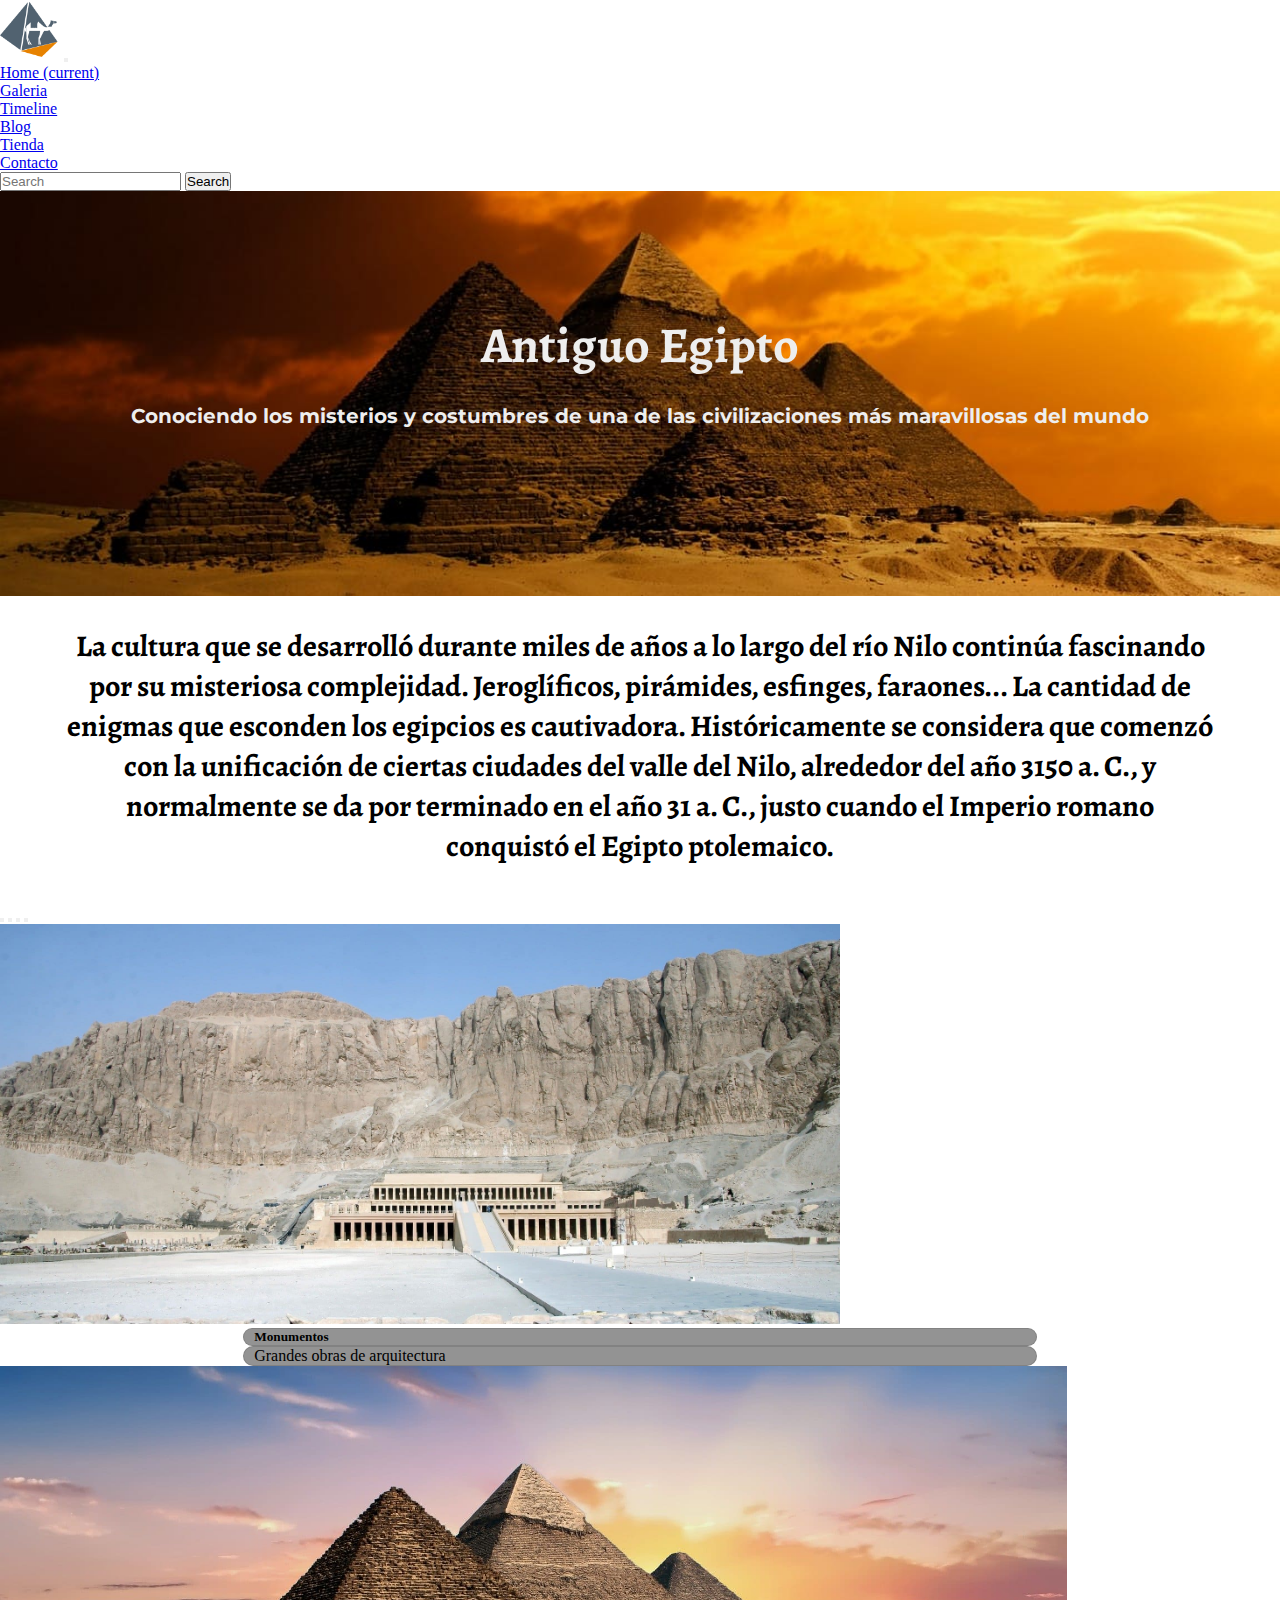
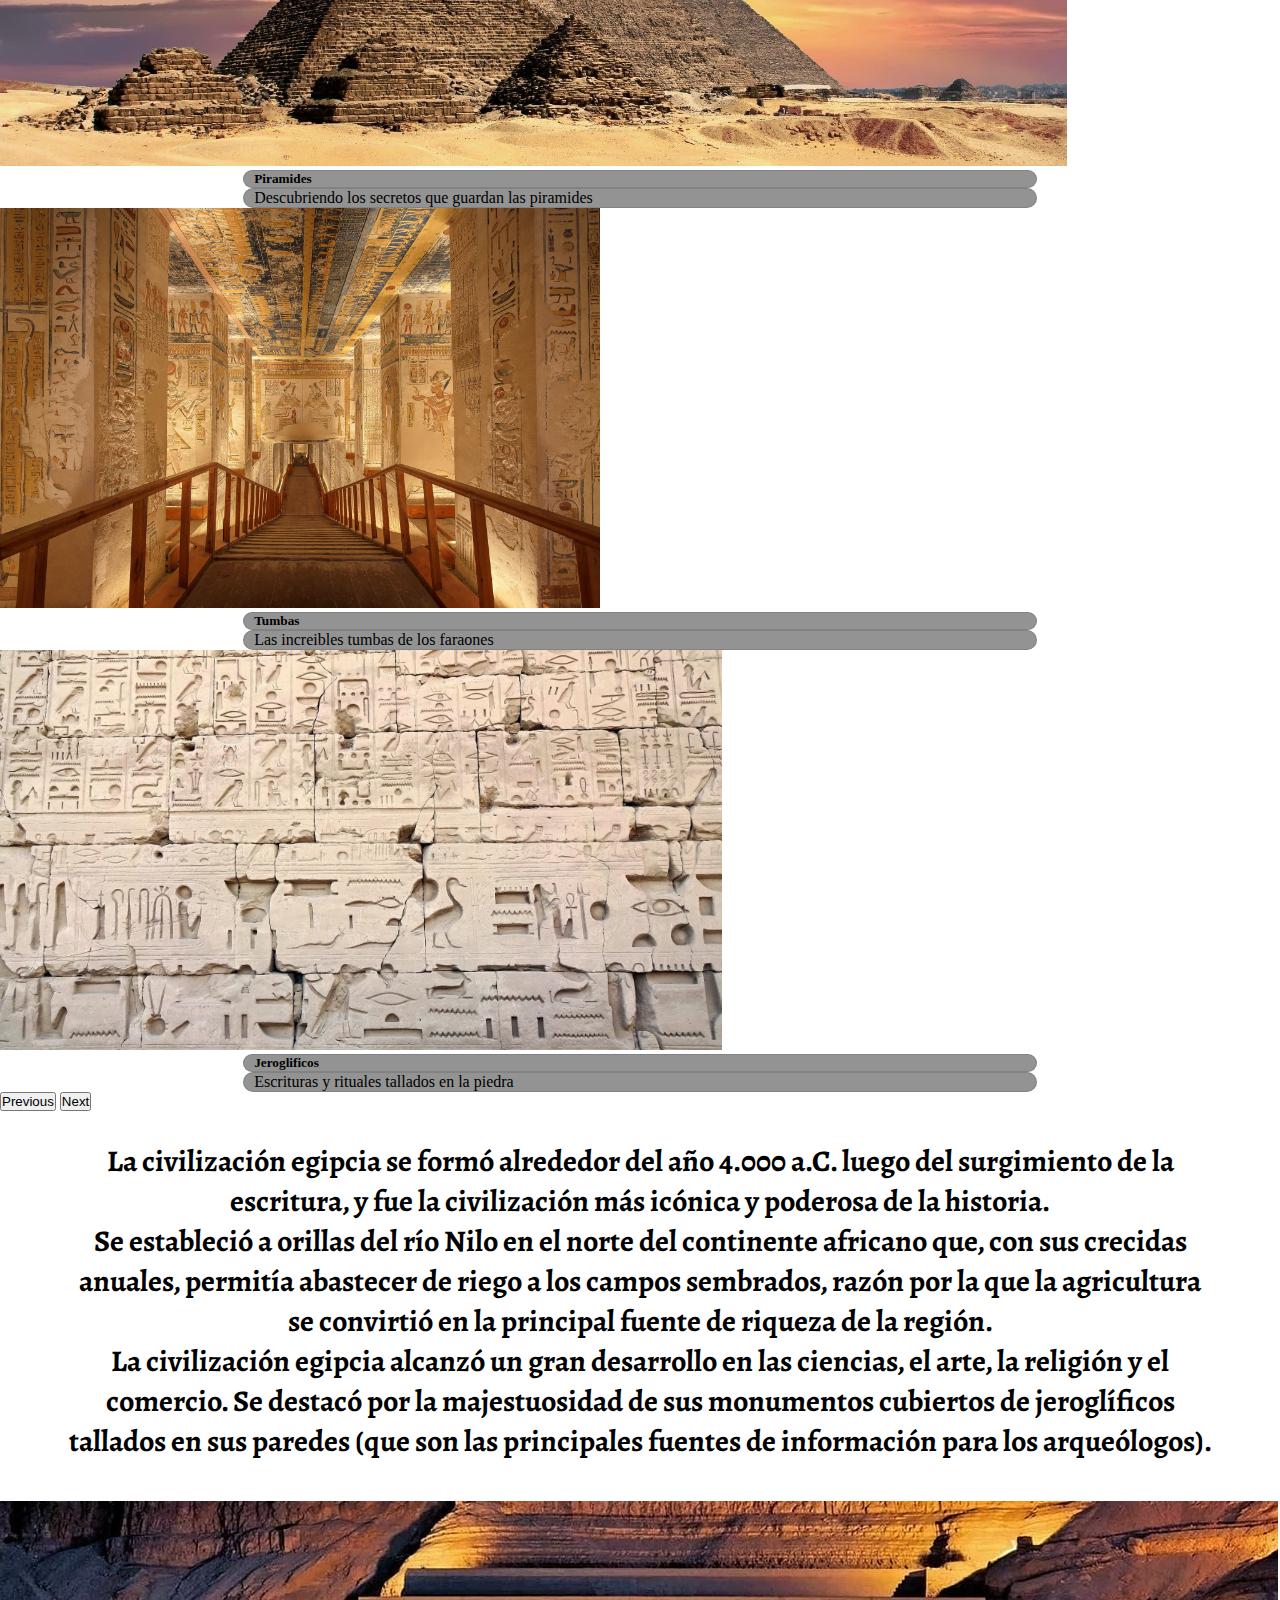
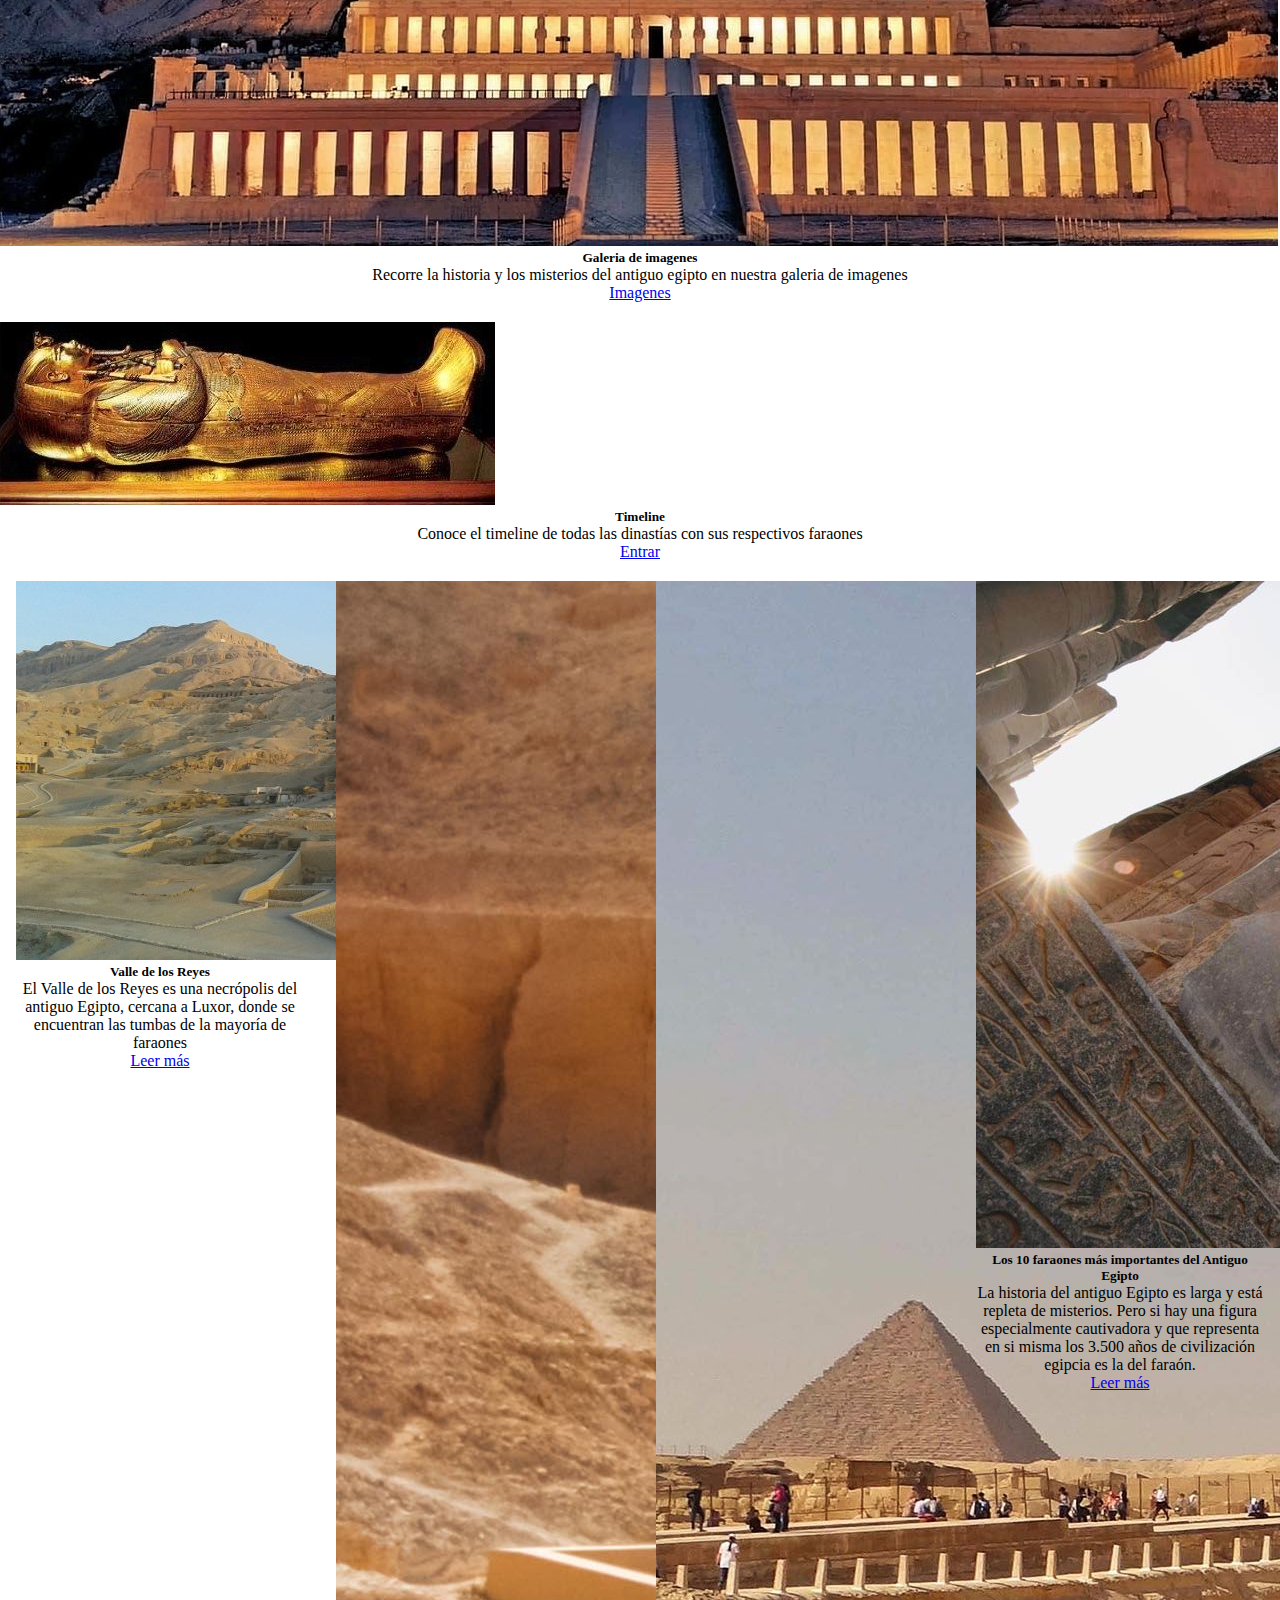
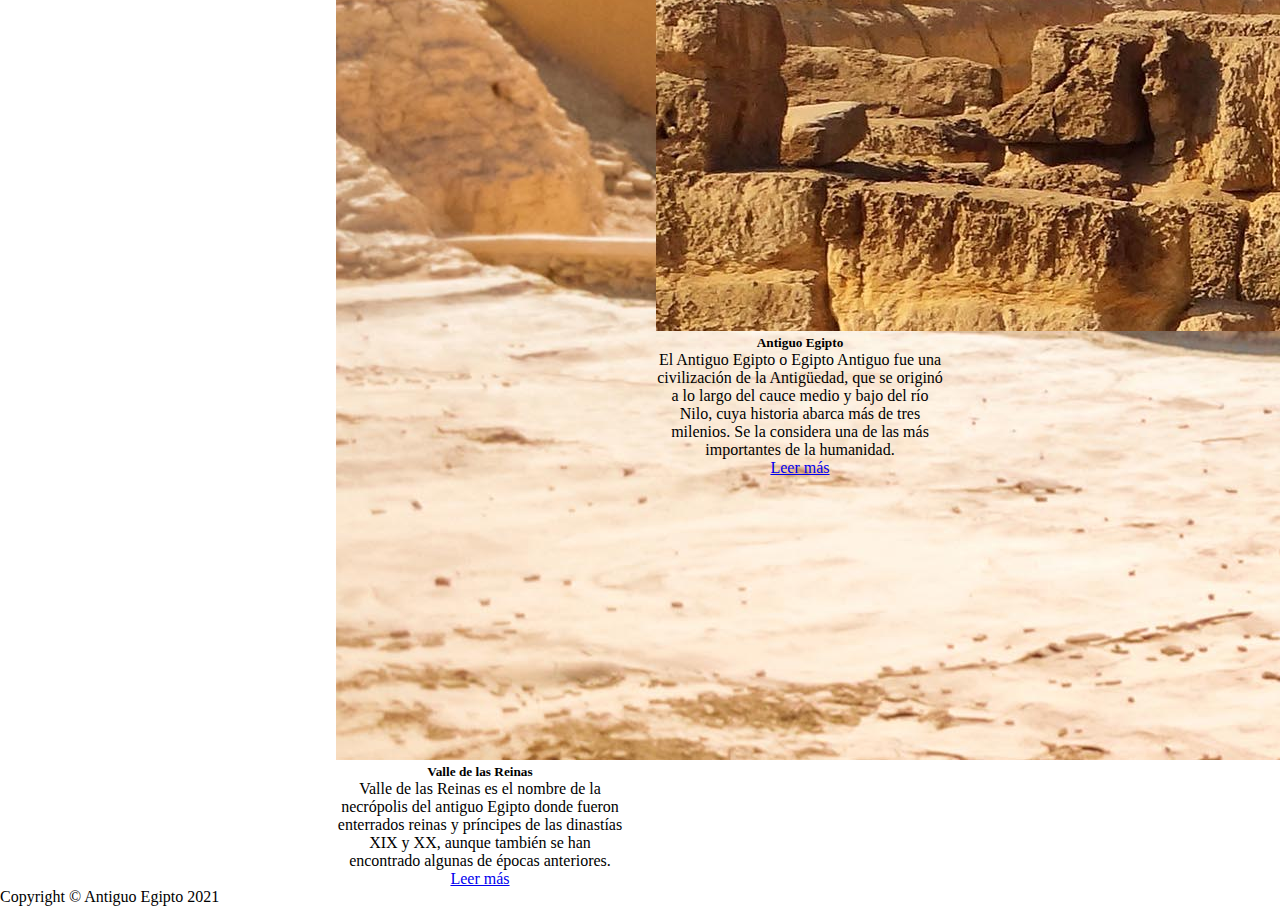
<file: index.html>
<!DOCTYPE html>
<html lang="en">

<head>
    <meta charset="UTF-8">
    <meta http-equiv="X-UA-Compatible" content="IE=edge">
    <meta name="viewport" content="width=device-width, initial-scale=1.0">
    <link href="https://cdn.jsdelivr.net/npm/bootstrap@5.1.3/dist/css/bootstrap.min.css" rel="stylesheet"
        integrity="sha384-1BmE4kWBq78iYhFldvKuhfTAU6auU8tT94WrHftjDbrCEXSU1oBoqyl2QvZ6jIW3" crossorigin="anonymous">

    <link rel="shortcut icon" href="./assets/favicon.ico" type="image/x-icon">

    <link rel="stylesheet" href="./css/styles.css">

    <title>Antiguo Egipto</title>
</head>

<body>
    <!-- Navegador -->
    <nav class="navbar navbar-expand-lg navbar-dark bg-dark">
        <div class="container-fluid">
            <a class="navbar-brand" href="#"><img src="./assets/logo.png" alt="logo" width="60px"></a>
            <button class="navbar-toggler" type="button" data-bs-toggle="collapse" data-bs-target="#navbarColor02"
                aria-controls="navbarColor02" aria-expanded="false" aria-label="Toggle navigation">
                <span class="navbar-toggler-icon"></span>
            </button>

            <div class="collapse navbar-collapse" id="navbarColor02">
                <ul class="navbar-nav me-auto">
                    <li class="nav-item">
                        <a class="nav-link active" href="./index.html">Home
                            <span class="visually-hidden">(current)</span>
                        </a>
                    </li>
                    <li class="nav-item">
                        <a class="nav-link" href="./galeria.html">Galeria</a>
                    </li>
                    <li class="nav-item">
                        <a class="nav-link" href="./timeline.html">Timeline</a>
                    </li>
                    <li class="nav-item">
                        <a class="nav-link" href="./blog.html">Blog</a>
                    </li>
                    <li class="nav-item">
                        <a class="nav-link" href="./tienda.html">Tienda</a>
                    </li>
                    <li class="nav-item">
                        <a class="nav-link" href="./contact.html">Contacto</a>
                    </li>
                </ul>
                <form class="d-flex">
                    <input class="form-control me-sm-2" type="text" placeholder="Search">
                    <button class="btn btn-secondary my-2 my-sm-0" type="submit">Search</button>
                </form>
            </div>
        </div>
    </nav>
    <!-- Fin navegador     -->

    <!-- header -->
    <header class="header">
        <h1>Antiguo Egipto</h1>
        <p>Conociendo los misterios y costumbres de una de las civilizaciones más maravillosas del mundo</p>
    </header>
    <!-- Fin header -->

    <!-- Introducción-->
    <div class="introduccion">
        <h2>La cultura que se desarrolló durante miles de años a lo largo del río Nilo continúa fascinando por su misteriosa complejidad. Jeroglíficos, pirámides, esfinges, faraones... La cantidad de enigmas que esconden los egipcios es cautivadora. Históricamente se considera que comenzó con la unificación de ciertas ciudades del valle del Nilo,  alrededor del año 3150 a. C.,​ y normalmente se da por terminado en el año 31 a. C., justo cuando el Imperio romano conquistó el Egipto ptolemaico.</h2>
    </div>
    <!-- Fin Introducción-->

    <!-- Carousel -->

    <div id="carouselExampleCaptions" class="carousel slide" data-bs-ride="carousel">
        <div class="carousel-indicators">
            <button type="button" data-bs-target="#carouselExampleCaptions" data-bs-slide-to="0" class="active"
                aria-current="true" aria-label="Slide 1"></button>
            <button type="button" data-bs-target="#carouselExampleCaptions" data-bs-slide-to="1"
                aria-label="Slide 2"></button>
            <button type="button" data-bs-target="#carouselExampleCaptions" data-bs-slide-to="2"
                aria-label="Slide 3"></button>
            <button type="button" data-bs-target="#carouselExampleCaptions" data-bs-slide-to="3"
                aria-label="Slide 4"></button>
        </div>
        <div class="carousel-inner">
            <div class="carousel-item active">
                <img src="./assets/images/hathseput.jpg" class="d-block w-100" alt="hathseput" height="400px">
                <div class="carousel-caption d-none d-md-block">
                    <h5 class="slider-h5">Monumentos</h5>
                    <p class="slider-p">Grandes obras de arquitectura</p>
                </div>
            </div>
            <div class="carousel-item">
                <img src="./assets/images/piramides.jpg" class="d-block w-100" alt="piramides" height="400px">
                <div class="carousel-caption d-none d-md-block">
                    <h5 class="slider-h5">Piramides</h5>
                    <p class="slider-p">Descubriendo los secretos que guardan las piramides</p>
                </div>
            </div>
            <div class="carousel-item">
                <img src="./assets/images/tumbas.jpg" class="d-block w-100" alt="tumbas" height="400px">
                <div class="carousel-caption d-none d-md-block">
                    <h5 class="slider-h5">Tumbas</h5>
                    <p class="slider-p">Las increibles tumbas de los faraones</p>
                </div>
            </div>
            <div class="carousel-item">
                <img src="./assets/images/jeroglificos.jpg" class="d-block w-100" alt="jeroglificos" height="400px">
                <div class="carousel-caption d-none d-md-block">
                    <h5 class="slider-h5">Jeroglificos</h5>
                    <p class="slider-p">Escrituras y rituales tallados en la piedra</p>
                </div>
            </div>
        </div>
        <button class="carousel-control-prev" type="button" data-bs-target="#carouselExampleCaptions"
            data-bs-slide="prev">
            <span class="carousel-control-prev-icon" aria-hidden="true"></span>
            <span class="visually-hidden">Previous</span>
        </button>
        <button class="carousel-control-next" type="button" data-bs-target="#carouselExampleCaptions"
            data-bs-slide="next">
            <span class="carousel-control-next-icon" aria-hidden="true"></span>
            <span class="visually-hidden">Next</span>
        </button>
    </div>
    <!-- Fin Carousel -->

    <div class="introduccion">
        <h2>La civilización egipcia se formó alrededor del año 4.000 a.C. luego del surgimiento de la escritura, y fue la civilización más icónica y poderosa de la historia.</h2>
        <h2>Se estableció a orillas del río Nilo en el norte del continente africano que, con sus crecidas anuales, permitía abastecer de riego a los campos sembrados, razón por la que la agricultura se convirtió en la principal fuente de riqueza de la región.</h2>
        <h2>La civilización egipcia alcanzó un gran desarrollo en las ciencias, el arte, la religión y el comercio. Se destacó por la majestuosidad de sus monumentos cubiertos de jeroglíficos tallados en sus paredes (que son las principales fuentes de información para los arqueólogos).</h2>
    </div>

    <!-- Galeria de imagenes-->
    <div class="card mb-3">
        <img src="./assets/images/foto-0.jpg" class="card-img-top" alt="...">
        <div class="card-body">
          <h5 class="card-title">Galeria de imagenes</h5>
          <p class="card-text">Recorre la historia y los misterios del antiguo egipto en nuestra galeria de imagenes</p>
          <a href="./galeria.html" class="btn btn-primary">Imagenes</a>
        </div>
      </div>
      <!-- Fin Galeria de imagenes-->

      <!-- Timeline-->
    <div class="card mb-3">
        <img src="./assets/images/sarcofago-tutankamon.jpg" class="card-img-top" alt="...">
        <div class="card-body">
          <h5 class="card-title">Timeline</h5>
          <p class="card-text">Conoce el timeline de todas las dinastías con sus respectivos faraones</p>
          <a href="./timeline.html" class="btn btn-primary">Entrar</a>
        </div>
      </div>
      <!-- Fin Timeline-->

    <!-- cards -->
    <div class="content-card">
        <div class="card" style="width: 18rem;">
            <img src="./assets/images/valle-de-los-reyes.jpg" class="card-img-top" alt="valle de los reyes">
            <div class="card-body">
                <h5 class="card-title">Valle de los Reyes</h5>
                <p class="card-text">El Valle de los Reyes es una necrópolis del antiguo Egipto, cercana a Luxor, donde
                    se encuentran las tumbas de la mayoría de faraones</p>
                <a href="./cards/valle-reyes.html" class="btn btn-primary">Leer más</a>
            </div>
        </div>
        <div class="card" style="width: 18rem;">
            <img src="./assets/images/valle-de-las-reinas.jpg" class="card-img-top" alt="valle de las reinas">
            <div class="card-body">
                <h5 class="card-title">Valle de las Reinas</h5>
                <p class="card-text">Valle de las Reinas es el nombre de la necrópolis del antiguo Egipto donde fueron
                    enterrados reinas y príncipes de las dinastías XIX y XX, aunque también se han encontrado algunas de
                    épocas anteriores.</p>
                <a href="./cards/valle-reinas.html" class="btn btn-primary">Leer más</a>
            </div>
        </div>
        <div class="card" style="width: 18rem;">
            <img src="./assets/images/antiguo-egipto.jpg" class="card-img-top" alt="antiguo egipto">
            <div class="card-body">
                <h5 class="card-title">Antiguo Egipto</h5>
                <p class="card-text">El Antiguo Egipto o Egipto Antiguo fue una civilización de la Antigüedad, que se
                    originó a lo largo del cauce medio y bajo del río Nilo, cuya historia abarca más de tres milenios.
                    Se la considera una de las más importantes de la humanidad.</p>
                <a href="./cards/antiguo-egipto.html" class="btn btn-primary">Leer más</a>
            </div>
        </div>
        <div class="card" style="width: 18rem;">
            <img src="./assets/images/faraones-mas-importantes.jpg" class="card-img-top" alt="faraones mas importantes">
            <div class="card-body">
                <h5 class="card-title">Los 10 faraones más importantes del Antiguo Egipto</h5>
                <p class="card-text">La historia del antiguo Egipto es larga y está repleta de misterios. Pero si hay una figura especialmente cautivadora y que representa en si misma los 3.500 años de civilización egipcia es la del faraón.</p>
                <a href="./cards/importantes-faraones.html" class="btn btn-primary">Leer más</a>
            </div>
        </div>
    </div>
    <!-- Fin cards -->
    <!-- Footer-->
    <footer class="py-5 bg-dark">
        <div class="container">
            <p class="m-0 text-center text-white">Copyright &copy; Antiguo Egipto 2021</p>
        </div>
    </footer>



    <script src="https://cdn.jsdelivr.net/npm/bootstrap@5.1.3/dist/js/bootstrap.bundle.min.js"
        integrity="sha384-ka7Sk0Gln4gmtz2MlQnikT1wXgYsOg+OMhuP+IlRH9sENBO0LRn5q+8nbTov4+1p" crossorigin="anonymous">
    </script>

</body>

</html>
</file>
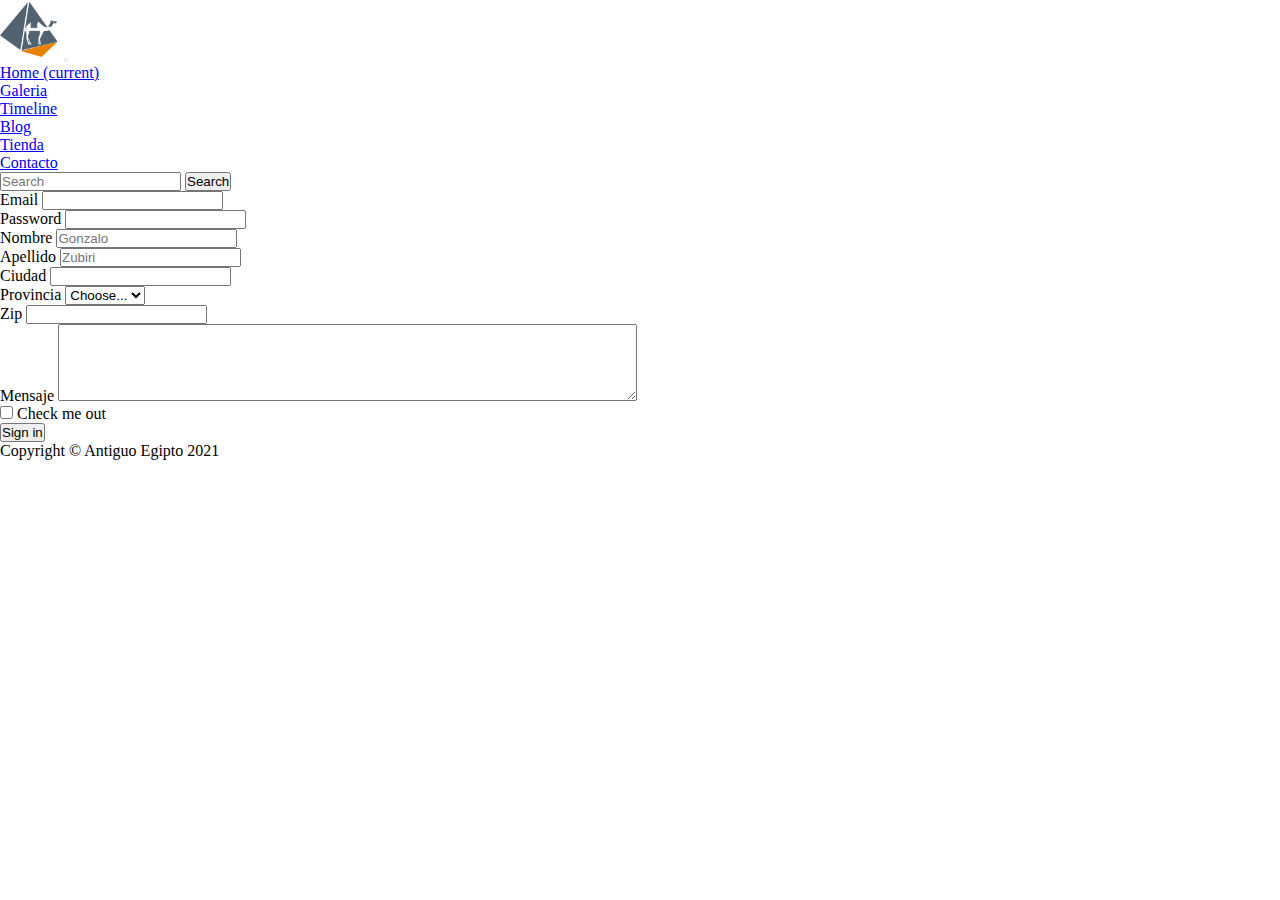
<file: contact.html>
<!DOCTYPE html>
<html lang="en">

<head>
    <meta charset="UTF-8">
    <meta http-equiv="X-UA-Compatible" content="IE=edge">
    <meta name="viewport" content="width=device-width, initial-scale=1.0">
    <link href="https://cdn.jsdelivr.net/npm/bootstrap@5.1.3/dist/css/bootstrap.min.css" rel="stylesheet"
        integrity="sha384-1BmE4kWBq78iYhFldvKuhfTAU6auU8tT94WrHftjDbrCEXSU1oBoqyl2QvZ6jIW3" crossorigin="anonymous">

    <link rel="shortcut icon" href="./assets/favicon.ico" type="image/x-icon">

    <link rel="stylesheet" href="./css/styles.css">

    <title>Antiguo Egipto</title>
</head>

<body>
    <!-- Navegador -->
    <nav class="navbar navbar-expand-lg navbar-dark bg-dark">
        <div class="container-fluid">
            <a class="navbar-brand" href="#"><img src="./assets/logo.png" alt="logo" width="60px"></a>
            <button class="navbar-toggler" type="button" data-bs-toggle="collapse" data-bs-target="#navbarColor02"
                aria-controls="navbarColor02" aria-expanded="false" aria-label="Toggle navigation">
                <span class="navbar-toggler-icon"></span>
            </button>

            <div class="collapse navbar-collapse" id="navbarColor02">
                <ul class="navbar-nav me-auto">
                    <li class="nav-item">
                        <a class="nav-link active" href="./index.html">Home
                            <span class="visually-hidden">(current)</span>
                        </a>
                    </li>
                    <li class="nav-item">
                        <a class="nav-link" href="./galeria.html">Galeria</a>
                    </li>
                    <li class="nav-item">
                        <a class="nav-link" href="./timeline.html">Timeline</a>
                    </li>
                    <li class="nav-item">
                        <a class="nav-link" href="./blog.html">Blog</a>
                    </li>
                    <li class="nav-item">
                        <a class="nav-link" href="./tienda.html">Tienda</a>
                    </li>
                    <li class="nav-item">
                        <a class="nav-link" href="./contact.html">Contacto</a>
                    </li>
                </ul>
                <form class="d-flex">
                    <input class="form-control me-sm-2" type="text" placeholder="Search">
                    <button class="btn btn-secondary my-2 my-sm-0" type="submit">Search</button>
                </form>
            </div>
        </div>
    </nav>
    <!-- Fin navegador     -->

    <form class="row g-3" >
        <div class="col-md-6">
          <label for="inputEmail4" class="form-label">Email</label>
          <input type="email" class="form-control" id="inputEmail4">
        </div>
        <div class="col-md-6">
          <label for="inputPassword4" class="form-label">Password</label>
          <input type="password" class="form-control" id="inputPassword4">
        </div>
        <div class="col-6">
          <label for="inputAddress" class="form-label">Nombre</label>
          <input type="text" class="form-control" id="inputAddress" placeholder="Gonzalo">
        </div>
        <div class="col-6">
          <label for="inputAddress2" class="form-label">Apellido</label>
          <input type="text" class="form-control" id="inputAddress2" placeholder="Zubiri">
        </div>
        <div class="col-md-6">
          <label for="inputCity" class="form-label">Ciudad</label>
          <input type="text" class="form-control" id="inputCity">
        </div>
        <div class="col-md-4">
          <label for="inputState" class="form-label">Provincia</label>
          <select id="inputState" class="form-select">
            <option selected>Choose...</option>
            <option>...</option>
          </select>
        </div>
        <div class="col-md-2">
          <label for="inputZip" class="form-label">Zip</label>
          <input type="text" class="form-control" id="inputZip">
        </div>
        <div class="col-md-6">
            <label for="inputCity" class="form-label">Mensaje</label>
            <textarea name="" id="" cols="70" rows=5"></textarea>
          </div>
        <div class="col-12">
          <div class="form-check">
            <input class="form-check-input" type="checkbox" id="gridCheck">
            <label class="form-check-label" for="gridCheck">
              Check me out
            </label>
          </div>
        </div>
        <div class="col-12">
          <button type="submit" class="btn btn-primary">Sign in</button>
        </div>
      </form>

    

    <!-- Footer-->
    <footer class="py-5 bg-dark">
      <div class="container">
          <p class="m-0 text-center text-white">Copyright &copy; Antiguo Egipto 2021</p>
      </div>
  </footer>



    <script src="https://cdn.jsdelivr.net/npm/bootstrap@5.1.3/dist/js/bootstrap.bundle.min.js"
        integrity="sha384-ka7Sk0Gln4gmtz2MlQnikT1wXgYsOg+OMhuP+IlRH9sENBO0LRn5q+8nbTov4+1p" crossorigin="anonymous">
    </script>

</body>

</html>
</file>
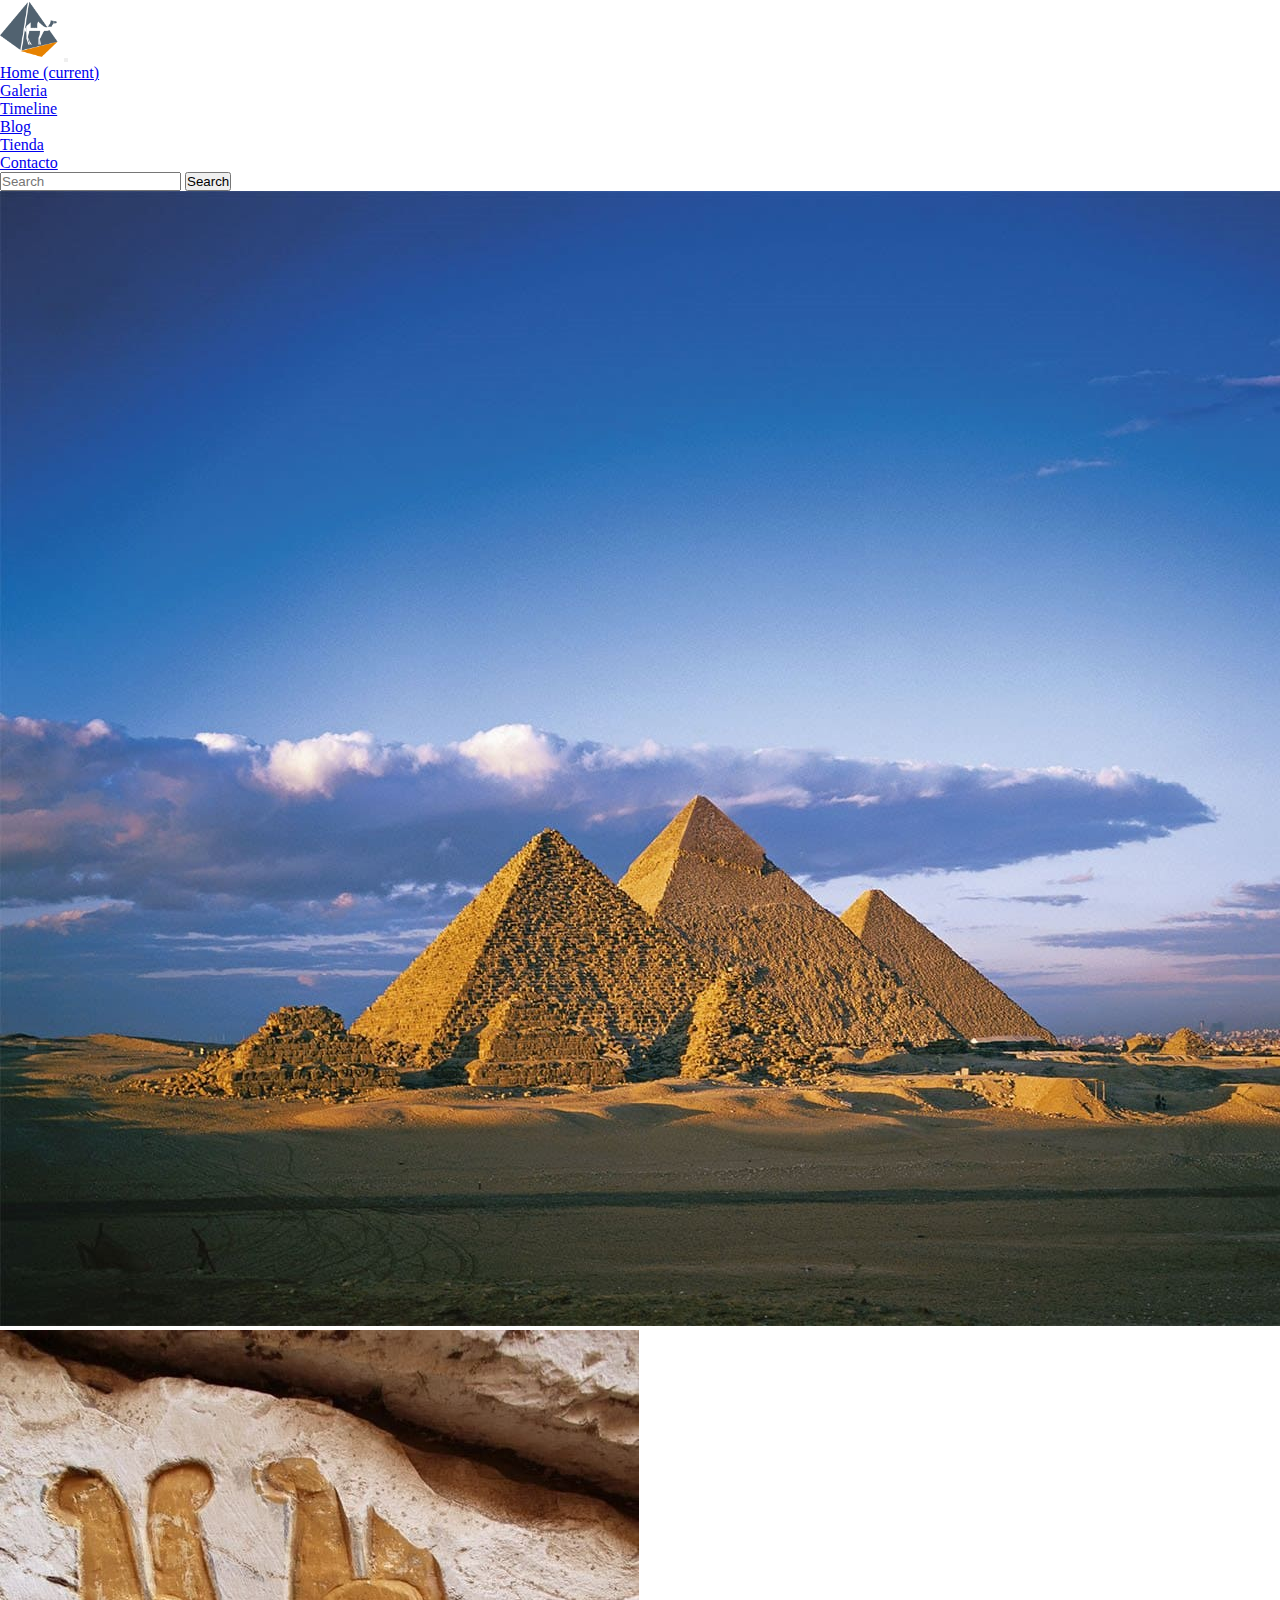
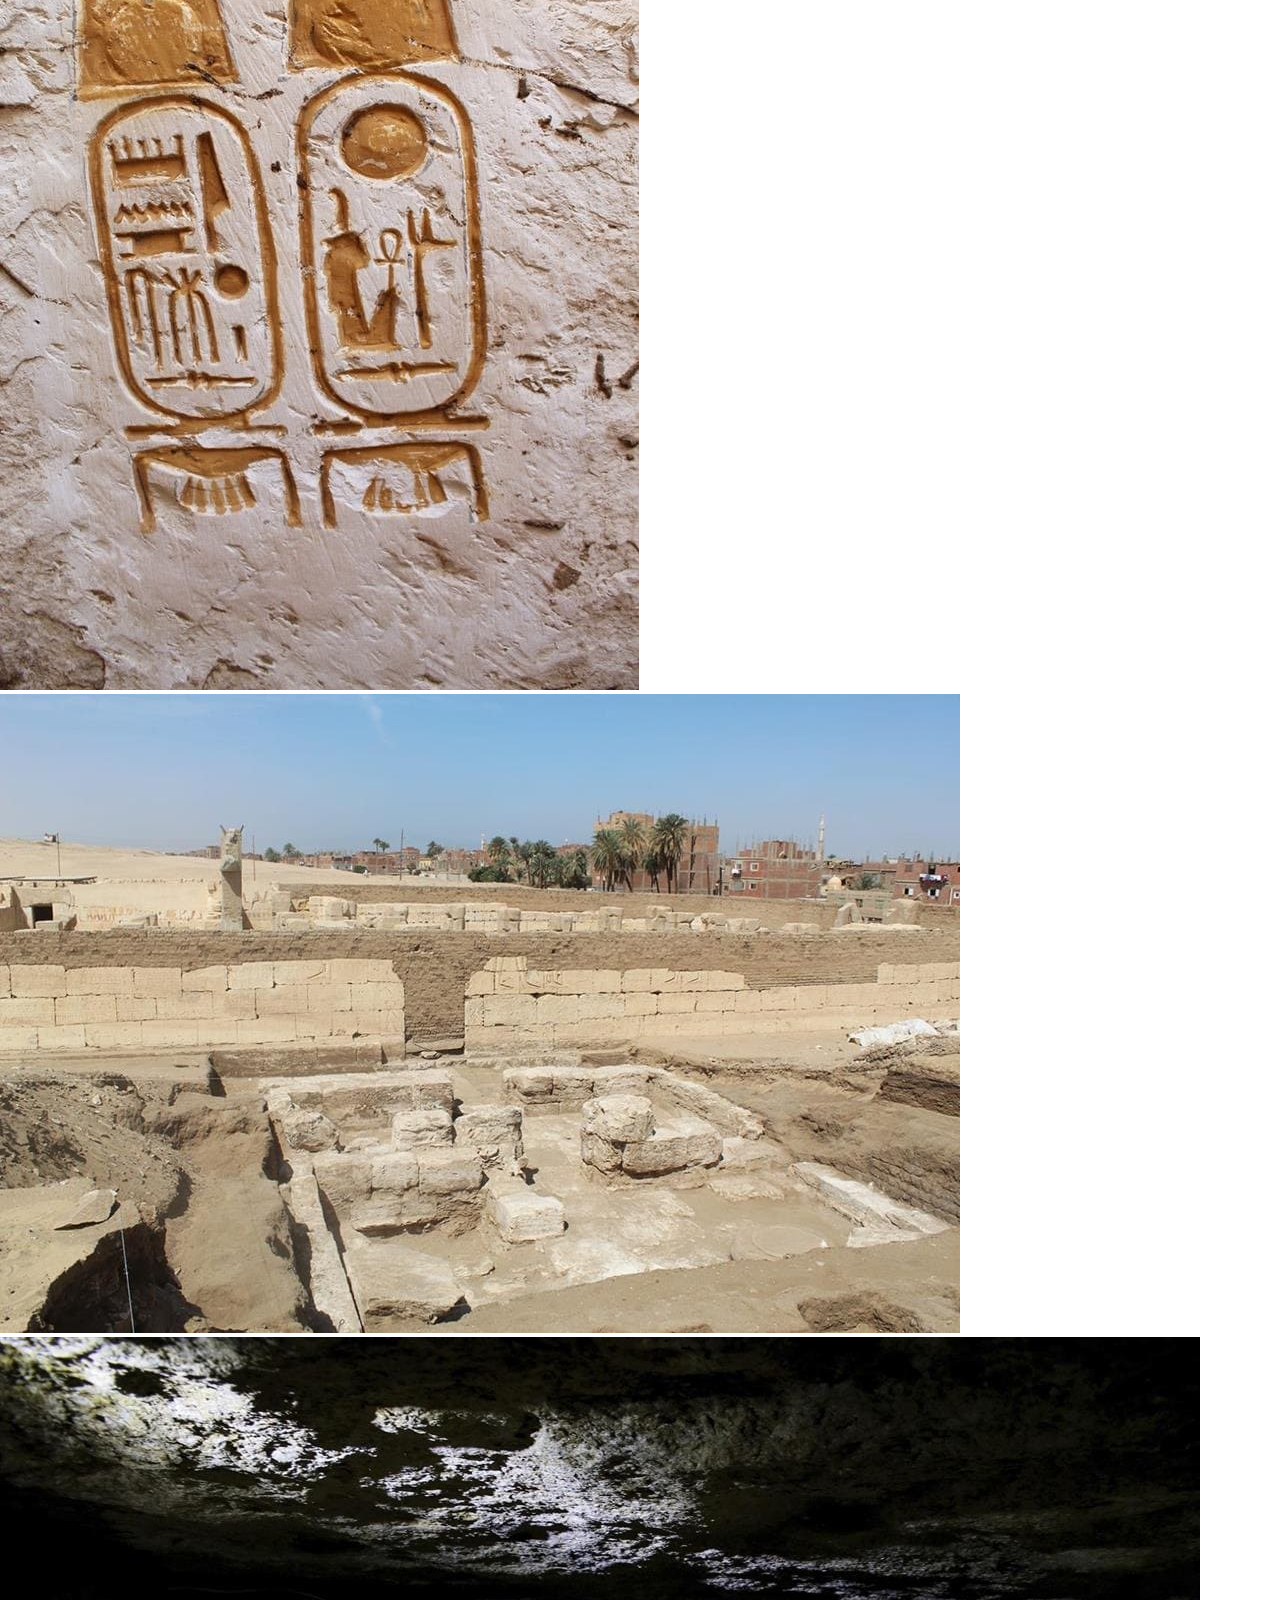
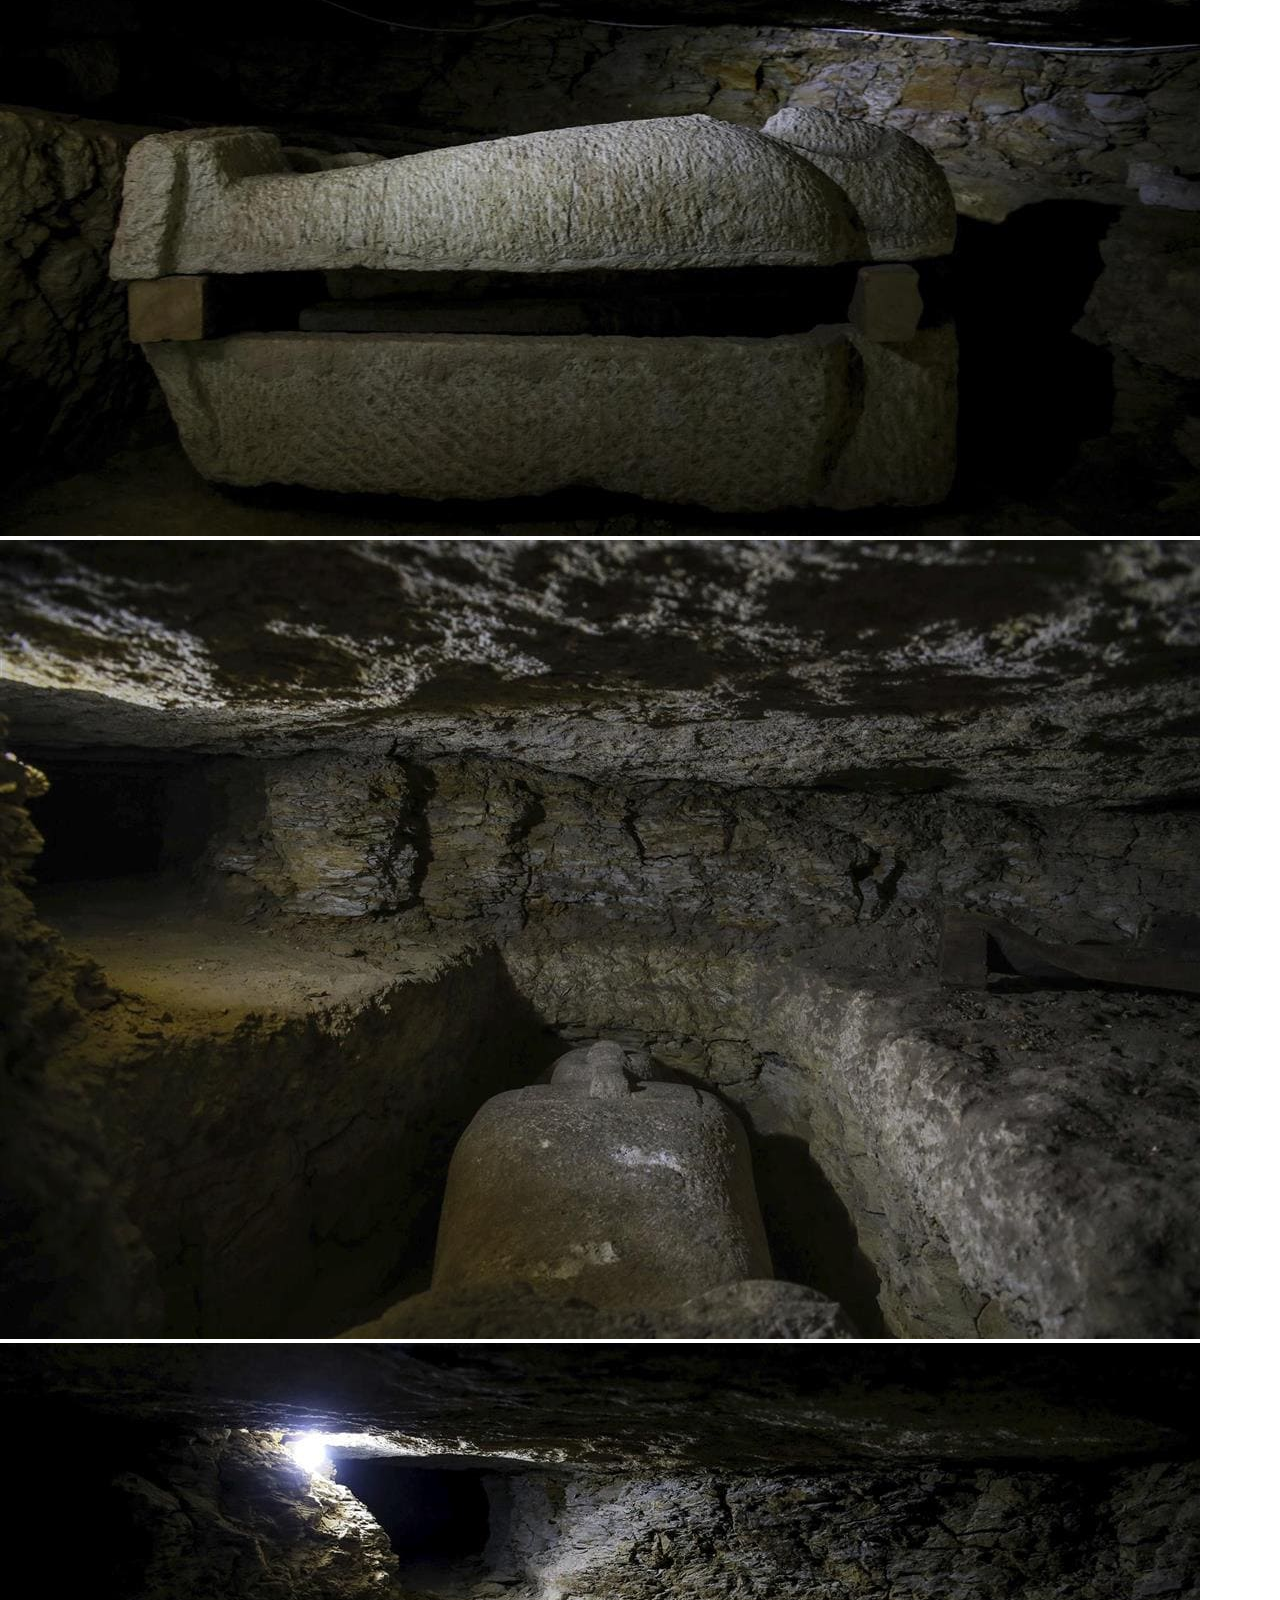
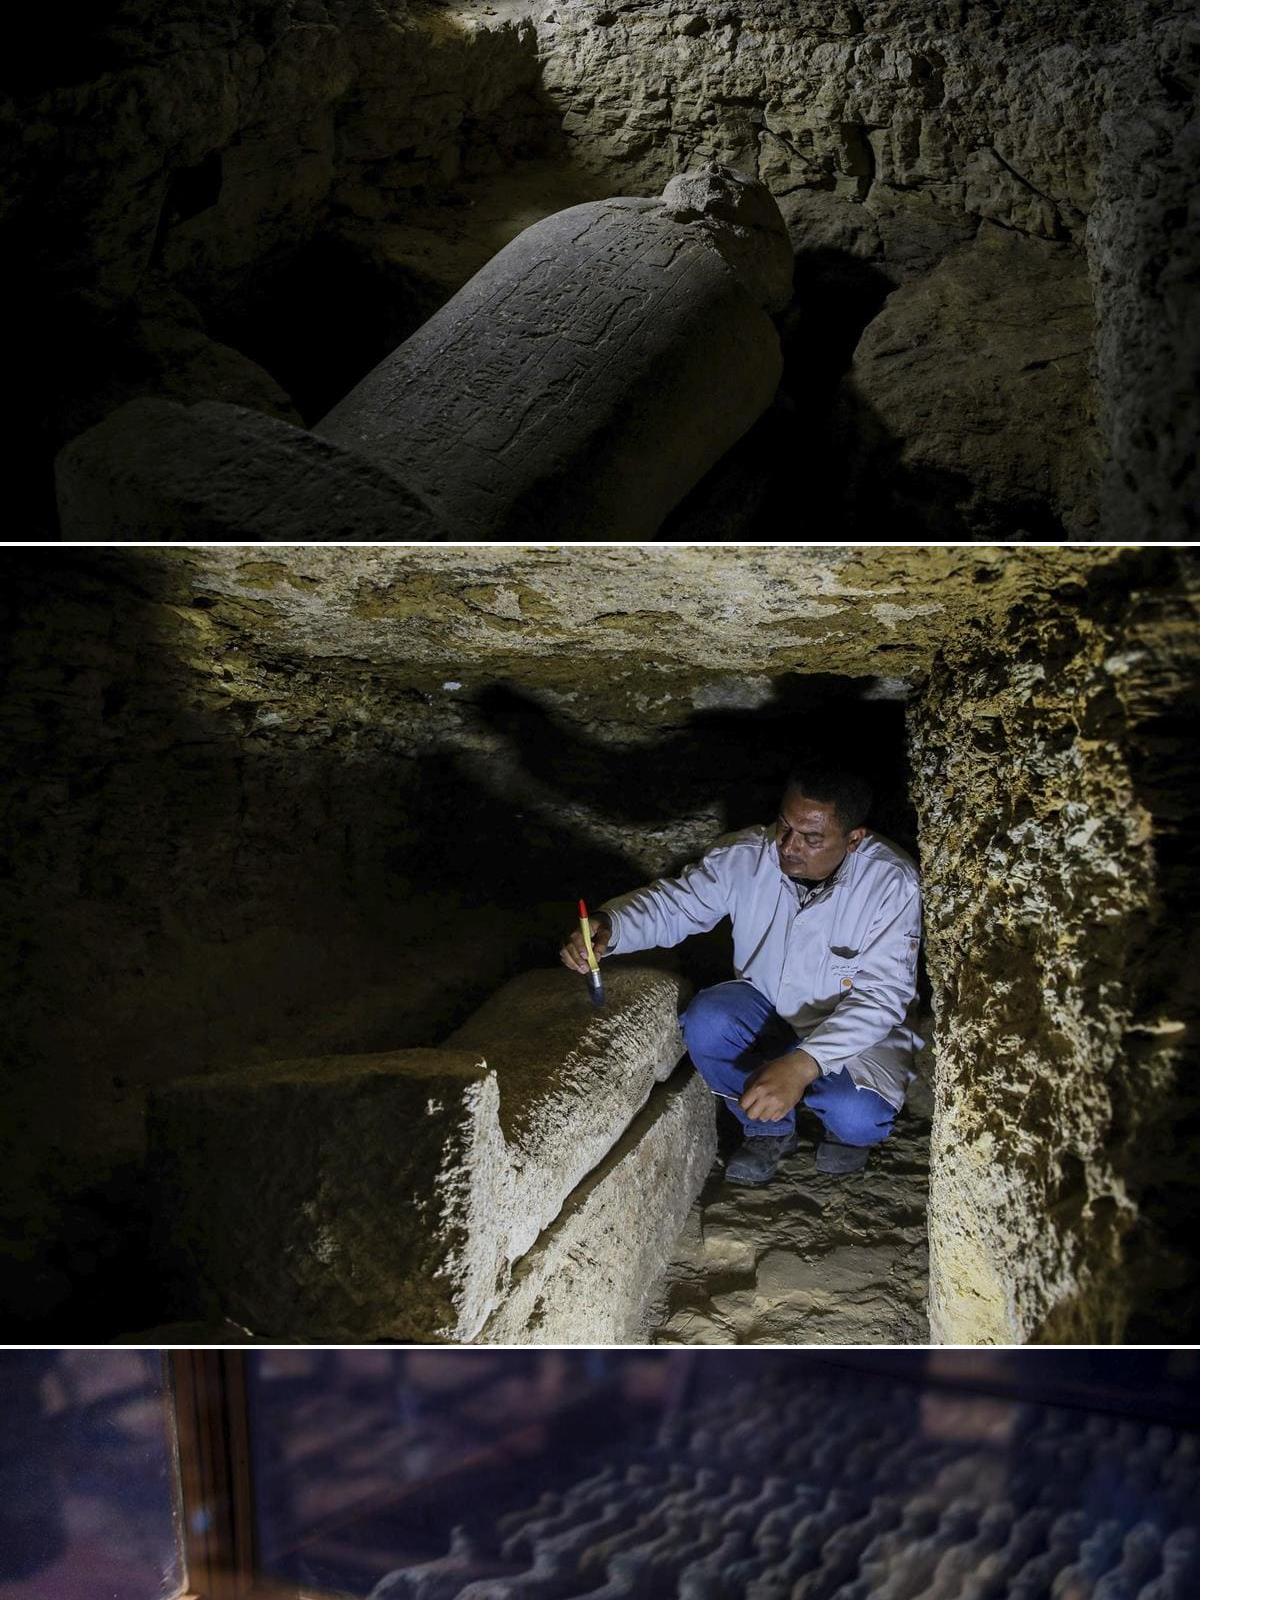
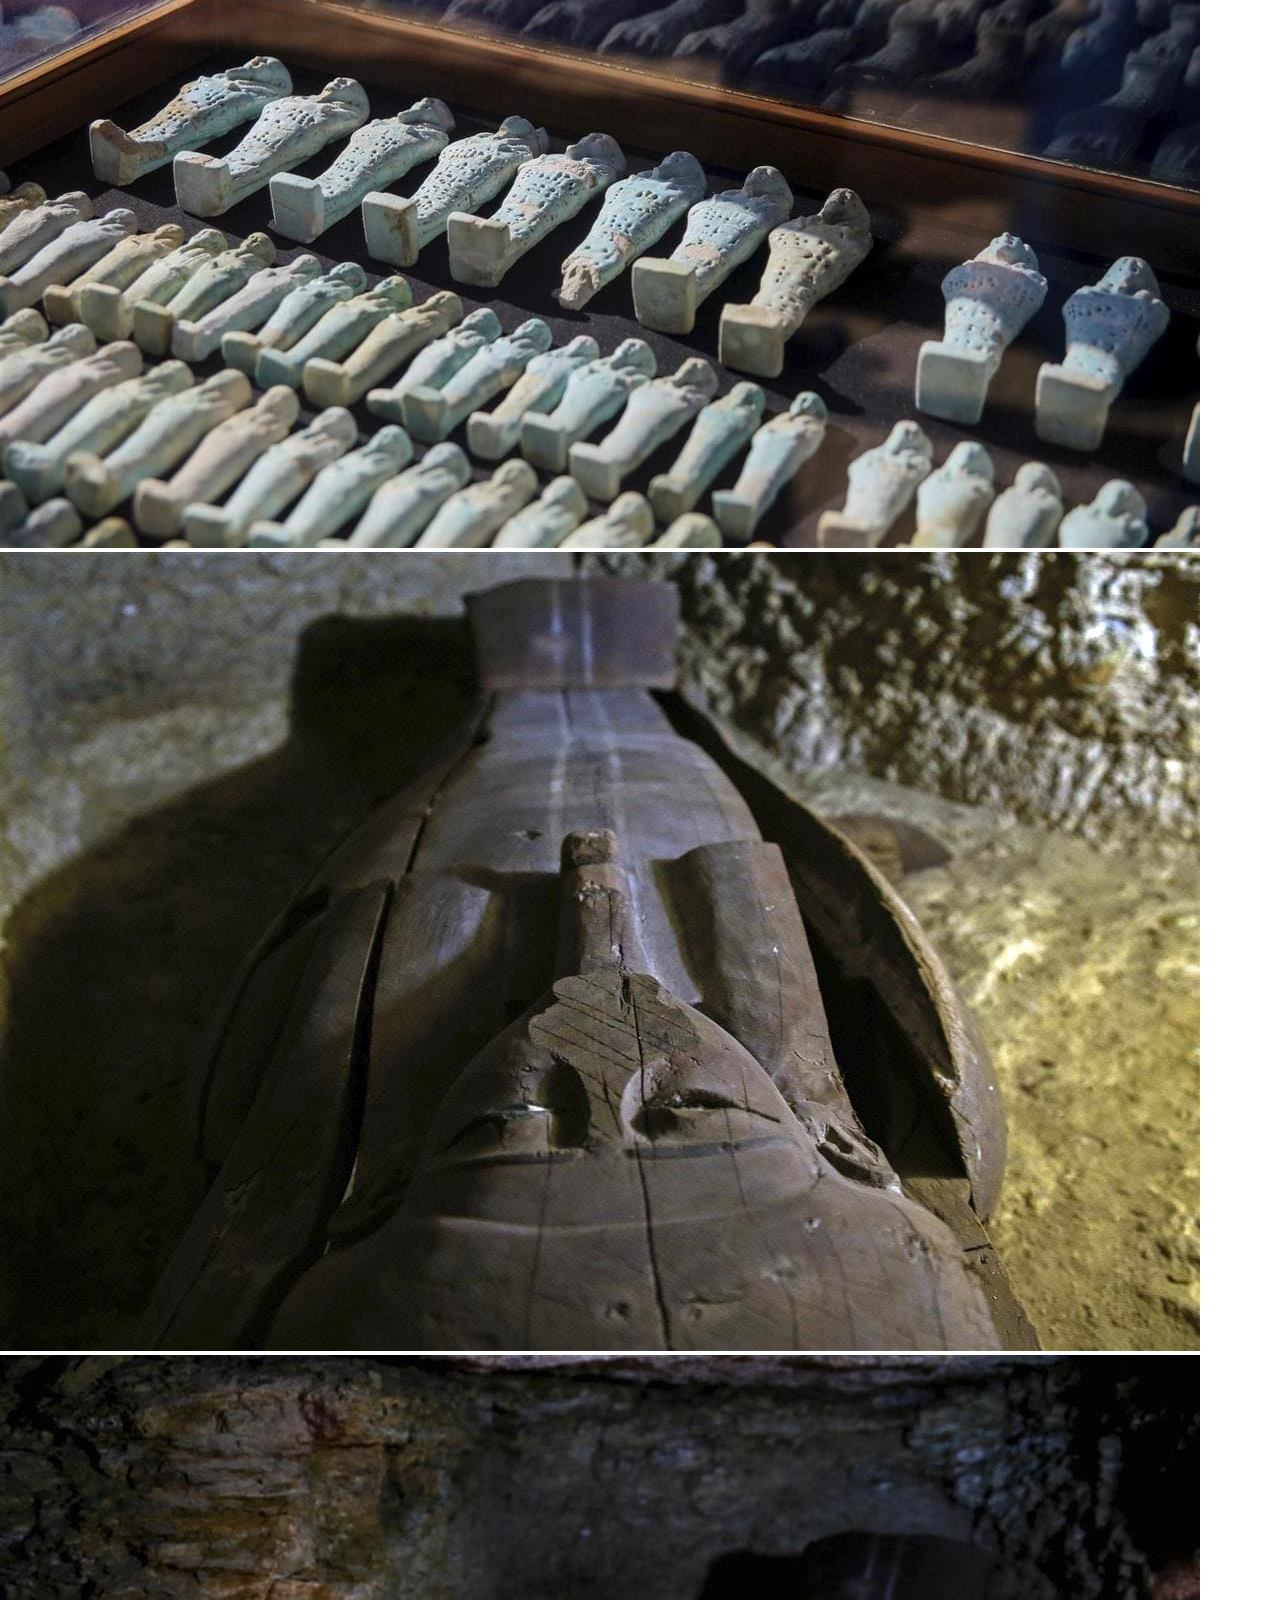
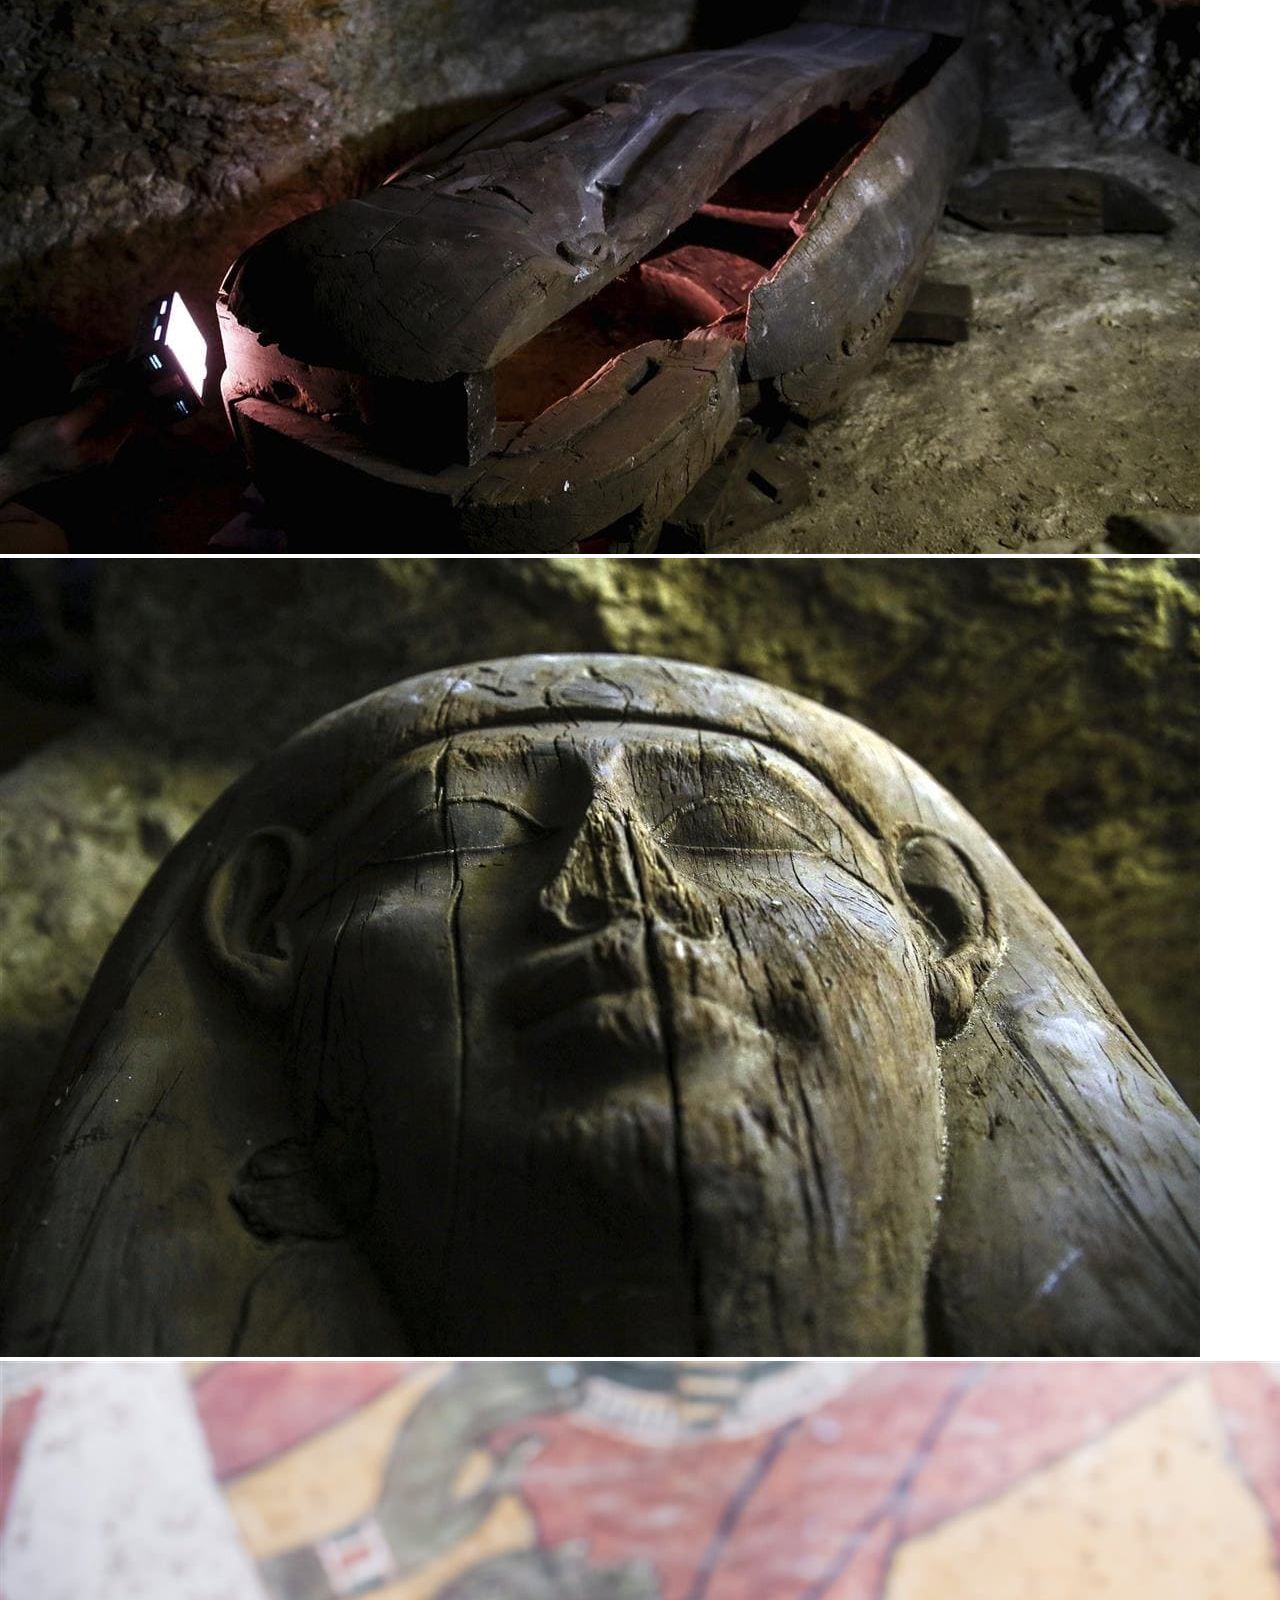
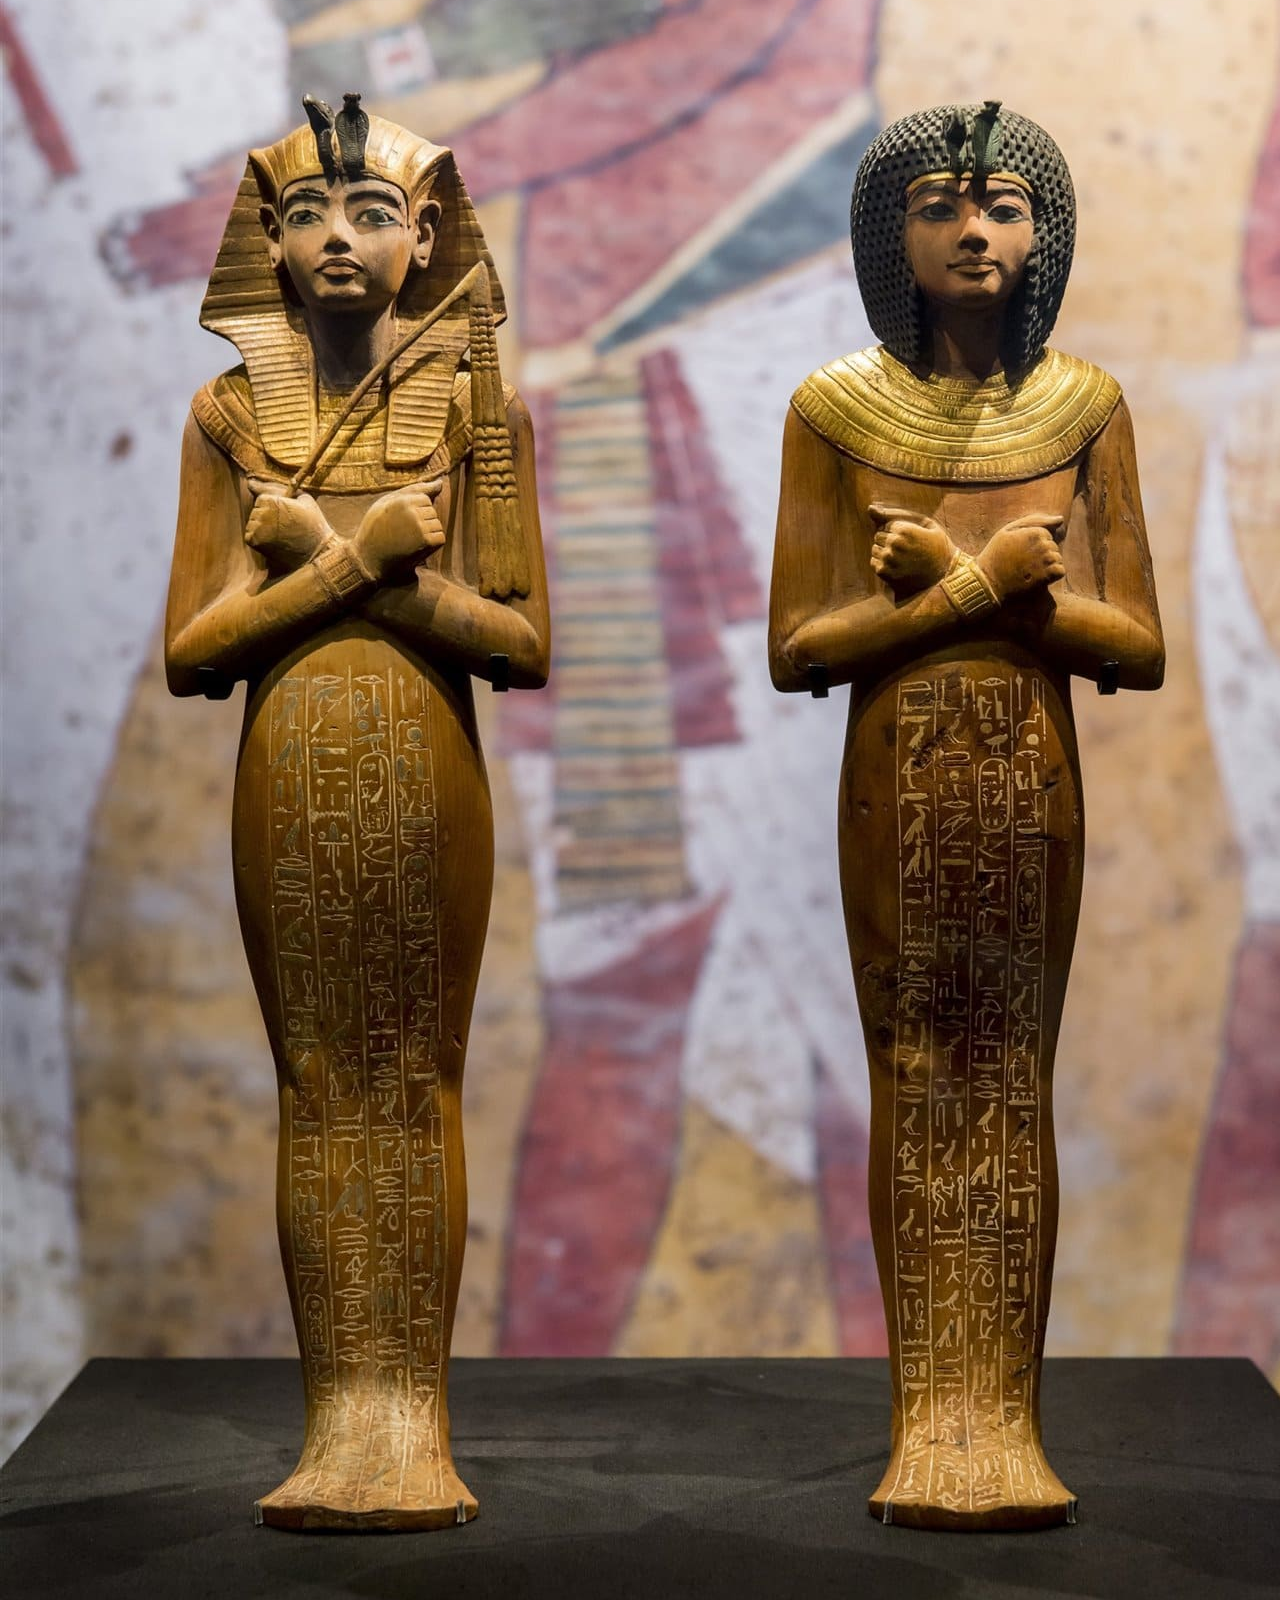
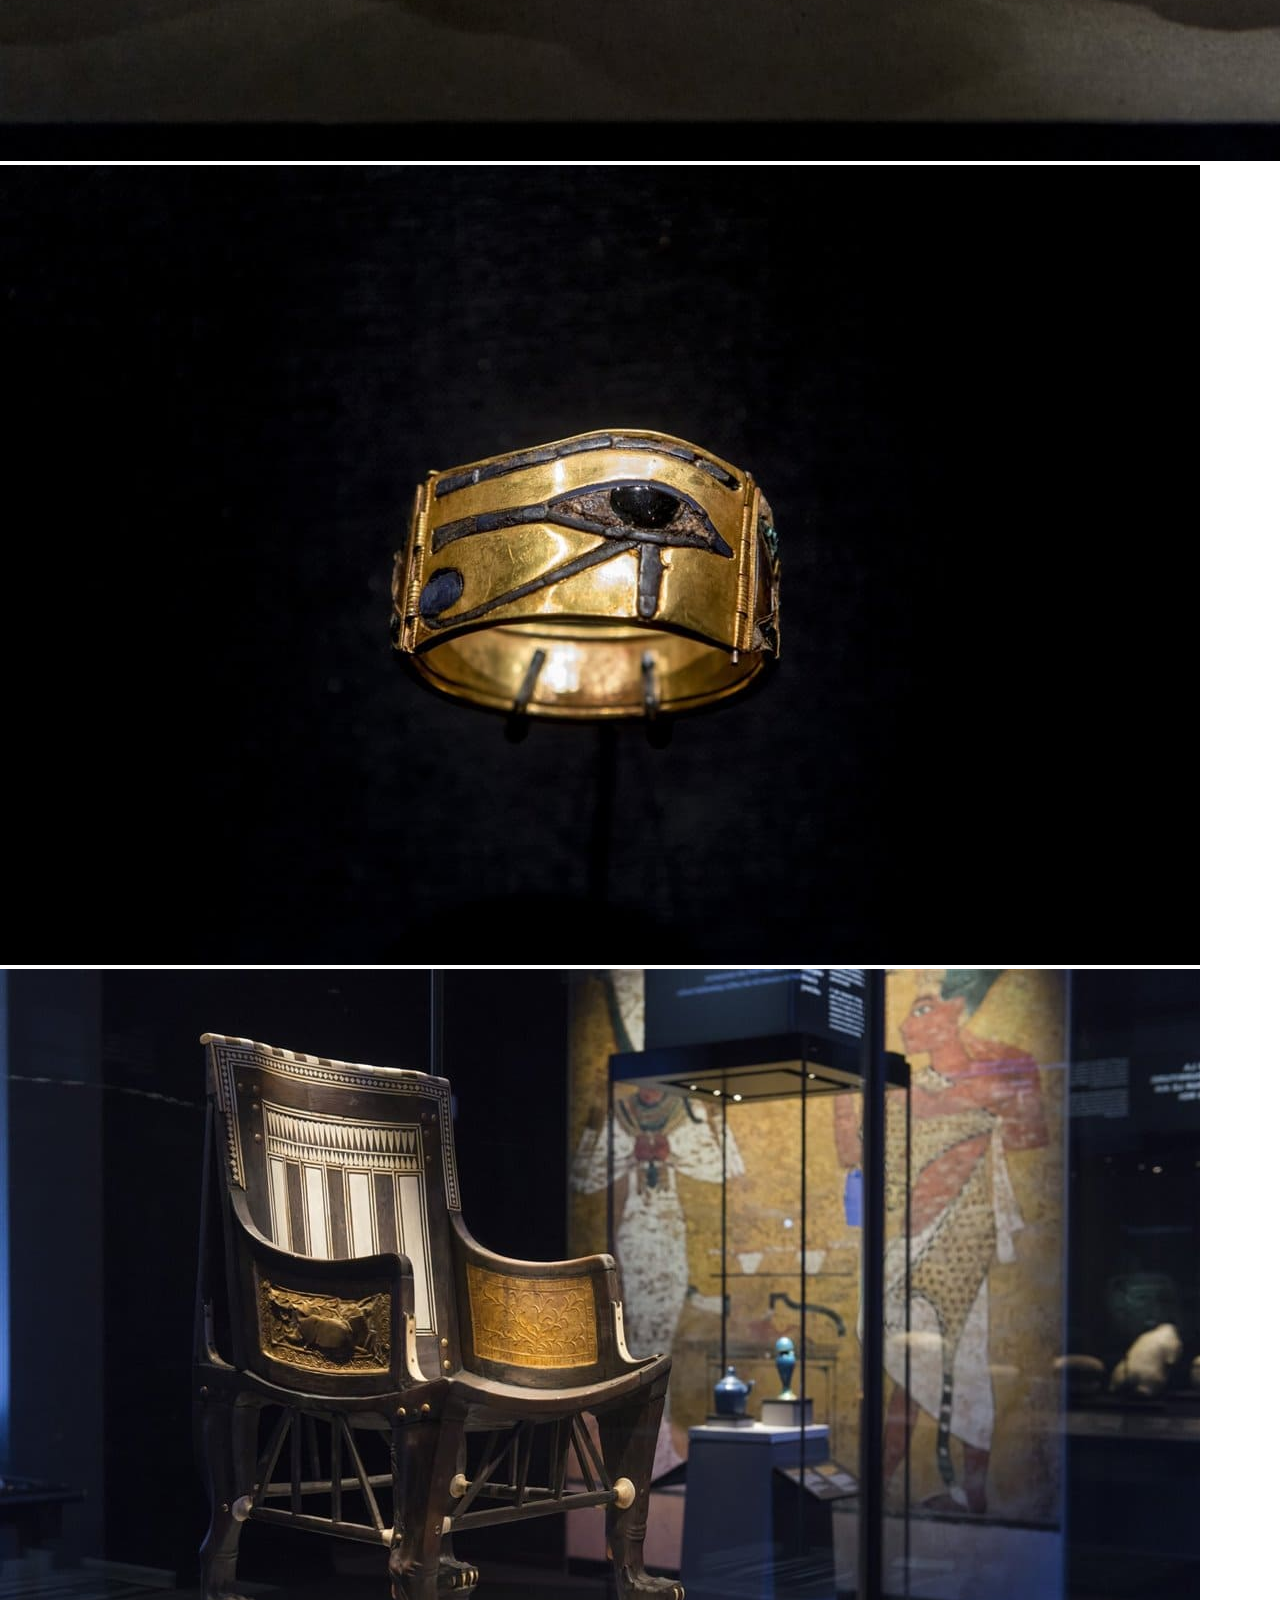
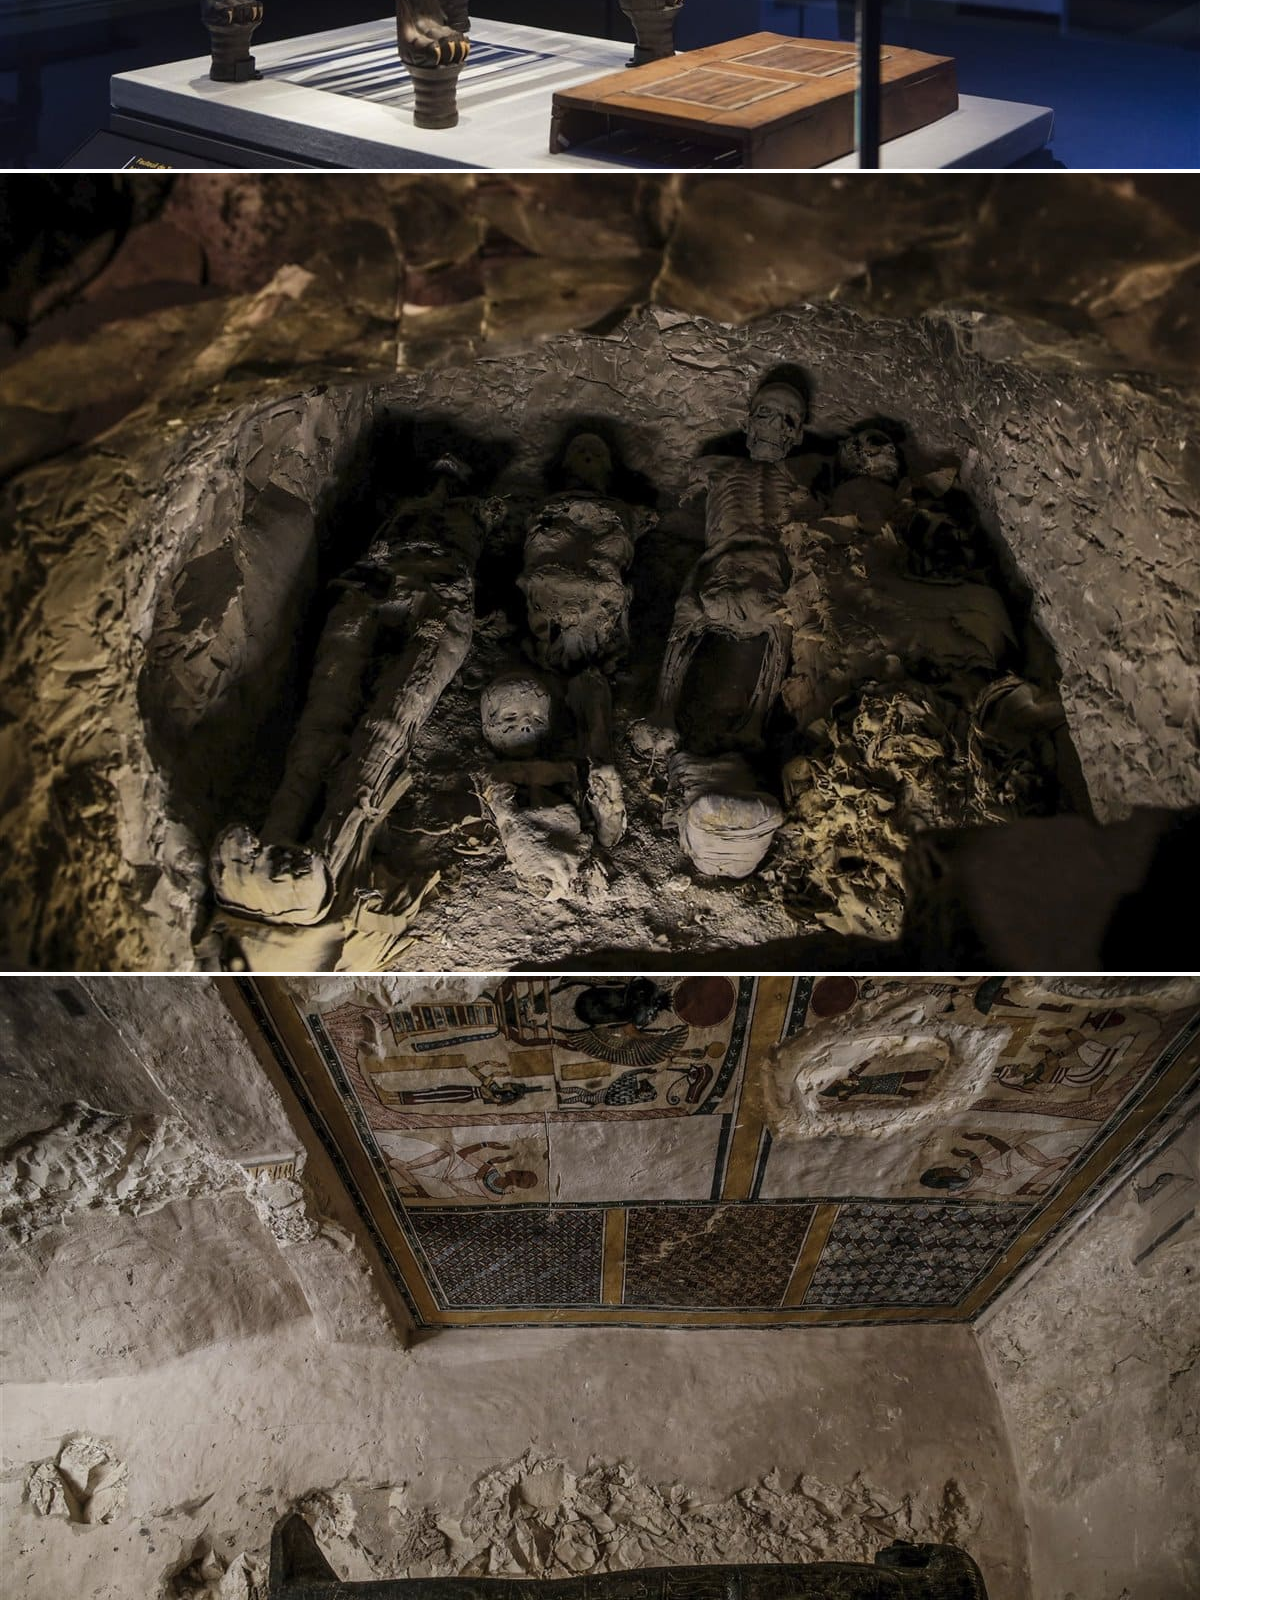
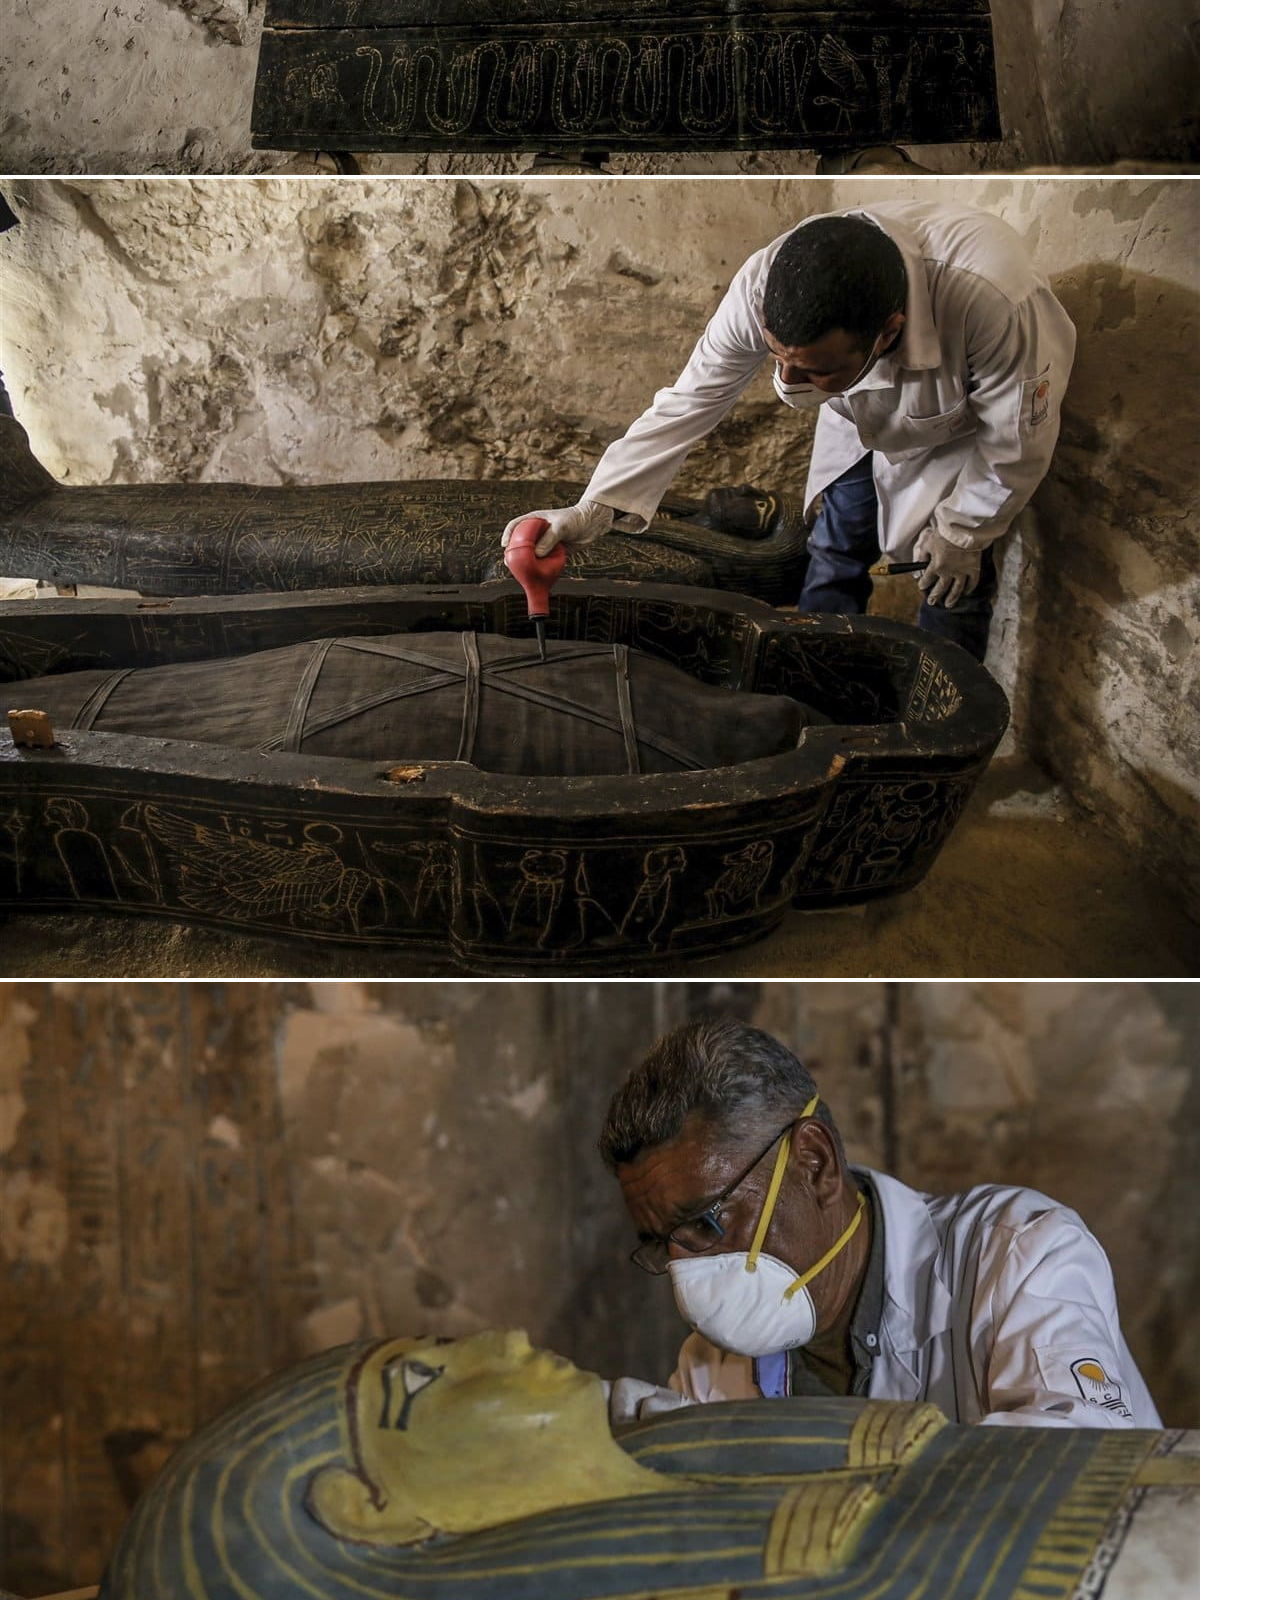
<file: galeria.html>
<!DOCTYPE html>
<html lang="en">

<head>
    <meta charset="UTF-8">
    <meta http-equiv="X-UA-Compatible" content="IE=edge">
    <meta name="viewport" content="width=device-width, initial-scale=1.0">
    <link href="https://cdn.jsdelivr.net/npm/bootstrap@5.1.3/dist/css/bootstrap.min.css" rel="stylesheet"
        integrity="sha384-1BmE4kWBq78iYhFldvKuhfTAU6auU8tT94WrHftjDbrCEXSU1oBoqyl2QvZ6jIW3" crossorigin="anonymous">

    <link rel="shortcut icon" href="./assets/favicon.ico" type="image/x-icon">

    <link rel="stylesheet" href="./css/styles.css">

    <title>Antiguo Egipto</title>
</head>

<body>
    <!-- Navegador -->
    <nav class="navbar navbar-expand-lg navbar-dark bg-dark">
        <div class="container-fluid">
            <a class="navbar-brand" href="#"><img src="./assets/logo.png" alt="logo" width="60px"></a>
            <button class="navbar-toggler" type="button" data-bs-toggle="collapse" data-bs-target="#navbarColor02"
                aria-controls="navbarColor02" aria-expanded="false" aria-label="Toggle navigation">
                <span class="navbar-toggler-icon"></span>
            </button>

            <div class="collapse navbar-collapse" id="navbarColor02">
                <ul class="navbar-nav me-auto">
                    <li class="nav-item">
                        <a class="nav-link active" href="./index.html">Home
                            <span class="visually-hidden">(current)</span>
                        </a>
                    </li>
                    <li class="nav-item">
                        <a class="nav-link" href="./galeria.html">Galeria</a>
                    </li>
                    <li class="nav-item">
                        <a class="nav-link" href="./timeline.html">Timeline</a>
                    </li>
                    <li class="nav-item">
                        <a class="nav-link" href="./blog.html">Blog</a>
                    </li>
                    <li class="nav-item">
                        <a class="nav-link" href="./tienda.html">Tienda</a>
                    </li>
                    <li class="nav-item">
                        <a class="nav-link" href="./contact.html">Contacto</a>
                    </li>
                </ul>
                <form class="d-flex">
                    <input class="form-control me-sm-2" type="text" placeholder="Search">
                    <button class="btn btn-secondary my-2 my-sm-0" type="submit">Search</button>
                </form>
            </div>
        </div>
    </nav>
    <!-- Fin navegador     -->

    <!-- Galeria de imagenes-->
    <div id="carouselExampleControls" class="carousel slide" data-bs-ride="carousel">
        <div class="carousel-inner">
          <div class="carousel-item active">
            <img src="./assets/images/foto-1 (1).jpg" class="d-block w-100" alt="...">
          </div>
          <div class="carousel-item">
            <img src="./assets/images/foto-1 (2).jpg" class="d-block w-100" alt="...">
          </div>
          <div class="carousel-item">
            <img src="./assets/images/foto-1 (3).jpg" class="d-block w-100" alt="...">
          </div>
          <div class="carousel-item">
            <img src="./assets/images/foto-1 (4).jpg" class="d-block w-100" alt="...">
          </div>
          <div class="carousel-item">
            <img src="./assets/images/foto-1 (5).jpg" class="d-block w-100" alt="...">
          </div>
          <div class="carousel-item">
            <img src="./assets/images/foto-1 (6).jpg" class="d-block w-100" alt="...">
          </div>
          <div class="carousel-item">
            <img src="./assets/images/foto-1 (7).jpg" class="d-block w-100" alt="...">
          </div>
          <div class="carousel-item">
            <img src="./assets/images/foto-1 (8).jpg" class="d-block w-100" alt="...">
          </div>
          <div class="carousel-item">
            <img src="./assets/images/foto-1 (9).jpg" class="d-block w-100" alt="...">
          </div>
          <div class="carousel-item">
            <img src="./assets/images/foto-1 (10).jpg" class="d-block w-100" alt="...">
          </div>
          <div class="carousel-item">
            <img src="./assets/images/foto-1 (11).jpg" class="d-block w-100" alt="...">
          </div>
          <div class="carousel-item">
            <img src="./assets/images/foto-1 (12).jpg" class="d-block w-100" alt="...">
          </div>
          <div class="carousel-item">
            <img src="./assets/images/foto-1 (13).jpg" class="d-block w-100" alt="...">
          </div>
          <div class="carousel-item">
            <img src="./assets/images/foto-1 (14).jpg" class="d-block w-100" alt="...">
          </div>
          <div class="carousel-item">
            <img src="./assets/images/foto-1 (15).jpg" class="d-block w-100" alt="...">
          </div>
          <div class="carousel-item">
            <img src="./assets/images/foto-1 (16).jpg" class="d-block w-100" alt="...">
          </div>
          <div class="carousel-item">
            <img src="./assets/images/foto-1 (17).jpg" class="d-block w-100" alt="...">
          </div>
          <div class="carousel-item">
            <img src="./assets/images/foto-1 (18).jpg" class="d-block w-100" alt="...">
          </div>
          <div class="carousel-item">
            <img src="./assets/images/foto-1 (19).jpg" class="d-block w-100" alt="...">
          </div>
          <div class="carousel-item">
            <img src="./assets/images/foto-1 (20).jpg" class="d-block w-100" alt="...">
          </div>
          <div class="carousel-item">
            <img src="./assets/images/foto-1 (21).jpg" class="d-block w-100" alt="...">
          </div>
          <div class="carousel-item">
            <img src="./assets/images/foto-1 (22).jpg" class="d-block w-100" alt="...">
          </div>
          <div class="carousel-item">
            <img src="./assets/images/foto-1 (23).jpg" class="d-block w-100" alt="...">
          </div>
          <div class="carousel-item">
            <img src="./assets/images/foto-1 (24).jpg" class="d-block w-100" alt="...">
          </div>
          <div class="carousel-item">
            <img src="./assets/images/foto-1 (25).jpg" class="d-block w-100" alt="...">
          </div>
          <div class="carousel-item">
            <img src="./assets/images/foto-1 (26).jpg" class="d-block w-100" alt="...">
          </div>
          <div class="carousel-item">
            <img src="./assets/images/foto-1 (27).jpg" class="d-block w-100" alt="...">
          </div>
          <div class="carousel-item">
            <img src="./assets/images/foto-1 (28).jpg" class="d-block w-100" alt="...">
          </div>
          <div class="carousel-item">
            <img src="./assets/images/foto-1 (29).jpg" class="d-block w-100" alt="...">
          </div>
          <div class="carousel-item">
            <img src="./assets/images/foto-1 (30).jpg" class="d-block w-100" alt="...">
          </div>
          <div class="carousel-item">
            <img src="./assets/images/foto-1 (31).jpg" class="d-block w-100" alt="...">
          </div>
          <div class="carousel-item">
            <img src="./assets/images/foto-1 (32).jpg" class="d-block w-100" alt="...">
          </div>
          <div class="carousel-item">
            <img src="./assets/images/foto-1 (33).jpg" class="d-block w-100" alt="...">
          </div>
        </div>
        <button class="carousel-control-prev" type="button" data-bs-target="#carouselExampleControls" data-bs-slide="prev">
          <span class="carousel-control-prev-icon" aria-hidden="true"></span>
          <span class="visually-hidden">Previous</span>
        </button>
        <button class="carousel-control-next" type="button" data-bs-target="#carouselExampleControls" data-bs-slide="next">
          <span class="carousel-control-next-icon" aria-hidden="true"></span>
          <span class="visually-hidden">Next</span>
        </button>
      </div>
      <!-- Galeria de imagenes-->
   
      <!-- Footer-->
    <footer class="py-5 bg-dark">
        <div class="container">
            <p class="m-0 text-center text-white">Copyright &copy; Antiguo Egipto 2021</p>
        </div>
    </footer>
    



    <script src="https://cdn.jsdelivr.net/npm/bootstrap@5.1.3/dist/js/bootstrap.bundle.min.js"
        integrity="sha384-ka7Sk0Gln4gmtz2MlQnikT1wXgYsOg+OMhuP+IlRH9sENBO0LRn5q+8nbTov4+1p" crossorigin="anonymous">
    </script>

</body>

</html>
</file>
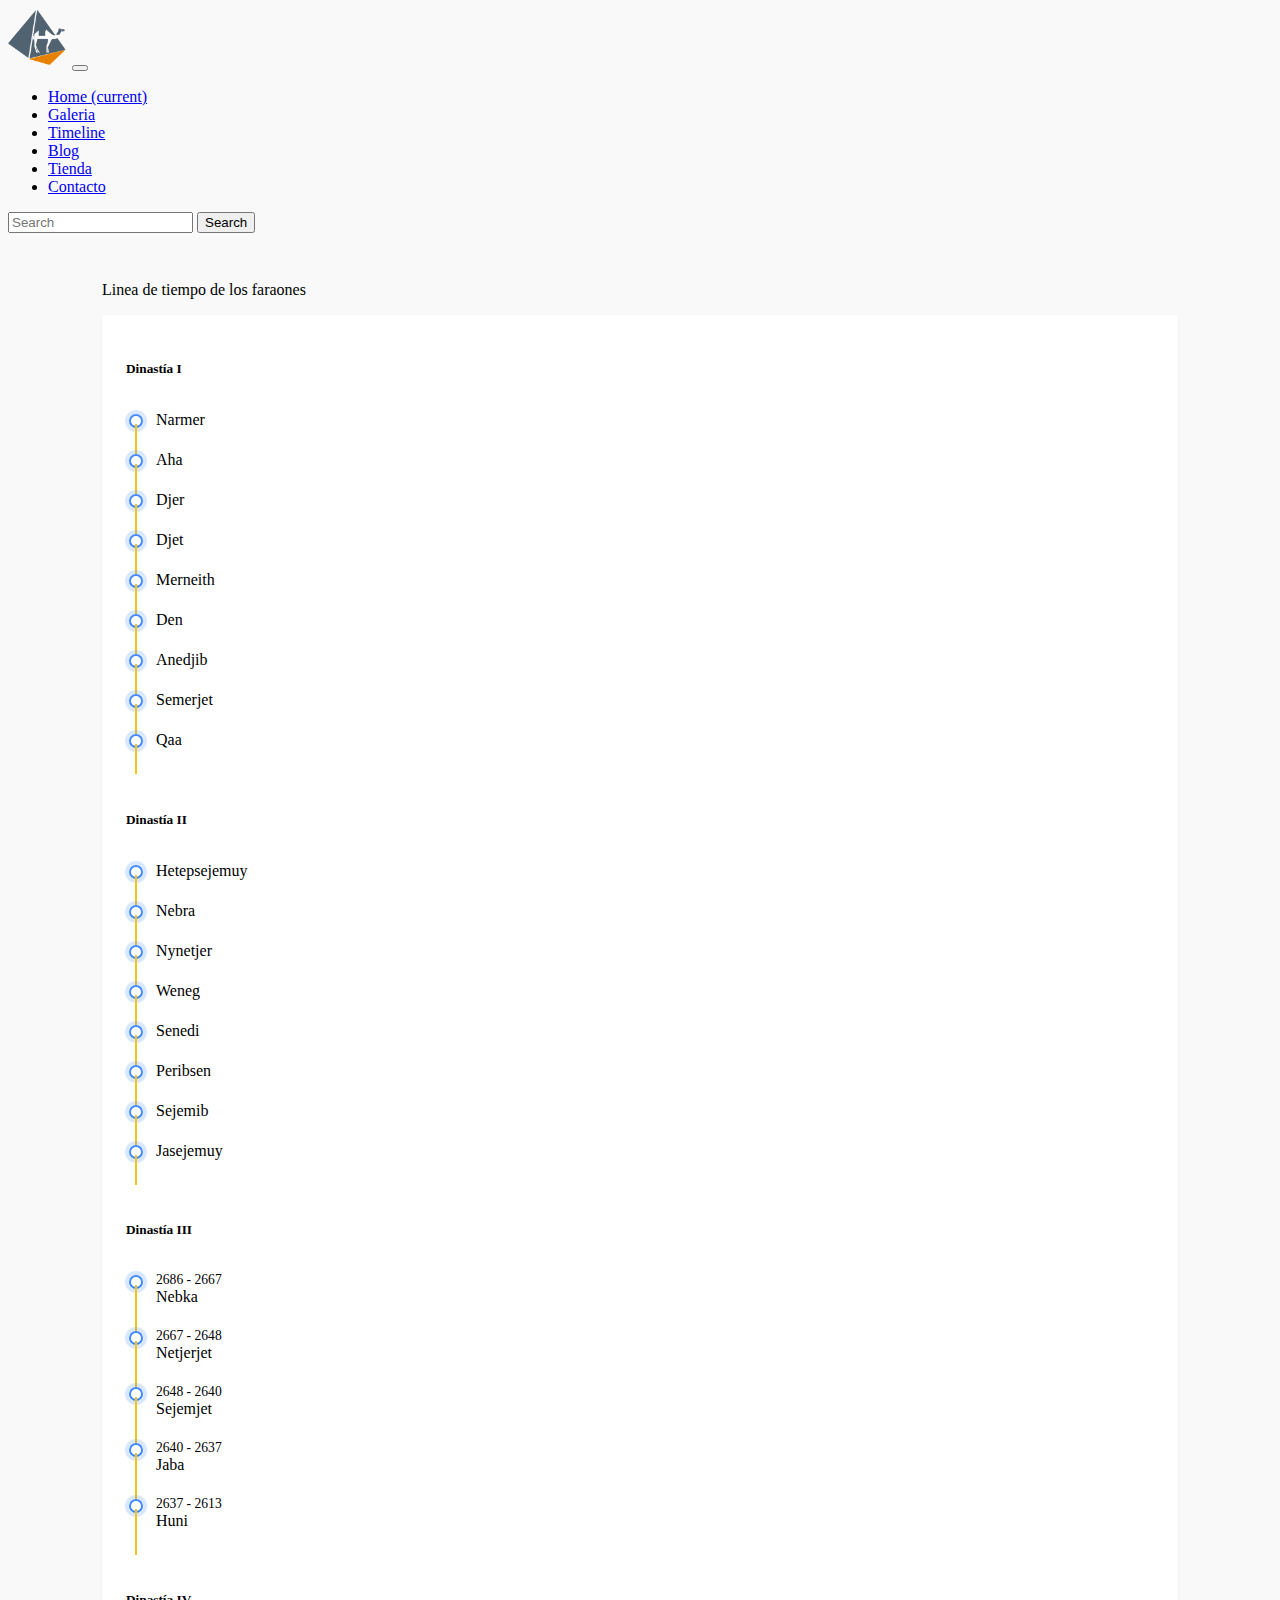
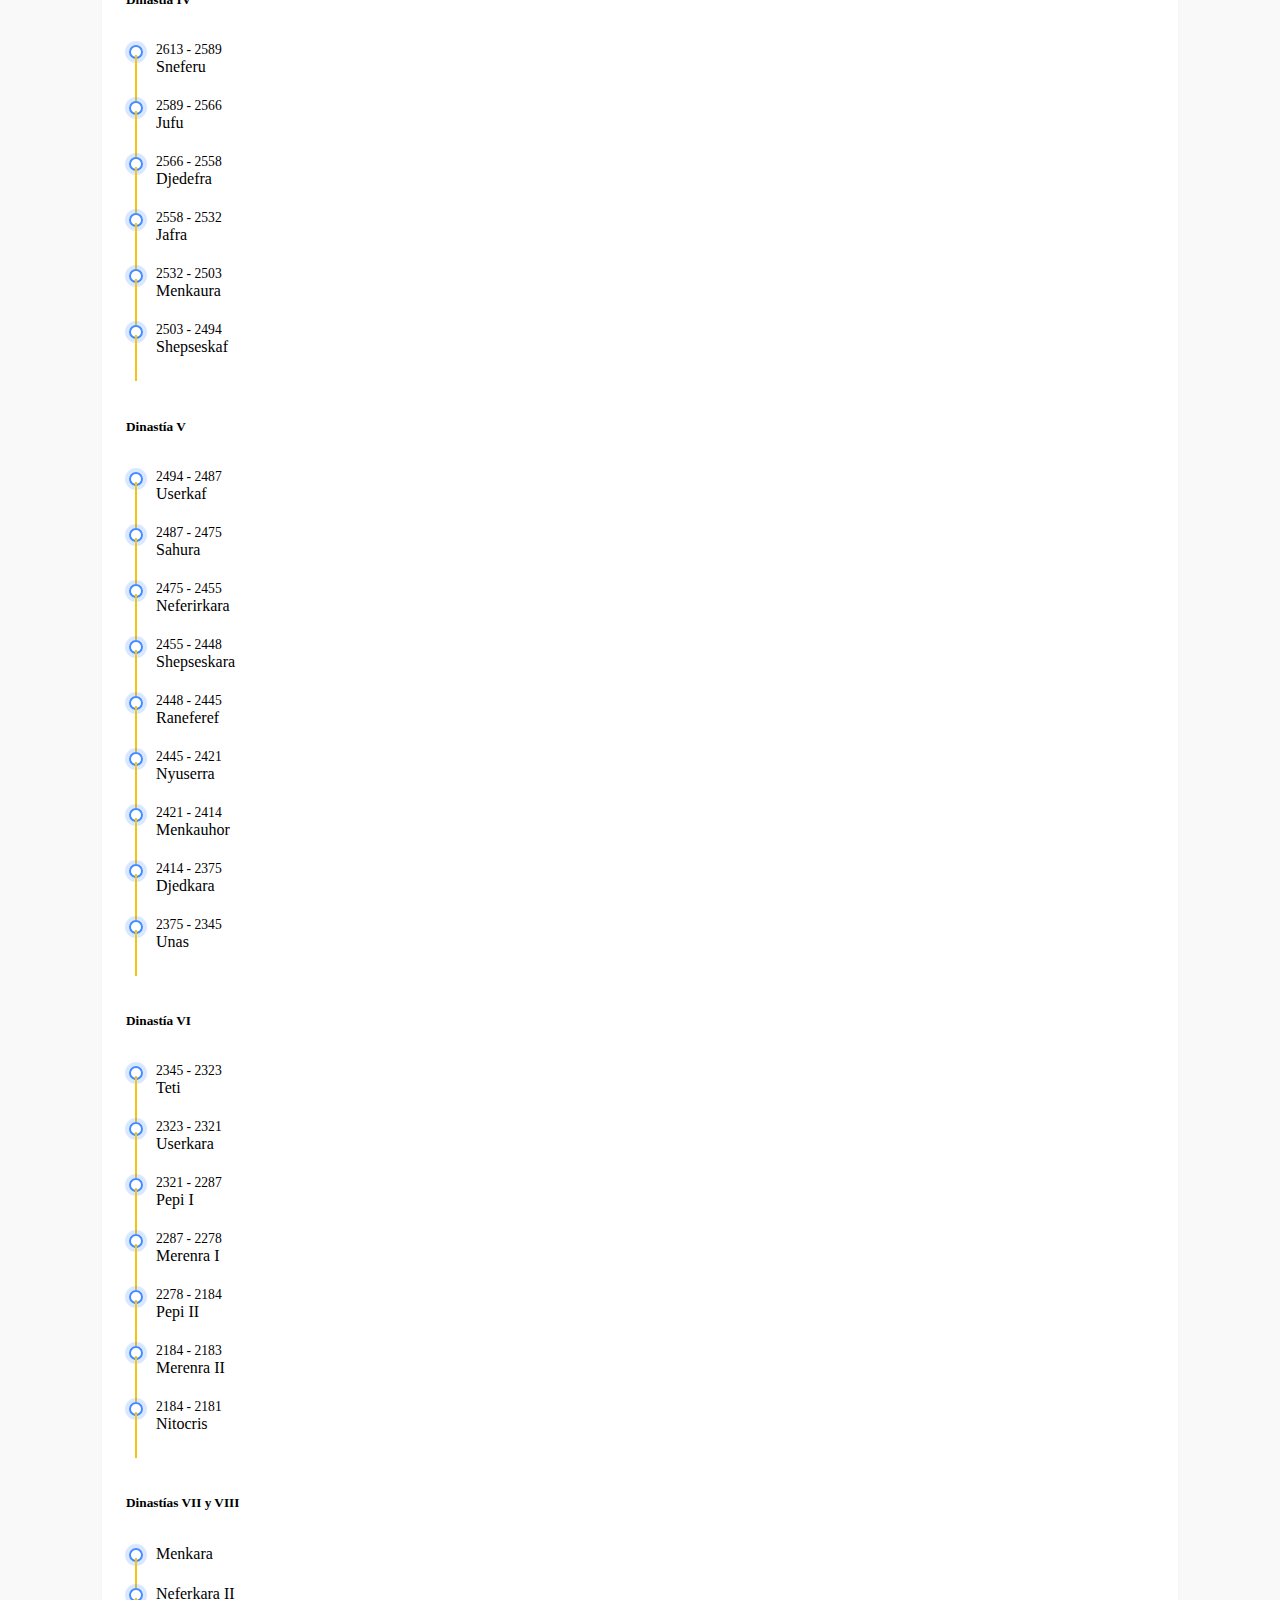
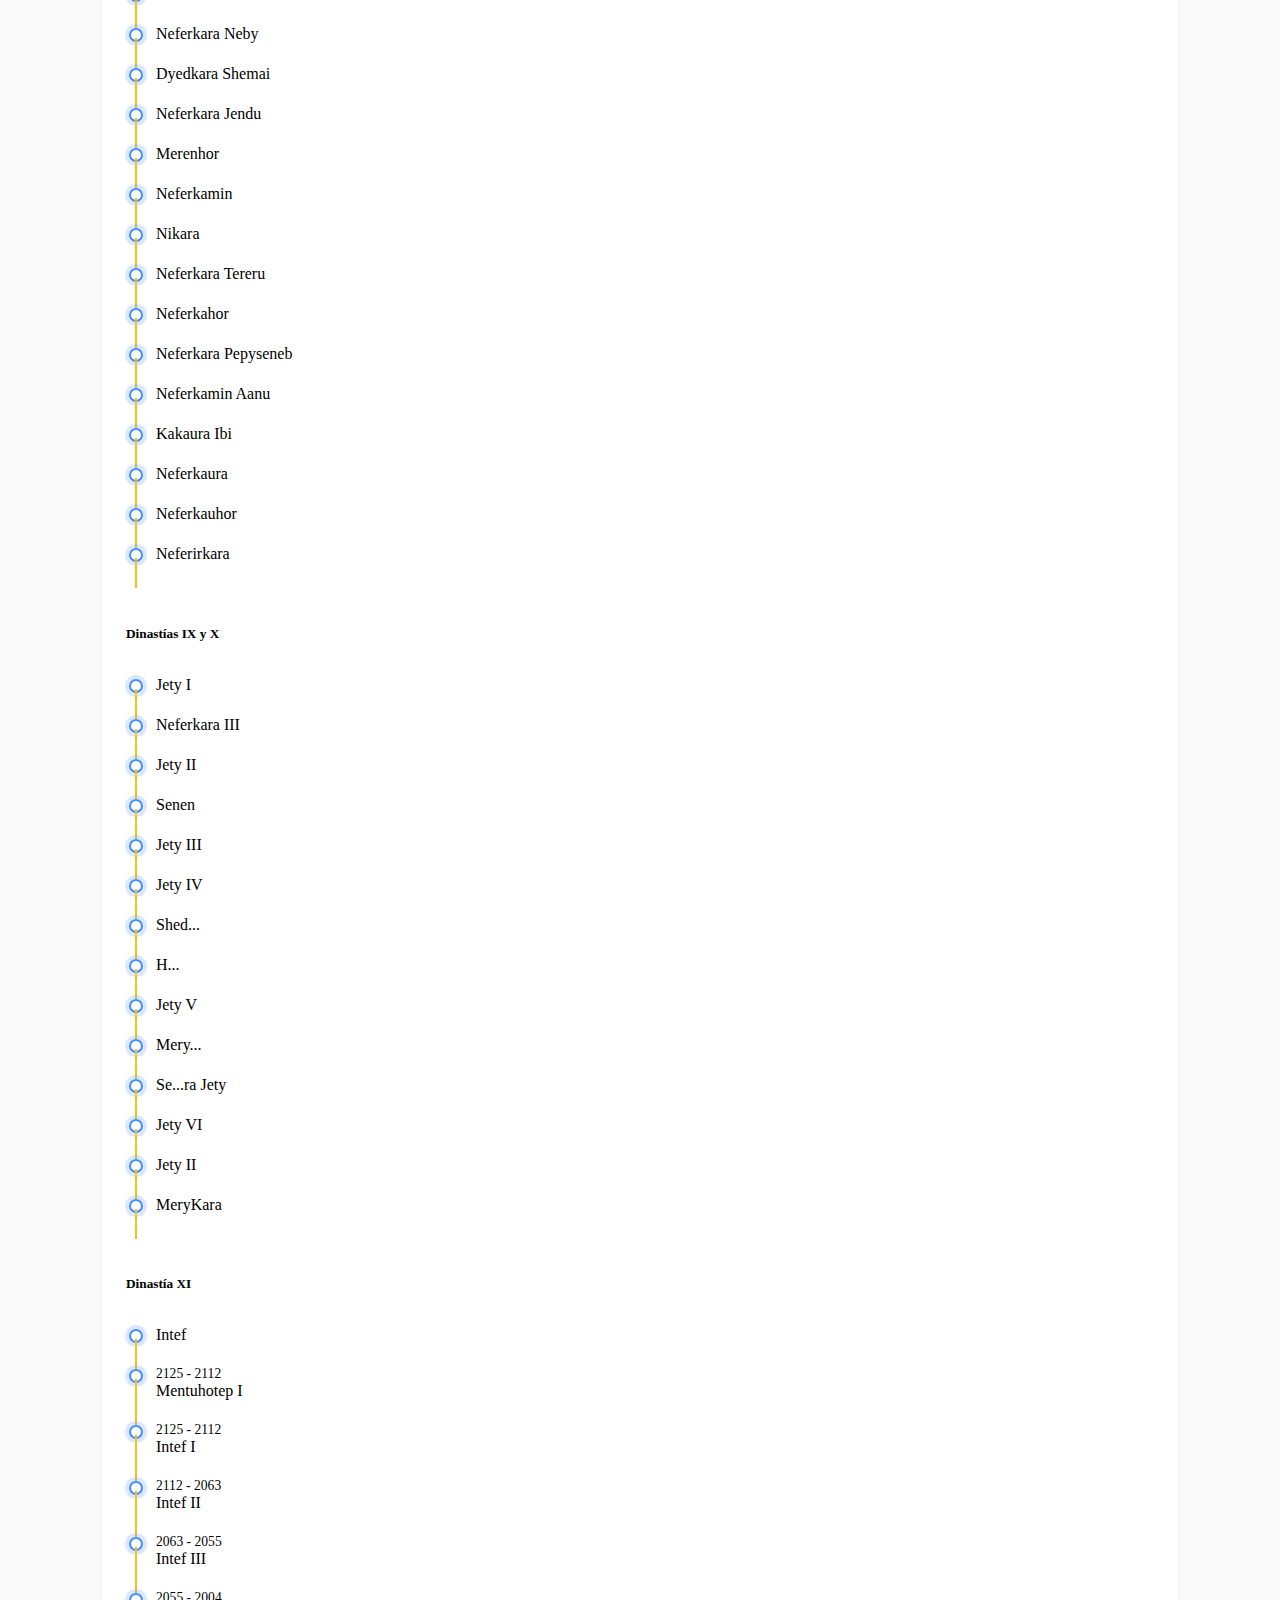
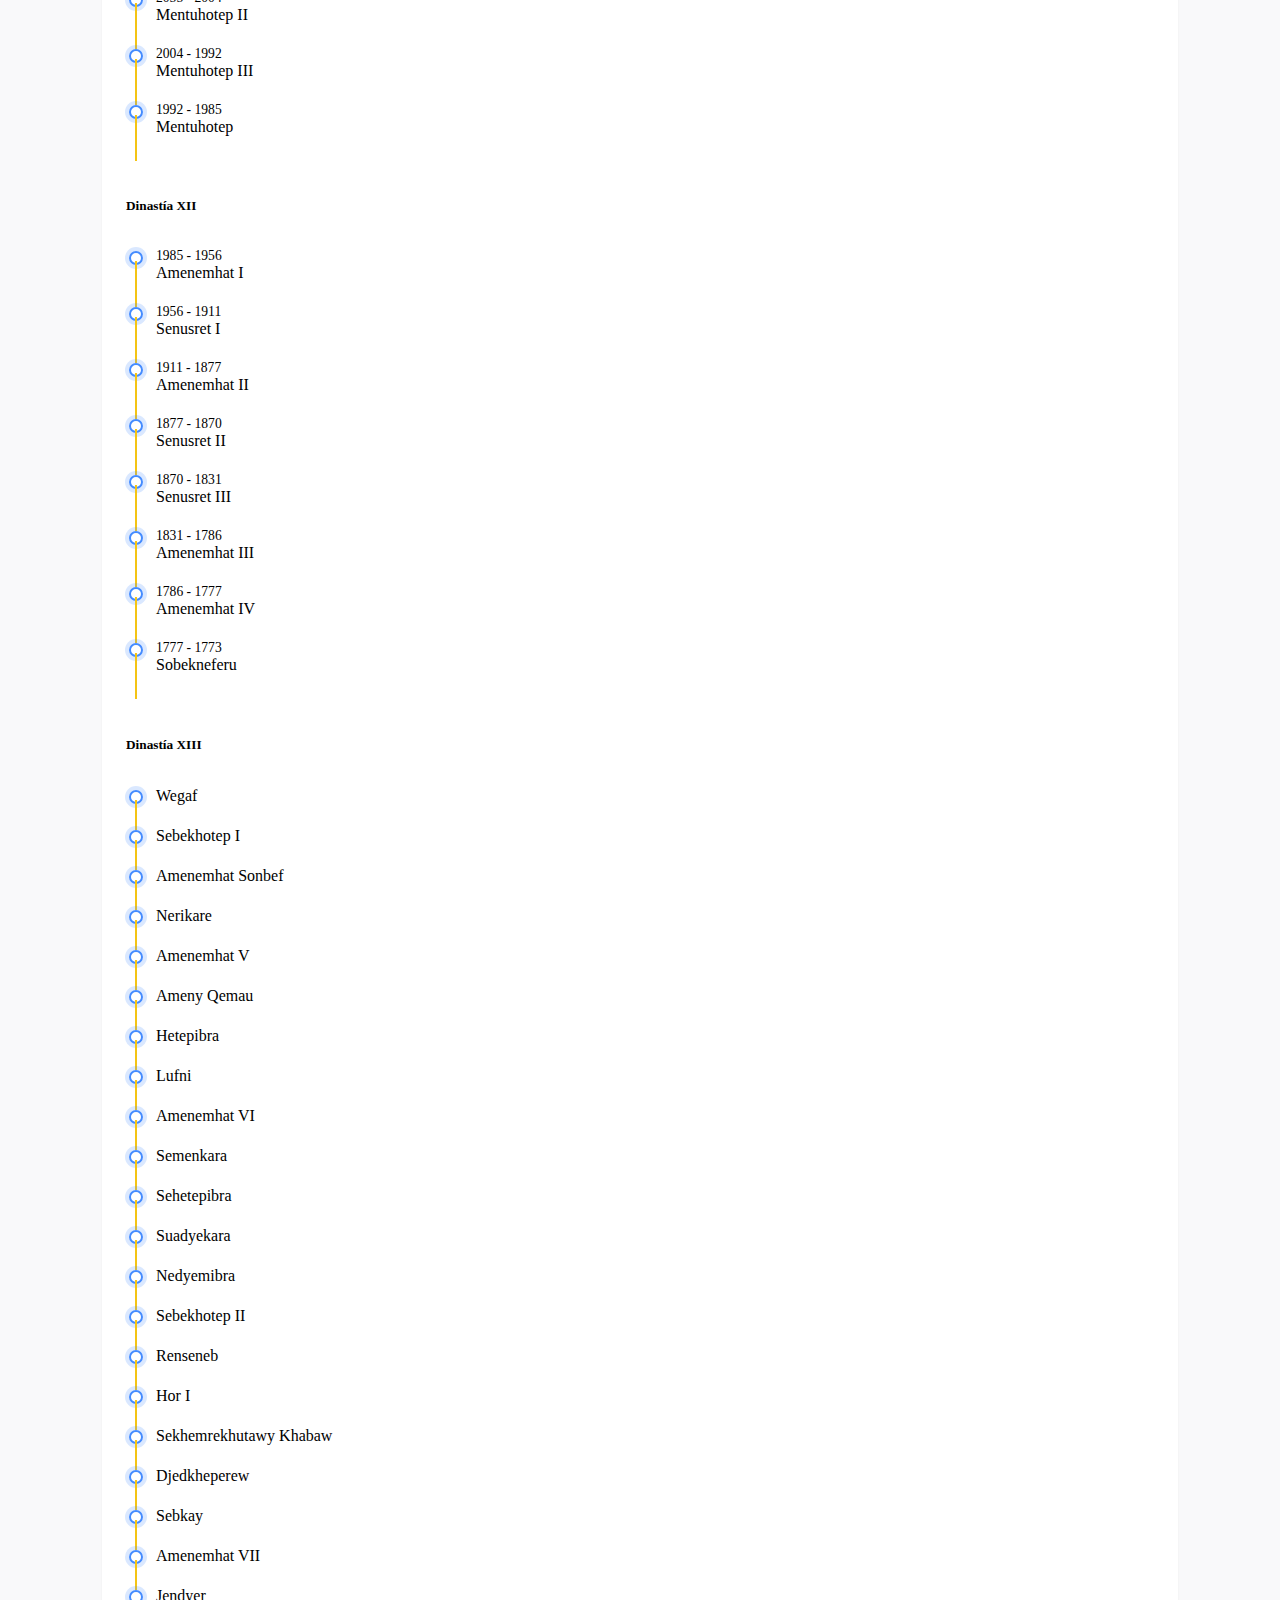
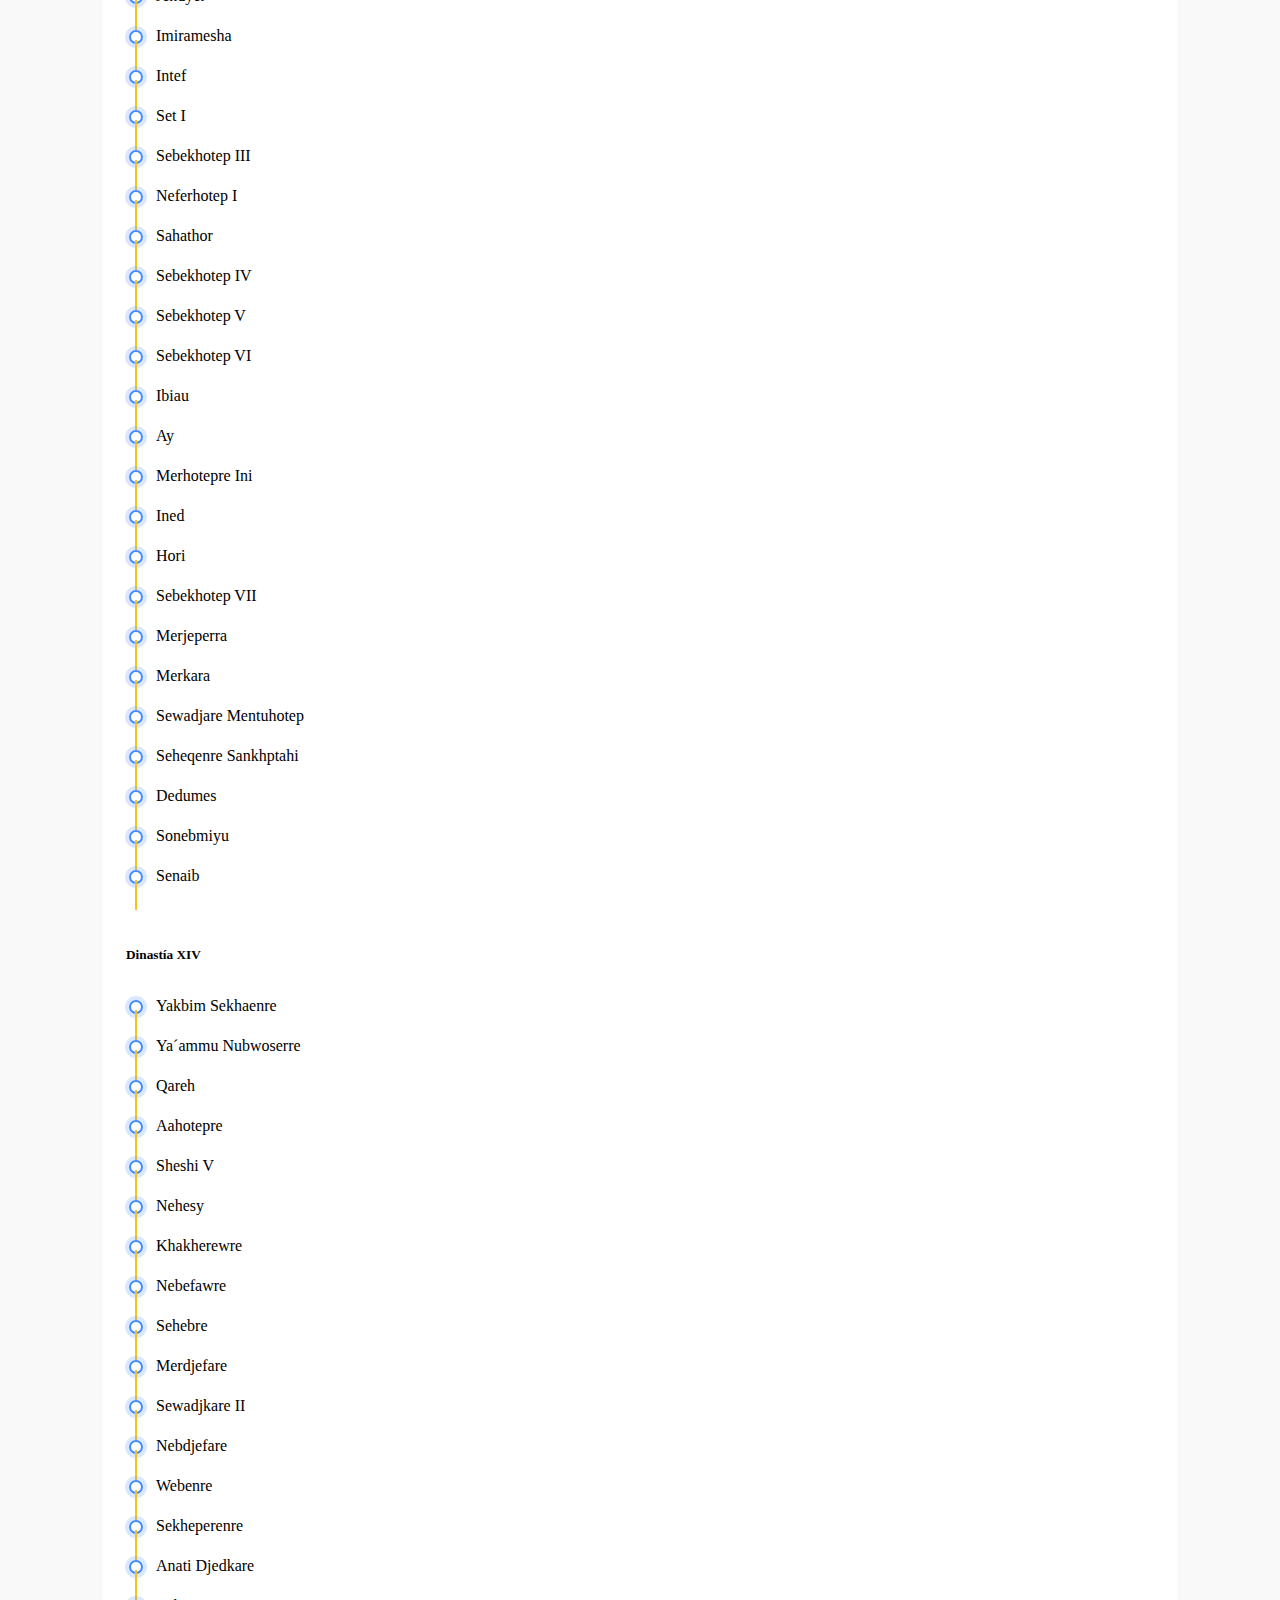
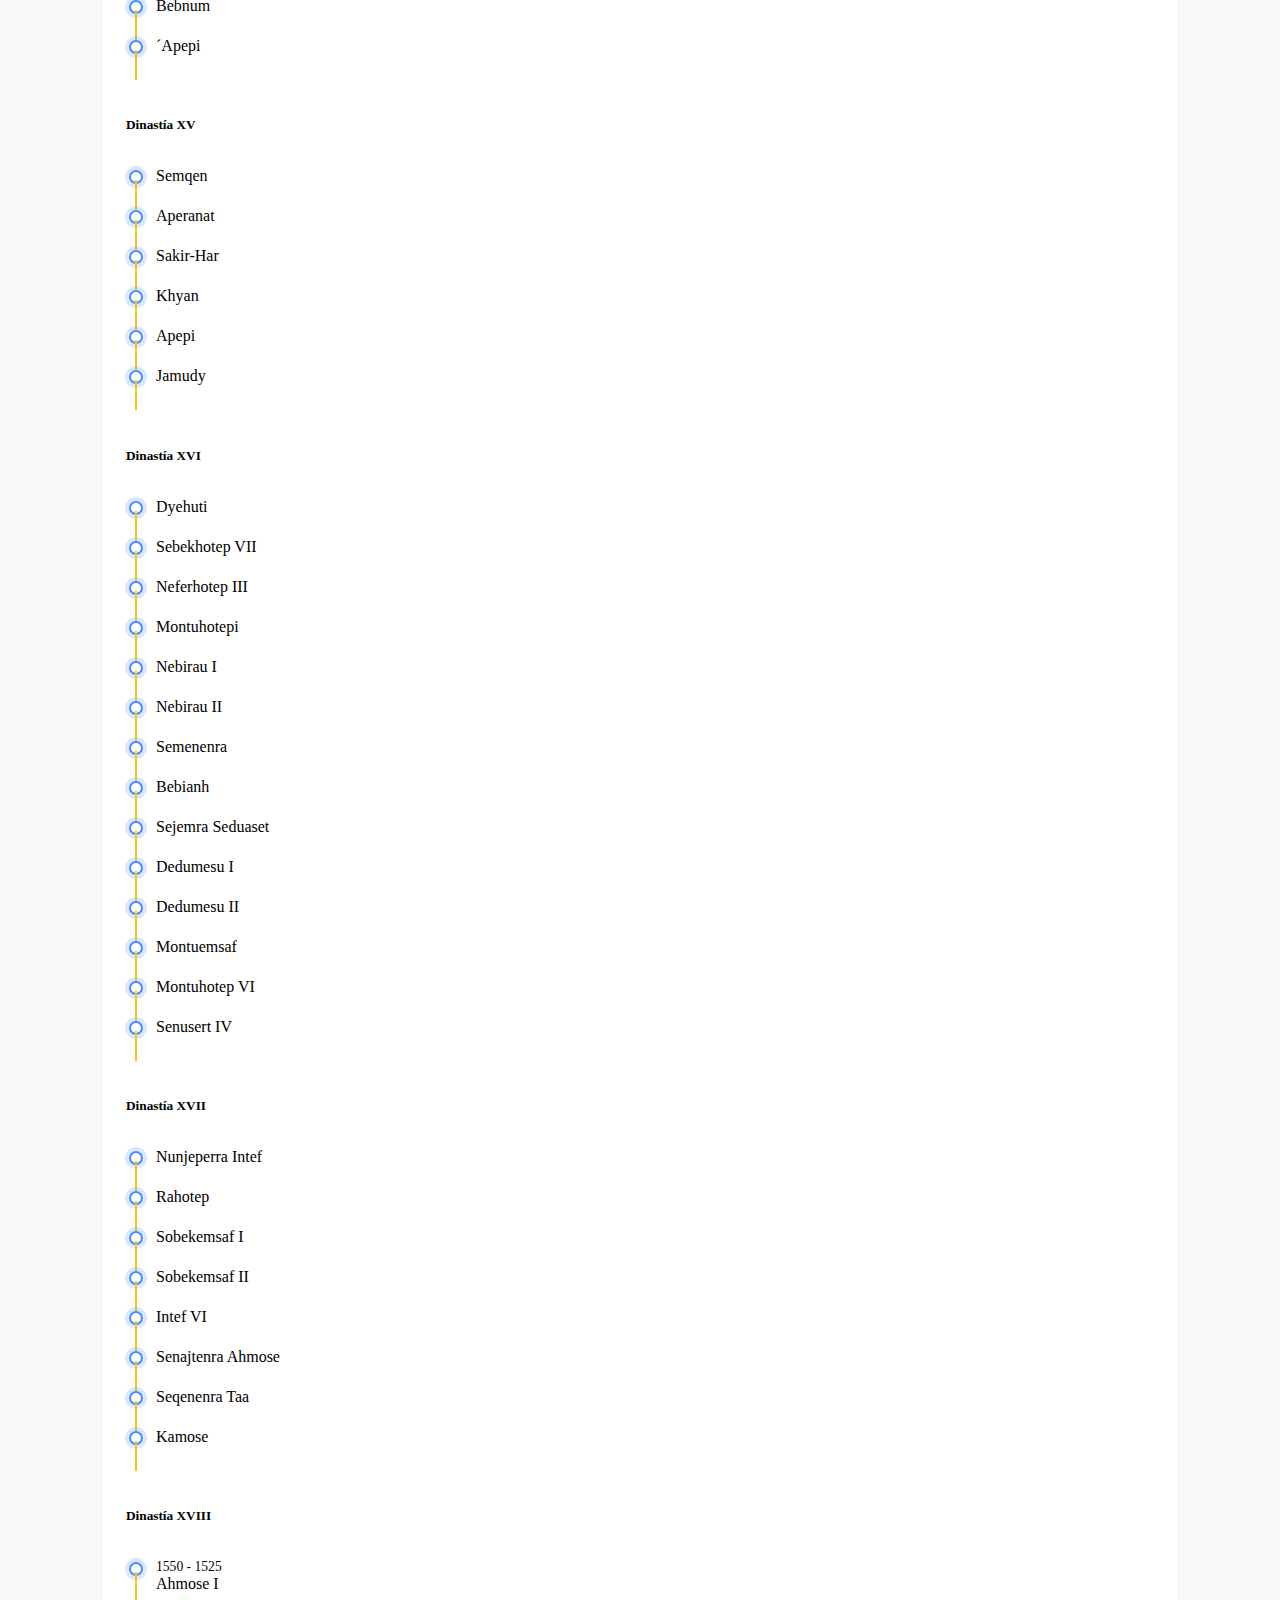
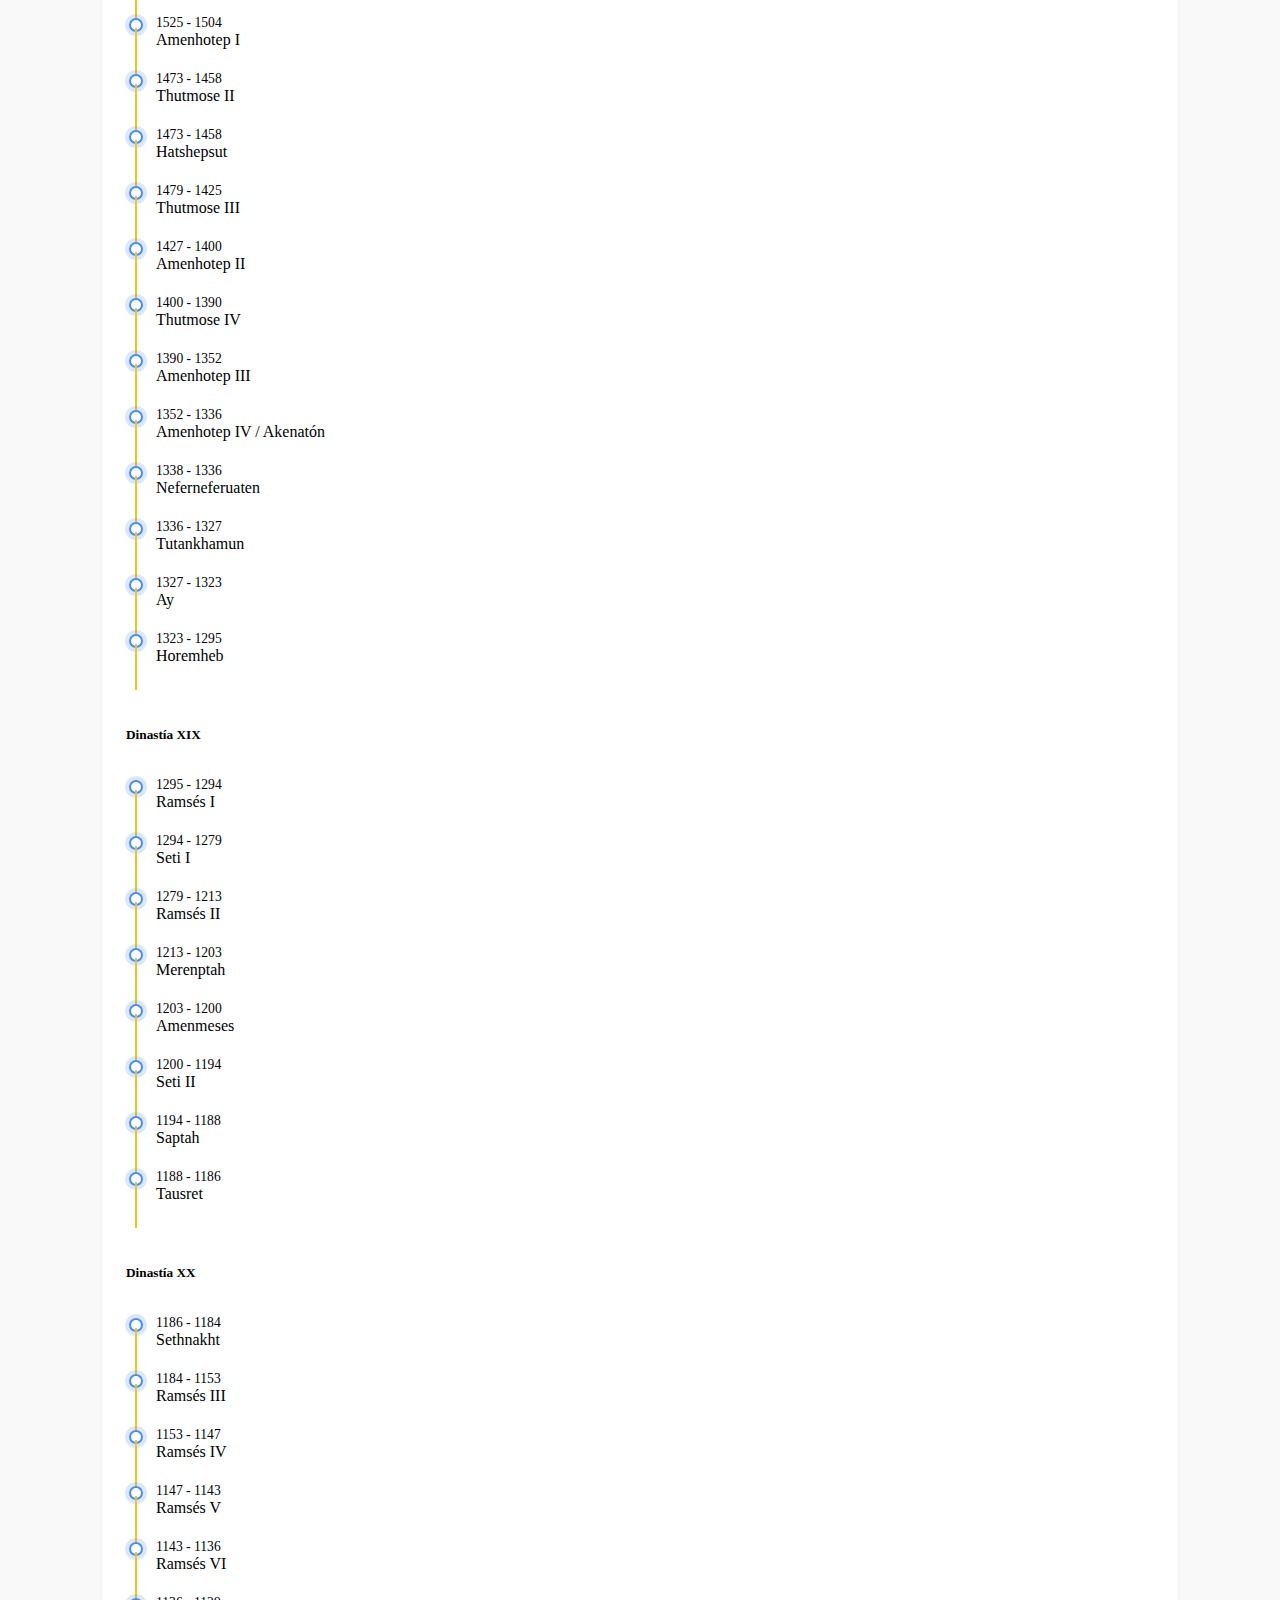
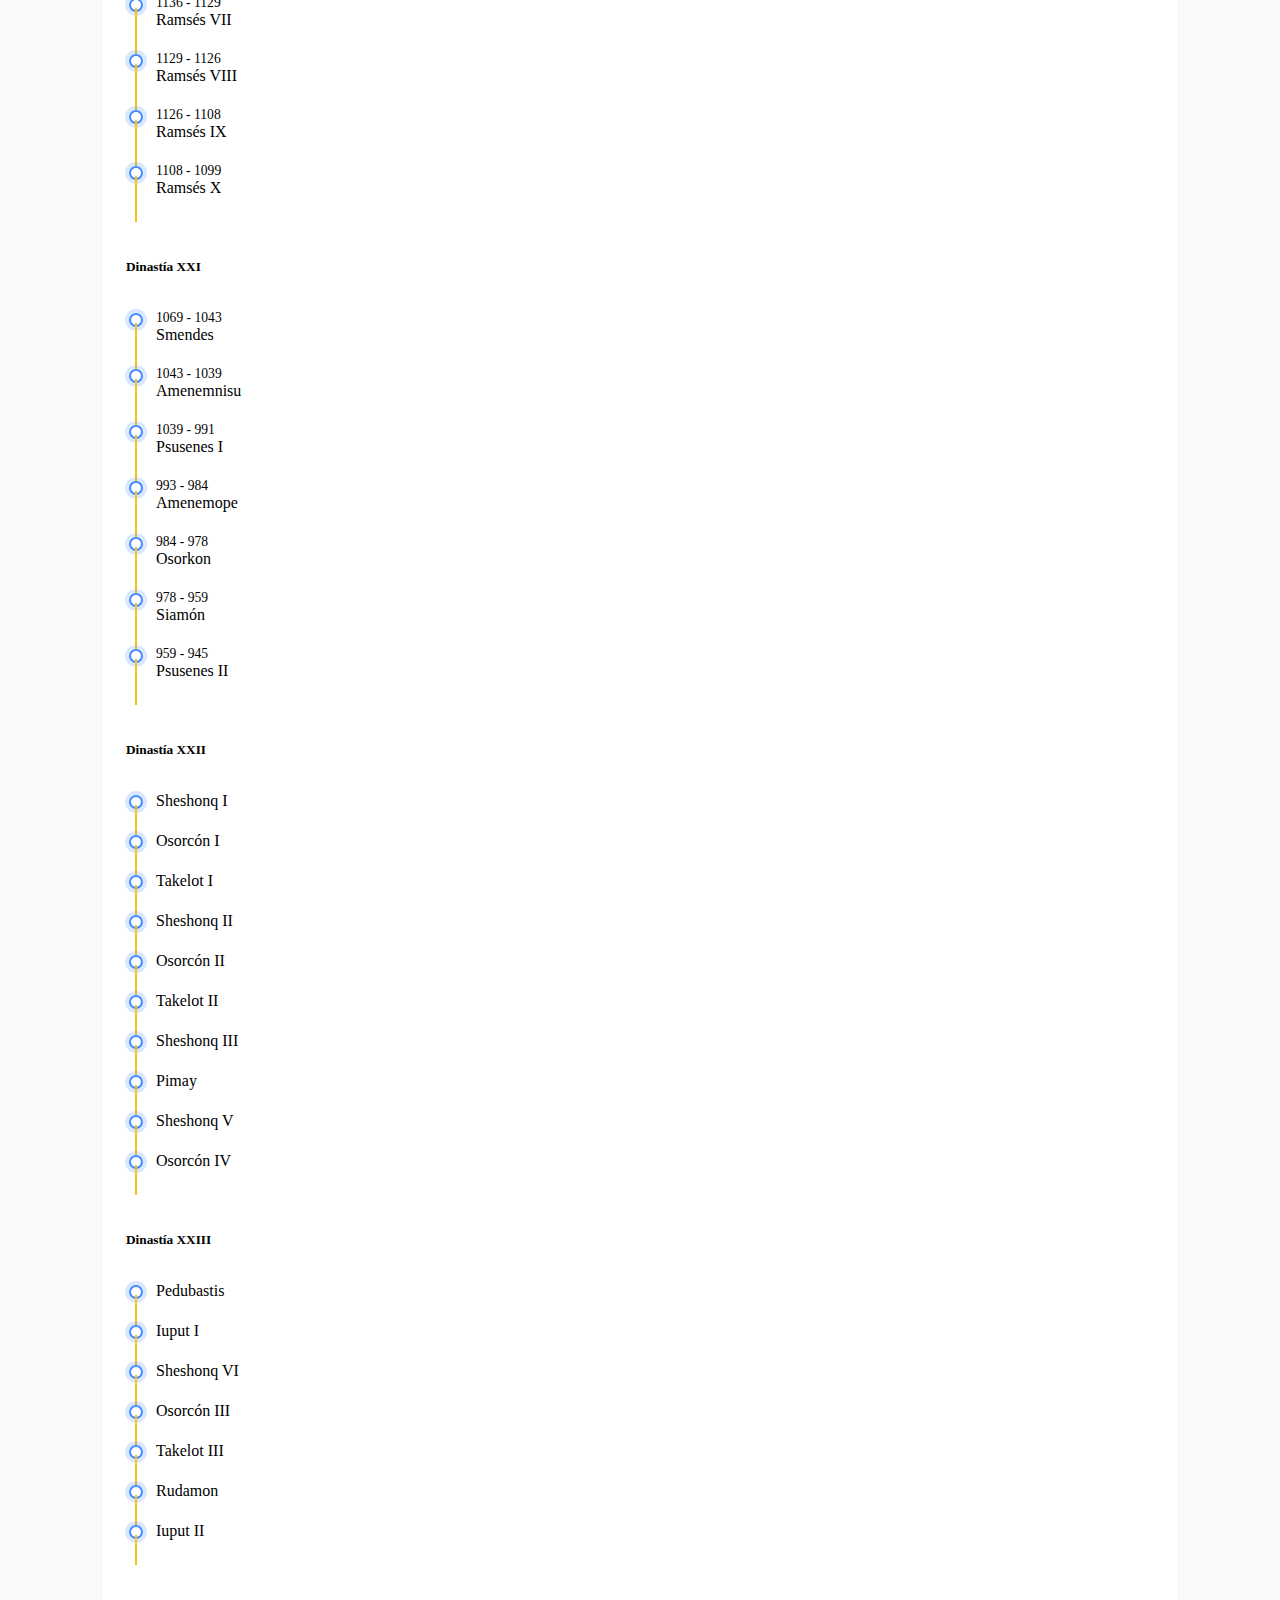
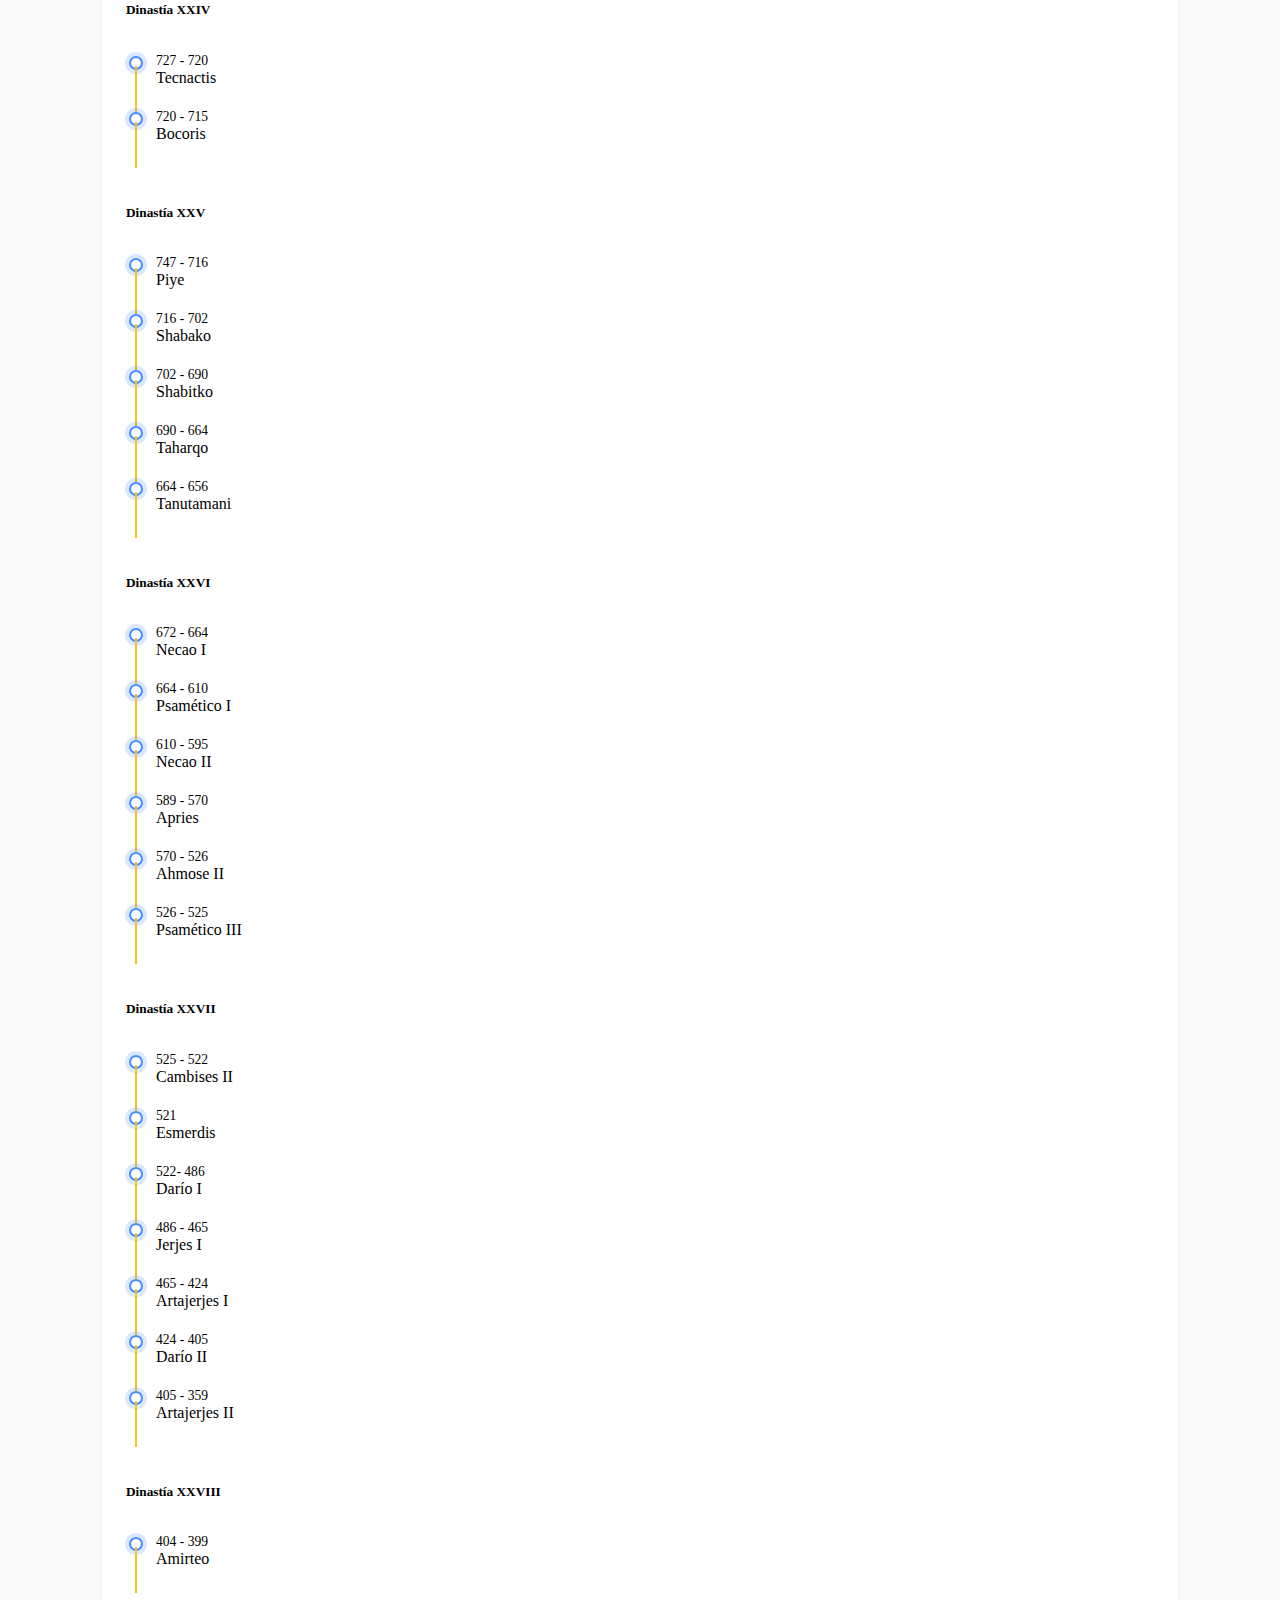
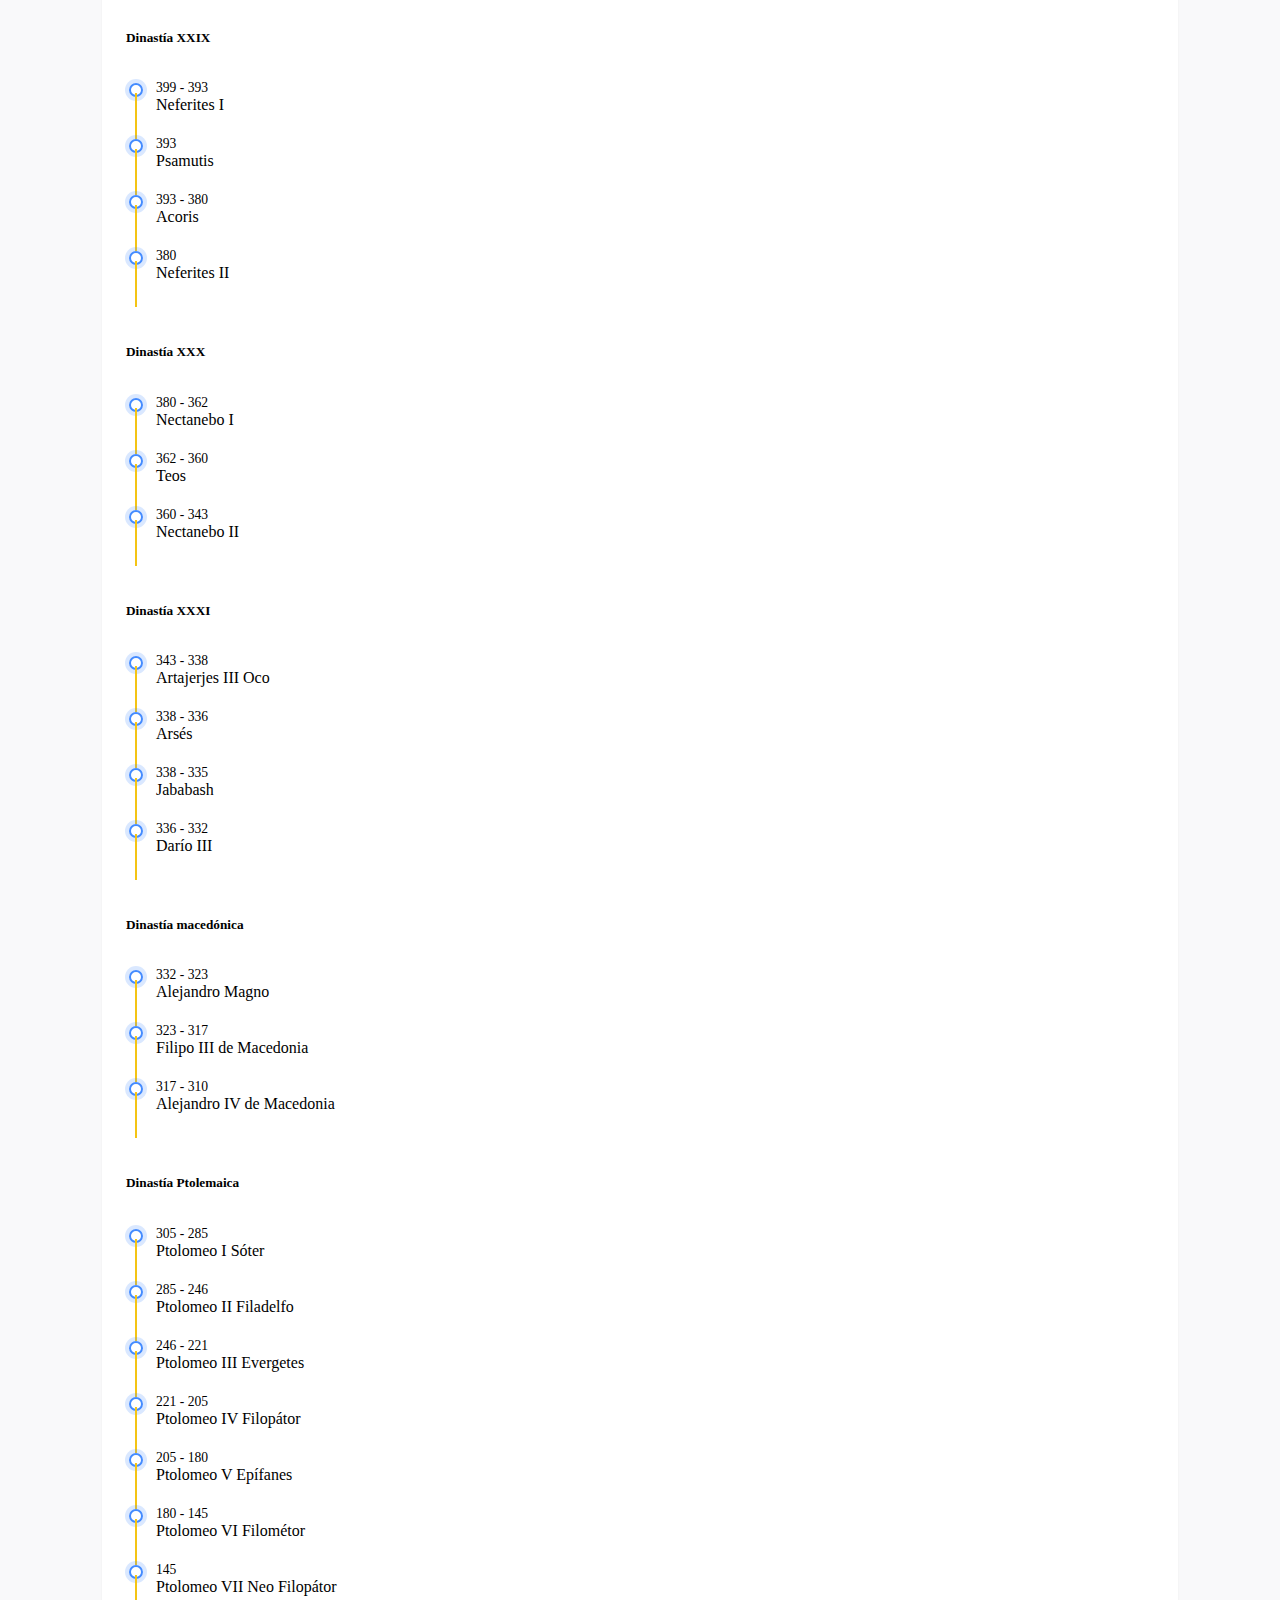
<file: timeline.html>
<!DOCTYPE html>
<html lang="en">

<head>
    <meta charset="UTF-8">
    <meta http-equiv="X-UA-Compatible" content="IE=edge">
    <meta name="viewport" content="width=device-width, initial-scale=1.0">
    <link href="https://cdn.jsdelivr.net/npm/bootstrap@5.1.3/dist/css/bootstrap.min.css" rel="stylesheet"
        integrity="sha384-1BmE4kWBq78iYhFldvKuhfTAU6auU8tT94WrHftjDbrCEXSU1oBoqyl2QvZ6jIW3" crossorigin="anonymous">

    <link rel="shortcut icon" href="./assets/favicon.ico" type="image/x-icon">

    <!-- <link rel="stylesheet" href="./css/styles.css"> -->
    <link rel="stylesheet" href="./css/timeline.css">

    <title>Antiguo Egipto</title>
</head>

<body>
    <!-- Navegador -->
    <nav class="navbar navbar-expand-lg navbar-dark bg-dark">
        <div class="container-fluid">
            <a class="navbar-brand" href="#"><img src="./assets/logo.png" alt="logo" width="60px"></a>
            <button class="navbar-toggler" type="button" data-bs-toggle="collapse" data-bs-target="#navbarColor02"
                aria-controls="navbarColor02" aria-expanded="false" aria-label="Toggle navigation">
                <span class="navbar-toggler-icon"></span>
            </button>

            <div class="collapse navbar-collapse" id="navbarColor02">
                <ul class="navbar-nav me-auto">
                    <li class="nav-item">
                        <a class="nav-link active" href="./index.html">Home
                            <span class="visually-hidden">(current)</span>
                        </a>
                    </li>
                    <li class="nav-item">
                        <a class="nav-link" href="./galeria.html">Galeria</a>
                    </li>
                    <li class="nav-item">
                        <a class="nav-link" href="./timeline.html">Timeline</a>
                    </li>
                    <li class="nav-item">
                        <a class="nav-link" href="./blog.html">Blog</a>
                    </li>
                    <li class="nav-item">
                        <a class="nav-link" href="./tienda.html">Tienda</a>
                    </li>
                    <li class="nav-item">
                        <a class="nav-link" href="./contact.html">Contacto</a>
                    </li>
                </ul>
                <form class="d-flex">
                    <input class="form-control me-sm-2" type="text" placeholder="Search">
                    <button class="btn btn-secondary my-2 my-sm-0" type="submit">Search</button>
                </form>
            </div>
        </div>
    </nav>
    <!-- Fin navegador     -->


    <div class="page-content page-container" id="page-content">
        <div class="padding">
            <div class="row">
                <div class="col-lg-6">
                    <p>Linea de tiempo de los faraones</p>
                    <div class="timeline p-4 block mb-4">
                        <h5>Dinastía I</h5>
                        <div class="tl-item active">
                            <div class="tl-dot b-warning"></div>
                            <div class="tl-content">
                                <div class="tl-date text-muted mt-1"></div>
                                <div class="">Narmer</div>
                            </div>
                        </div>
                        <div class="tl-item active">
                            <div class="tl-dot b-warning"></div>
                            <div class="tl-content">
                                <div class="tl-date text-muted mt-1"></div>
                                <div class="">Aha</div>
                            </div>
                        </div>
                        <div class="tl-item active">
                            <div class="tl-dot b-warning"></div>
                            <div class="tl-content">
                                <div class="tl-date text-muted mt-1"></div>
                                <div class="">Djer</div>
                            </div>
                        </div>
                        <div class="tl-item active">
                            <div class="tl-dot b-warning"></div>
                            <div class="tl-content">
                                <div class="tl-date text-muted mt-1"></div>
                                <div class="">Djet</div>
                            </div>
                        </div>
                        <div class="tl-item active">
                            <div class="tl-dot b-warning"></div>
                            <div class="tl-content">
                                <div class="tl-date text-muted mt-1"></div>
                                <div class="">Merneith</div>
                            </div>
                        </div>
                        <div class="tl-item active">
                            <div class="tl-dot b-warning"></div>
                            <div class="tl-content">
                                <div class="tl-date text-muted mt-1"></div>
                                <div class="">Den</div>
                            </div>
                        </div>
                        <div class="tl-item active">
                            <div class="tl-dot b-warning"></div>
                            <div class="tl-content">
                                <div class="tl-date text-muted mt-1"></div>
                                <div class="">Anedjib</div>
                            </div>
                        </div>
                        <div class="tl-item active">
                            <div class="tl-dot b-warning"></div>
                            <div class="tl-content">
                                <div class="tl-date text-muted mt-1"></div>
                                <div class="">Semerjet</div>
                            </div>
                        </div>
                        <div class="tl-item active">
                            <div class="tl-dot b-warning"></div>
                            <div class="tl-content">
                                <div class="tl-date text-muted mt-1"></div>
                                <div class="">Qaa</div>
                            </div>
                        </div>

                        <div class="titulo">
                            <h5>Dinastía II</h5>
                        </div>
                        <div class="tl-item active">
                            <div class="tl-dot b-warning"></div>
                            <div class="tl-content">
                                <div class="tl-date text-muted mt-1"></div>
                                <div class="">Hetepsejemuy</div>
                            </div>
                        </div>
                        <div class="tl-item active">
                            <div class="tl-dot b-warning"></div>
                            <div class="tl-content">
                                <div class="tl-date text-muted mt-1"></div>
                                <div class="">Nebra</div>
                            </div>
                        </div>
                        <div class="tl-item active">
                            <div class="tl-dot b-warning"></div>
                            <div class="tl-content">
                                <div class="tl-date text-muted mt-1"></div>
                                <div class="">Nynetjer</div>
                            </div>
                        </div>
                        <div class="tl-item active">
                            <div class="tl-dot b-warning"></div>
                            <div class="tl-content">
                                <div class="tl-date text-muted mt-1"></div>
                                <div class="">Weneg</div>
                            </div>
                        </div>
                        <div class="tl-item active">
                            <div class="tl-dot b-warning"></div>
                            <div class="tl-content">
                                <div class="tl-date text-muted mt-1"></div>
                                <div class="">Senedi</div>
                            </div>
                        </div>
                        <div class="tl-item active">
                            <div class="tl-dot b-warning"></div>
                            <div class="tl-content">
                                <div class="tl-date text-muted mt-1"></div>
                                <div class="">Peribsen</div>
                            </div>
                        </div>
                        <div class="tl-item active">
                            <div class="tl-dot b-warning"></div>
                            <div class="tl-content">
                                <div class="tl-date text-muted mt-1"></div>
                                <div class="">Sejemib</div>
                            </div>
                        </div>
                        <div class="tl-item active">
                            <div class="tl-dot b-warning"></div>
                            <div class="tl-content">
                                <div class="tl-date text-muted mt-1"></div>
                                <div class="">Jasejemuy</div>
                            </div>
                        </div>

                        <div class="titulo">
                            <h5>Dinastía III</h5>
                        </div>
                        <div class="tl-item active">
                            <div class="tl-dot b-warning"></div>
                            <div class="tl-content">
                                <div class="tl-date text-muted mt-1">2686 - 2667</div>
                                <div class="">Nebka</div>
                            </div>
                        </div>
                        <div class="tl-item active">
                            <div class="tl-dot b-warning"></div>
                            <div class="tl-content">
                                <div class="tl-date text-muted mt-1">2667 - 2648</div>
                                <div class="">Netjerjet</div>
                            </div>
                        </div>
                        <div class="tl-item active">
                            <div class="tl-dot b-warning"></div>
                            <div class="tl-content">
                                <div class="tl-date text-muted mt-1">2648 - 2640</div>
                                <div class="">Sejemjet</div>
                            </div>
                        </div>
                        <div class="tl-item active">
                            <div class="tl-dot b-warning"></div>
                            <div class="tl-content">
                                <div class="tl-date text-muted mt-1">2640 - 2637</div>
                                <div class="">Jaba</div>
                            </div>
                        </div>
                        <div class="tl-item active">
                            <div class="tl-dot b-warning"></div>
                            <div class="tl-content">
                                <div class="tl-date text-muted mt-1">2637 - 2613</div>
                                <div class="">Huni</div>
                            </div>
                        </div>

                        <div class="titulo">
                            <h5>Dinastía IV</h5>
                        </div>
                        <div class="tl-item active">
                            <div class="tl-dot b-warning"></div>
                            <div class="tl-content">
                                <div class="tl-date text-muted mt-1">2613 - 2589</div>
                                <div class="">Sneferu</div>
                            </div>
                        </div>
                        <div class="tl-item active">
                            <div class="tl-dot b-warning"></div>
                            <div class="tl-content">
                                <div class="tl-date text-muted mt-1">2589 - 2566</div>
                                <div class="">Jufu</div>
                            </div>
                        </div>
                        <div class="tl-item active">
                            <div class="tl-dot b-warning"></div>
                            <div class="tl-content">
                                <div class="tl-date text-muted mt-1">2566 - 2558</div>
                                <div class="">Djedefra</div>
                            </div>
                        </div>
                        <div class="tl-item active">
                            <div class="tl-dot b-warning"></div>
                            <div class="tl-content">
                                <div class="tl-date text-muted mt-1">2558 - 2532</div>
                                <div class="">Jafra</div>
                            </div>
                        </div>
                        <div class="tl-item active">
                            <div class="tl-dot b-warning"></div>
                            <div class="tl-content">
                                <div class="tl-date text-muted mt-1">2532 - 2503</div>
                                <div class="">Menkaura</div>
                            </div>
                        </div>
                        <div class="tl-item active">
                            <div class="tl-dot b-warning"></div>
                            <div class="tl-content">
                                <div class="tl-date text-muted mt-1">2503 - 2494</div>
                                <div class="">Shepseskaf</div>
                            </div>
                        </div>

                        <div class="titulo">
                            <h5>Dinastía V</h5>
                        </div>
                        <div class="tl-item active">
                            <div class="tl-dot b-warning"></div>
                            <div class="tl-content">
                                <div class="tl-date text-muted mt-1">2494 - 2487</div>
                                <div class="">Userkaf</div>
                            </div>
                        </div>
                        <div class="tl-item active">
                            <div class="tl-dot b-warning"></div>
                            <div class="tl-content">
                                <div class="tl-date text-muted mt-1">2487 - 2475</div>
                                <div class="">Sahura</div>
                            </div>
                        </div>
                        <div class="tl-item active">
                            <div class="tl-dot b-warning"></div>
                            <div class="tl-content">
                                <div class="tl-date text-muted mt-1">2475 - 2455</div>
                                <div class="">Neferirkara</div>
                            </div>
                        </div>
                        <div class="tl-item active">
                            <div class="tl-dot b-warning"></div>
                            <div class="tl-content">
                                <div class="tl-date text-muted mt-1">2455 - 2448</div>
                                <div class="">Shepseskara</div>
                            </div>
                        </div>
                        <div class="tl-item active">
                            <div class="tl-dot b-warning"></div>
                            <div class="tl-content">
                                <div class="tl-date text-muted mt-1">2448 - 2445</div>
                                <div class="">Raneferef</div>
                            </div>
                        </div>
                        <div class="tl-item active">
                            <div class="tl-dot b-warning"></div>
                            <div class="tl-content">
                                <div class="tl-date text-muted mt-1">2445 - 2421</div>
                                <div class="">Nyuserra</div>
                            </div>
                        </div>
                        <div class="tl-item active">
                            <div class="tl-dot b-warning"></div>
                            <div class="tl-content">
                                <div class="tl-date text-muted mt-1">2421 - 2414</div>
                                <div class="">Menkauhor</div>
                            </div>
                        </div>
                        <div class="tl-item active">
                            <div class="tl-dot b-warning"></div>
                            <div class="tl-content">
                                <div class="tl-date text-muted mt-1">2414 - 2375</div>
                                <div class="">Djedkara</div>
                            </div>
                        </div>
                        <div class="tl-item active">
                            <div class="tl-dot b-warning"></div>
                            <div class="tl-content">
                                <div class="tl-date text-muted mt-1">2375 - 2345</div>
                                <div class="">Unas</div>
                            </div>
                        </div>

                        <div class="titulo">
                            <h5>Dinastía VI</h5>
                        </div>
                        <div class="tl-item active">
                            <div class="tl-dot b-warning"></div>
                            <div class="tl-content">
                                <div class="tl-date text-muted mt-1">2345 - 2323</div>
                                <div class="">Teti</div>
                            </div>
                        </div>
                        <div class="tl-item active">
                            <div class="tl-dot b-warning"></div>
                            <div class="tl-content">
                                <div class="tl-date text-muted mt-1">2323 - 2321</div>
                                <div class="">Userkara</div>
                            </div>
                        </div>
                        <div class="tl-item active">
                            <div class="tl-dot b-warning"></div>
                            <div class="tl-content">
                                <div class="tl-date text-muted mt-1">2321 - 2287</div>
                                <div class="">Pepi I</div>
                            </div>
                        </div>
                        <div class="tl-item active">
                            <div class="tl-dot b-warning"></div>
                            <div class="tl-content">
                                <div class="tl-date text-muted mt-1">2287 - 2278</div>
                                <div class="">Merenra I</div>
                            </div>
                        </div>
                        <div class="tl-item active">
                            <div class="tl-dot b-warning"></div>
                            <div class="tl-content">
                                <div class="tl-date text-muted mt-1">2278 - 2184</div>
                                <div class="">Pepi II</div>
                            </div>
                        </div>
                        <div class="tl-item active">
                            <div class="tl-dot b-warning"></div>
                            <div class="tl-content">
                                <div class="tl-date text-muted mt-1">2184 - 2183</div>
                                <div class="">Merenra II</div>
                            </div>
                        </div>
                        <div class="tl-item active">
                            <div class="tl-dot b-warning"></div>
                            <div class="tl-content">
                                <div class="tl-date text-muted mt-1">2184 - 2181</div>
                                <div class="">Nitocris</div>
                            </div>
                        </div>

                        <div class="titulo">
                            <h5>Dinastías VII y VIII</h5>
                        </div>
                        <div class="tl-item active">
                            <div class="tl-dot b-warning"></div>
                            <div class="tl-content">
                                <div class="tl-date text-muted mt-1"></div>
                                <div class="">Menkara</div>
                            </div>
                        </div>
                        <div class="tl-item active">
                            <div class="tl-dot b-warning"></div>
                            <div class="tl-content">
                                <div class="tl-date text-muted mt-1"></div>
                                <div class="">Neferkara II</div>
                            </div>
                        </div>
                        <div class="tl-item active">
                            <div class="tl-dot b-warning"></div>
                            <div class="tl-content">
                                <div class="tl-date text-muted mt-1"></div>
                                <div class="">Neferkara Neby</div>
                            </div>
                        </div>
                        <div class="tl-item active">
                            <div class="tl-dot b-warning"></div>
                            <div class="tl-content">
                                <div class="tl-date text-muted mt-1"></div>
                                <div class="">Dyedkara Shemai</div>
                            </div>
                        </div>
                        <div class="tl-item active">
                            <div class="tl-dot b-warning"></div>
                            <div class="tl-content">
                                <div class="tl-date text-muted mt-1"></div>
                                <div class="">Neferkara Jendu</div>
                            </div>
                        </div>
                        <div class="tl-item active">
                            <div class="tl-dot b-warning"></div>
                            <div class="tl-content">
                                <div class="tl-date text-muted mt-1"></div>
                                <div class="">Merenhor</div>
                            </div>
                        </div>
                        <div class="tl-item active">
                            <div class="tl-dot b-warning"></div>
                            <div class="tl-content">
                                <div class="tl-date text-muted mt-1"></div>
                                <div class="">Neferkamin</div>
                            </div>
                        </div>
                        <div class="tl-item active">
                            <div class="tl-dot b-warning"></div>
                            <div class="tl-content">
                                <div class="tl-date text-muted mt-1"></div>
                                <div class="">Nikara</div>
                            </div>
                        </div>
                        <div class="tl-item active">
                            <div class="tl-dot b-warning"></div>
                            <div class="tl-content">
                                <div class="tl-date text-muted mt-1"></div>
                                <div class="">Neferkara Tereru</div>
                            </div>
                        </div>
                        <div class="tl-item active">
                            <div class="tl-dot b-warning"></div>
                            <div class="tl-content">
                                <div class="tl-date text-muted mt-1"></div>
                                <div class="">Neferkahor</div>
                            </div>
                        </div>
                        <div class="tl-item active">
                            <div class="tl-dot b-warning"></div>
                            <div class="tl-content">
                                <div class="tl-date text-muted mt-1"></div>
                                <div class="">Neferkara Pepyseneb</div>
                            </div>
                        </div>
                        <div class="tl-item active">
                            <div class="tl-dot b-warning"></div>
                            <div class="tl-content">
                                <div class="tl-date text-muted mt-1"></div>
                                <div class="">Neferkamin Aanu</div>
                            </div>
                        </div>
                        <div class="tl-item active">
                            <div class="tl-dot b-warning"></div>
                            <div class="tl-content">
                                <div class="tl-date text-muted mt-1"></div>
                                <div class="">Kakaura Ibi</div>
                            </div>
                        </div>
                        <div class="tl-item active">
                            <div class="tl-dot b-warning"></div>
                            <div class="tl-content">
                                <div class="tl-date text-muted mt-1"></div>
                                <div class="">Neferkaura</div>
                            </div>
                        </div>
                        <div class="tl-item active">
                            <div class="tl-dot b-warning"></div>
                            <div class="tl-content">
                                <div class="tl-date text-muted mt-1"></div>
                                <div class="">Neferkauhor</div>
                            </div>
                        </div>
                        <div class="tl-item active">
                            <div class="tl-dot b-warning"></div>
                            <div class="tl-content">
                                <div class="tl-date text-muted mt-1"></div>
                                <div class="">Neferirkara</div>
                            </div>
                        </div>

                        <div class="titulo">
                            <h5>Dinastías IX y X</h5>
                        </div>
                        <div class="tl-item active">
                            <div class="tl-dot b-warning"></div>
                            <div class="tl-content">
                                <div class="tl-date text-muted mt-1"></div>
                                <div class="">Jety I</div>
                            </div>
                        </div>
                        <div class="tl-item active">
                            <div class="tl-dot b-warning"></div>
                            <div class="tl-content">
                                <div class="tl-date text-muted mt-1"></div>
                                <div class="">Neferkara III</div>
                            </div>
                        </div>
                        <div class="tl-item active">
                            <div class="tl-dot b-warning"></div>
                            <div class="tl-content">
                                <div class="tl-date text-muted mt-1"></div>
                                <div class="">Jety II</div>
                            </div>
                        </div>
                        <div class="tl-item active">
                            <div class="tl-dot b-warning"></div>
                            <div class="tl-content">
                                <div class="tl-date text-muted mt-1"></div>
                                <div class="">Senen</div>
                            </div>
                        </div>
                        <div class="tl-item active">
                            <div class="tl-dot b-warning"></div>
                            <div class="tl-content">
                                <div class="tl-date text-muted mt-1"></div>
                                <div class="">Jety III</div>
                            </div>
                        </div>
                        <div class="tl-item active">
                            <div class="tl-dot b-warning"></div>
                            <div class="tl-content">
                                <div class="tl-date text-muted mt-1"></div>
                                <div class="">Jety IV</div>
                            </div>
                        </div>
                        <div class="tl-item active">
                            <div class="tl-dot b-warning"></div>
                            <div class="tl-content">
                                <div class="tl-date text-muted mt-1"></div>
                                <div class="">Shed...</div>
                            </div>
                        </div>
                        <div class="tl-item active">
                            <div class="tl-dot b-warning"></div>
                            <div class="tl-content">
                                <div class="tl-date text-muted mt-1"></div>
                                <div class="">H...</div>
                            </div>
                        </div>
                        <div class="tl-item active">
                            <div class="tl-dot b-warning"></div>
                            <div class="tl-content">
                                <div class="tl-date text-muted mt-1"></div>
                                <div class="">Jety V</div>
                            </div>
                        </div>
                        <div class="tl-item active">
                            <div class="tl-dot b-warning"></div>
                            <div class="tl-content">
                                <div class="tl-date text-muted mt-1"></div>
                                <div class="">Mery...</div>
                            </div>
                        </div>
                        <div class="tl-item active">
                            <div class="tl-dot b-warning"></div>
                            <div class="tl-content">
                                <div class="tl-date text-muted mt-1"></div>
                                <div class="">Se...ra Jety</div>
                            </div>
                        </div>
                        <div class="tl-item active">
                            <div class="tl-dot b-warning"></div>
                            <div class="tl-content">
                                <div class="tl-date text-muted mt-1"></div>
                                <div class="">Jety VI</div>
                            </div>
                        </div>
                        <div class="tl-item active">
                            <div class="tl-dot b-warning"></div>
                            <div class="tl-content">
                                <div class="tl-date text-muted mt-1"></div>
                                <div class="">Jety II</div>
                            </div>
                        </div>
                        <div class="tl-item active">
                            <div class="tl-dot b-warning"></div>
                            <div class="tl-content">
                                <div class="tl-date text-muted mt-1"></div>
                                <div class="">MeryKara</div>
                            </div>
                        </div>

                        <div class="titulo">
                            <h5>Dinastía XI</h5>
                        </div>
                        <div class="tl-item active">
                            <div class="tl-dot b-warning"></div>
                            <div class="tl-content">
                                <div class="tl-date text-muted mt-1"></div>
                                <div class="">Intef</div>
                            </div>
                        </div>
                        <div class="tl-item active">
                            <div class="tl-dot b-warning"></div>
                            <div class="tl-content">
                                <div class="tl-date text-muted mt-1">2125 - 2112</div>
                                <div class="">Mentuhotep I</div>
                            </div>
                        </div>
                        <div class="tl-item active">
                            <div class="tl-dot b-warning"></div>
                            <div class="tl-content">
                                <div class="tl-date text-muted mt-1">2125 - 2112</div>
                                <div class="">Intef I</div>
                            </div>
                        </div>
                        <div class="tl-item active">
                            <div class="tl-dot b-warning"></div>
                            <div class="tl-content">
                                <div class="tl-date text-muted mt-1">2112 - 2063</div>
                                <div class="">Intef II</div>
                            </div>
                        </div>
                        <div class="tl-item active">
                            <div class="tl-dot b-warning"></div>
                            <div class="tl-content">
                                <div class="tl-date text-muted mt-1">2063 - 2055</div>
                                <div class="">Intef III</div>
                            </div>
                        </div>
                        <div class="tl-item active">
                            <div class="tl-dot b-warning"></div>
                            <div class="tl-content">
                                <div class="tl-date text-muted mt-1">2055 - 2004</div>
                                <div class="">Mentuhotep II</div>
                            </div>
                        </div>
                        <div class="tl-item active">
                            <div class="tl-dot b-warning"></div>
                            <div class="tl-content">
                                <div class="tl-date text-muted mt-1">2004 - 1992</div>
                                <div class="">Mentuhotep III</div>
                            </div>
                        </div>
                        <div class="tl-item active">
                            <div class="tl-dot b-warning"></div>
                            <div class="tl-content">
                                <div class="tl-date text-muted mt-1">1992 - 1985</div>
                                <div class="">Mentuhotep</div>
                            </div>
                        </div>

                        <div class="titulo">
                            <h5>Dinastía XII</h5>
                        </div>
                        <div class="tl-item active">
                            <div class="tl-dot b-warning"></div>
                            <div class="tl-content">
                                <div class="tl-date text-muted mt-1">1985 - 1956</div>
                                <div class="">Amenemhat I</div>
                            </div>
                        </div>
                        <div class="tl-item active">
                            <div class="tl-dot b-warning"></div>
                            <div class="tl-content">
                                <div class="tl-date text-muted mt-1">1956 - 1911</div>
                                <div class="">Senusret I</div>
                            </div>
                        </div>
                        <div class="tl-item active">
                            <div class="tl-dot b-warning"></div>
                            <div class="tl-content">
                                <div class="tl-date text-muted mt-1">1911 - 1877</div>
                                <div class="">Amenemhat II</div>
                            </div>
                        </div>
                        <div class="tl-item active">
                            <div class="tl-dot b-warning"></div>
                            <div class="tl-content">
                                <div class="tl-date text-muted mt-1">1877 - 1870</div>
                                <div class="">Senusret II</div>
                            </div>
                        </div>
                        <div class="tl-item active">
                            <div class="tl-dot b-warning"></div>
                            <div class="tl-content">
                                <div class="tl-date text-muted mt-1">1870 - 1831</div>
                                <div class="">Senusret III</div>
                            </div>
                        </div>
                        <div class="tl-item active">
                            <div class="tl-dot b-warning"></div>
                            <div class="tl-content">
                                <div class="tl-date text-muted mt-1">1831 - 1786</div>
                                <div class="">Amenemhat III</div>
                            </div>
                        </div>
                        <div class="tl-item active">
                            <div class="tl-dot b-warning"></div>
                            <div class="tl-content">
                                <div class="tl-date text-muted mt-1">1786 - 1777</div>
                                <div class="">Amenemhat IV</div>
                            </div>
                        </div>
                        <div class="tl-item active">
                            <div class="tl-dot b-warning"></div>
                            <div class="tl-content">
                                <div class="tl-date text-muted mt-1">1777 - 1773</div>
                                <div class="">Sobekneferu</div>
                            </div>
                        </div>

                        <div class="titulo">
                            <h5>Dinastía XIII</h5>
                        </div>
                        <div class="tl-item active">
                            <div class="tl-dot b-warning"></div>
                            <div class="tl-content">
                                <div class="tl-date text-muted mt-1"></div>
                                <div class="">Wegaf</div>
                            </div>
                        </div>
                        <div class="tl-item active">
                            <div class="tl-dot b-warning"></div>
                            <div class="tl-content">
                                <div class="tl-date text-muted mt-1"></div>
                                <div class="">Sebekhotep I</div>
                            </div>
                        </div>
                        <div class="tl-item active">
                            <div class="tl-dot b-warning"></div>
                            <div class="tl-content">
                                <div class="tl-date text-muted mt-1"></div>
                                <div class="">Amenemhat Sonbef</div>
                            </div>
                        </div>
                        <div class="tl-item active">
                            <div class="tl-dot b-warning"></div>
                            <div class="tl-content">
                                <div class="tl-date text-muted mt-1"></div>
                                <div class="">Nerikare</div>
                            </div>
                        </div>
                        <div class="tl-item active">
                            <div class="tl-dot b-warning"></div>
                            <div class="tl-content">
                                <div class="tl-date text-muted mt-1"></div>
                                <div class="">Amenemhat V</div>
                            </div>
                        </div>
                        <div class="tl-item active">
                            <div class="tl-dot b-warning"></div>
                            <div class="tl-content">
                                <div class="tl-date text-muted mt-1"></div>
                                <div class="">Ameny Qemau</div>
                            </div>
                        </div>
                        <div class="tl-item active">
                            <div class="tl-dot b-warning"></div>
                            <div class="tl-content">
                                <div class="tl-date text-muted mt-1"></div>
                                <div class="">Hetepibra</div>
                            </div>
                        </div>
                        <div class="tl-item active">
                            <div class="tl-dot b-warning"></div>
                            <div class="tl-content">
                                <div class="tl-date text-muted mt-1"></div>
                                <div class="">Lufni</div>
                            </div>
                        </div>
                        <div class="tl-item active">
                            <div class="tl-dot b-warning"></div>
                            <div class="tl-content">
                                <div class="tl-date text-muted mt-1"></div>
                                <div class="">Amenemhat VI</div>
                            </div>
                        </div>
                        <div class="tl-item active">
                            <div class="tl-dot b-warning"></div>
                            <div class="tl-content">
                                <div class="tl-date text-muted mt-1"></div>
                                <div class="">Semenkara</div>
                            </div>
                        </div>
                        <div class="tl-item active">
                            <div class="tl-dot b-warning"></div>
                            <div class="tl-content">
                                <div class="tl-date text-muted mt-1"></div>
                                <div class="">Sehetepibra</div>
                            </div>
                        </div>
                        <div class="tl-item active">
                            <div class="tl-dot b-warning"></div>
                            <div class="tl-content">
                                <div class="tl-date text-muted mt-1"></div>
                                <div class="">Suadyekara</div>
                            </div>
                        </div>
                        <div class="tl-item active">
                            <div class="tl-dot b-warning"></div>
                            <div class="tl-content">
                                <div class="tl-date text-muted mt-1"></div>
                                <div class="">Nedyemibra</div>
                            </div>
                        </div>
                        <div class="tl-item active">
                            <div class="tl-dot b-warning"></div>
                            <div class="tl-content">
                                <div class="tl-date text-muted mt-1"></div>
                                <div class="">Sebekhotep II</div>
                            </div>
                        </div>
                        <div class="tl-item active">
                            <div class="tl-dot b-warning"></div>
                            <div class="tl-content">
                                <div class="tl-date text-muted mt-1"></div>
                                <div class="">Renseneb</div>
                            </div>
                        </div>
                        <div class="tl-item active">
                            <div class="tl-dot b-warning"></div>
                            <div class="tl-content">
                                <div class="tl-date text-muted mt-1"></div>
                                <div class="">Hor I</div>
                            </div>
                        </div>
                        <div class="tl-item active">
                            <div class="tl-dot b-warning"></div>
                            <div class="tl-content">
                                <div class="tl-date text-muted mt-1"></div>
                                <div class="">Sekhemrekhutawy Khabaw</div>
                            </div>
                        </div>
                        <div class="tl-item active">
                            <div class="tl-dot b-warning"></div>
                            <div class="tl-content">
                                <div class="tl-date text-muted mt-1"></div>
                                <div class="">Djedkheperew</div>
                            </div>
                        </div>
                        <div class="tl-item active">
                            <div class="tl-dot b-warning"></div>
                            <div class="tl-content">
                                <div class="tl-date text-muted mt-1"></div>
                                <div class="">Sebkay</div>
                            </div>
                        </div>
                        <div class="tl-item active">
                            <div class="tl-dot b-warning"></div>
                            <div class="tl-content">
                                <div class="tl-date text-muted mt-1"></div>
                                <div class="">Amenemhat VII</div>
                            </div>
                        </div>
                        <div class="tl-item active">
                            <div class="tl-dot b-warning"></div>
                            <div class="tl-content">
                                <div class="tl-date text-muted mt-1"></div>
                                <div class="">Jendyer</div>
                            </div>
                        </div>
                        <div class="tl-item active">
                            <div class="tl-dot b-warning"></div>
                            <div class="tl-content">
                                <div class="tl-date text-muted mt-1"></div>
                                <div class="">Imiramesha</div>
                            </div>
                        </div>
                        <div class="tl-item active">
                            <div class="tl-dot b-warning"></div>
                            <div class="tl-content">
                                <div class="tl-date text-muted mt-1"></div>
                                <div class="">Intef</div>
                            </div>
                        </div>
                        <div class="tl-item active">
                            <div class="tl-dot b-warning"></div>
                            <div class="tl-content">
                                <div class="tl-date text-muted mt-1"></div>
                                <div class="">Set I</div>
                            </div>
                        </div>
                        <div class="tl-item active">
                            <div class="tl-dot b-warning"></div>
                            <div class="tl-content">
                                <div class="tl-date text-muted mt-1"></div>
                                <div class="">Sebekhotep III</div>
                            </div>
                        </div>
                        <div class="tl-item active">
                            <div class="tl-dot b-warning"></div>
                            <div class="tl-content">
                                <div class="tl-date text-muted mt-1"></div>
                                <div class="">Neferhotep I</div>
                            </div>
                        </div>
                        <div class="tl-item active">
                            <div class="tl-dot b-warning"></div>
                            <div class="tl-content">
                                <div class="tl-date text-muted mt-1"></div>
                                <div class="">Sahathor</div>
                            </div>
                        </div>
                        <div class="tl-item active">
                            <div class="tl-dot b-warning"></div>
                            <div class="tl-content">
                                <div class="tl-date text-muted mt-1"></div>
                                <div class="">Sebekhotep IV</div>
                            </div>
                        </div>
                        <div class="tl-item active">
                            <div class="tl-dot b-warning"></div>
                            <div class="tl-content">
                                <div class="tl-date text-muted mt-1"></div>
                                <div class="">Sebekhotep V</div>
                            </div>
                        </div>
                        <div class="tl-item active">
                            <div class="tl-dot b-warning"></div>
                            <div class="tl-content">
                                <div class="tl-date text-muted mt-1"></div>
                                <div class="">Sebekhotep VI</div>
                            </div>
                        </div>
                        <div class="tl-item active">
                            <div class="tl-dot b-warning"></div>
                            <div class="tl-content">
                                <div class="tl-date text-muted mt-1"></div>
                                <div class="">Ibiau</div>
                            </div>
                        </div>
                        <div class="tl-item active">
                            <div class="tl-dot b-warning"></div>
                            <div class="tl-content">
                                <div class="tl-date text-muted mt-1"></div>
                                <div class="">Ay</div>
                            </div>
                        </div>
                        <div class="tl-item active">
                            <div class="tl-dot b-warning"></div>
                            <div class="tl-content">
                                <div class="tl-date text-muted mt-1"></div>
                                <div class="">Merhotepre Ini</div>
                            </div>
                        </div>
                        <div class="tl-item active">
                            <div class="tl-dot b-warning"></div>
                            <div class="tl-content">
                                <div class="tl-date text-muted mt-1"></div>
                                <div class="">Ined</div>
                            </div>
                        </div>
                        <div class="tl-item active">
                            <div class="tl-dot b-warning"></div>
                            <div class="tl-content">
                                <div class="tl-date text-muted mt-1"></div>
                                <div class="">Hori</div>
                            </div>
                        </div>
                        <div class="tl-item active">
                            <div class="tl-dot b-warning"></div>
                            <div class="tl-content">
                                <div class="tl-date text-muted mt-1"></div>
                                <div class="">Sebekhotep VII</div>
                            </div>
                        </div>
                        <div class="tl-item active">
                            <div class="tl-dot b-warning"></div>
                            <div class="tl-content">
                                <div class="tl-date text-muted mt-1"></div>
                                <div class="">Merjeperra</div>
                            </div>
                        </div>
                        <div class="tl-item active">
                            <div class="tl-dot b-warning"></div>
                            <div class="tl-content">
                                <div class="tl-date text-muted mt-1"></div>
                                <div class="">Merkara</div>
                            </div>
                        </div>
                        <div class="tl-item active">
                            <div class="tl-dot b-warning"></div>
                            <div class="tl-content">
                                <div class="tl-date text-muted mt-1"></div>
                                <div class="">Sewadjare Mentuhotep</div>
                            </div>
                        </div>
                        <div class="tl-item active">
                            <div class="tl-dot b-warning"></div>
                            <div class="tl-content">
                                <div class="tl-date text-muted mt-1"></div>
                                <div class="">Seheqenre Sankhptahi</div>
                            </div>
                        </div>
                        <div class="tl-item active">
                            <div class="tl-dot b-warning"></div>
                            <div class="tl-content">
                                <div class="tl-date text-muted mt-1"></div>
                                <div class="">Dedumes</div>
                            </div>
                        </div>
                        <div class="tl-item active">
                            <div class="tl-dot b-warning"></div>
                            <div class="tl-content">
                                <div class="tl-date text-muted mt-1"></div>
                                <div class="">Sonebmiyu</div>
                            </div>
                        </div>
                        <div class="tl-item active">
                            <div class="tl-dot b-warning"></div>
                            <div class="tl-content">
                                <div class="tl-date text-muted mt-1"></div>
                                <div class="">Senaib</div>
                            </div>
                        </div>

                        <div class="titulo">
                            <h5>Dinastía XIV</h5>
                        </div>
                        <div class="tl-item active">
                            <div class="tl-dot b-warning"></div>
                            <div class="tl-content">
                                <div class="tl-date text-muted mt-1"></div>
                                <div class="">Yakbim Sekhaenre</div>
                            </div>
                        </div>
                        <div class="tl-item active">
                            <div class="tl-dot b-warning"></div>
                            <div class="tl-content">
                                <div class="tl-date text-muted mt-1"></div>
                                <div class="">Ya´ammu Nubwoserre</div>
                            </div>
                        </div>
                        <div class="tl-item active">
                            <div class="tl-dot b-warning"></div>
                            <div class="tl-content">
                                <div class="tl-date text-muted mt-1"></div>
                                <div class="">Qareh</div>
                            </div>
                        </div>
                        <div class="tl-item active">
                            <div class="tl-dot b-warning"></div>
                            <div class="tl-content">
                                <div class="tl-date text-muted mt-1"></div>
                                <div class="">Aahotepre</div>
                            </div>
                        </div>
                        <div class="tl-item active">
                            <div class="tl-dot b-warning"></div>
                            <div class="tl-content">
                                <div class="tl-date text-muted mt-1"></div>
                                <div class="">Sheshi V</div>
                            </div>
                        </div>
                        <div class="tl-item active">
                            <div class="tl-dot b-warning"></div>
                            <div class="tl-content">
                                <div class="tl-date text-muted mt-1"></div>
                                <div class="">Nehesy</div>
                            </div>
                        </div>
                        <div class="tl-item active">
                            <div class="tl-dot b-warning"></div>
                            <div class="tl-content">
                                <div class="tl-date text-muted mt-1"></div>
                                <div class="">Khakherewre</div>
                            </div>
                        </div>
                        <div class="tl-item active">
                            <div class="tl-dot b-warning"></div>
                            <div class="tl-content">
                                <div class="tl-date text-muted mt-1"></div>
                                <div class="">Nebefawre</div>
                            </div>
                        </div>
                        <div class="tl-item active">
                            <div class="tl-dot b-warning"></div>
                            <div class="tl-content">
                                <div class="tl-date text-muted mt-1"></div>
                                <div class="">Sehebre</div>
                            </div>
                        </div>
                        <div class="tl-item active">
                            <div class="tl-dot b-warning"></div>
                            <div class="tl-content">
                                <div class="tl-date text-muted mt-1"></div>
                                <div class="">Merdjefare</div>
                            </div>
                        </div>
                        <div class="tl-item active">
                            <div class="tl-dot b-warning"></div>
                            <div class="tl-content">
                                <div class="tl-date text-muted mt-1"></div>
                                <div class="">Sewadjkare II</div>
                            </div>
                        </div>
                        <div class="tl-item active">
                            <div class="tl-dot b-warning"></div>
                            <div class="tl-content">
                                <div class="tl-date text-muted mt-1"></div>
                                <div class="">Nebdjefare</div>
                            </div>
                        </div>
                        <div class="tl-item active">
                            <div class="tl-dot b-warning"></div>
                            <div class="tl-content">
                                <div class="tl-date text-muted mt-1"></div>
                                <div class="">Webenre</div>
                            </div>
                        </div>
                        <div class="tl-item active">
                            <div class="tl-dot b-warning"></div>
                            <div class="tl-content">
                                <div class="tl-date text-muted mt-1"></div>
                                <div class="">Sekheperenre</div>
                            </div>
                        </div>
                        <div class="tl-item active">
                            <div class="tl-dot b-warning"></div>
                            <div class="tl-content">
                                <div class="tl-date text-muted mt-1"></div>
                                <div class="">Anati Djedkare</div>
                            </div>
                        </div>
                        <div class="tl-item active">
                            <div class="tl-dot b-warning"></div>
                            <div class="tl-content">
                                <div class="tl-date text-muted mt-1"></div>
                                <div class="">Bebnum</div>
                            </div>
                        </div>
                        <div class="tl-item active">
                            <div class="tl-dot b-warning"></div>
                            <div class="tl-content">
                                <div class="tl-date text-muted mt-1"></div>
                                <div class="">´Apepi</div>
                            </div>
                        </div>
                        
                        <div class="titulo">
                            <h5>Dinastía XV</h5>
                        </div>
                        <div class="tl-item active">
                            <div class="tl-dot b-warning"></div>
                            <div class="tl-content">
                                <div class="tl-date text-muted mt-1"></div>
                                <div class="">Semqen</div>
                            </div>
                        </div>
                        <div class="tl-item active">
                            <div class="tl-dot b-warning"></div>
                            <div class="tl-content">
                                <div class="tl-date text-muted mt-1"></div>
                                <div class="">Aperanat</div>
                            </div>
                        </div>
                        <div class="tl-item active">
                            <div class="tl-dot b-warning"></div>
                            <div class="tl-content">
                                <div class="tl-date text-muted mt-1"></div>
                                <div class="">Sakir-Har</div>
                            </div>
                        </div>
                        <div class="tl-item active">
                            <div class="tl-dot b-warning"></div>
                            <div class="tl-content">
                                <div class="tl-date text-muted mt-1"></div>
                                <div class="">Khyan</div>
                            </div>
                        </div>
                        <div class="tl-item active">
                            <div class="tl-dot b-warning"></div>
                            <div class="tl-content">
                                <div class="tl-date text-muted mt-1"></div>
                                <div class="">Apepi</div>
                            </div>
                        </div>
                        <div class="tl-item active">
                            <div class="tl-dot b-warning"></div>
                            <div class="tl-content">
                                <div class="tl-date text-muted mt-1"></div>
                                <div class="">Jamudy</div>
                            </div>
                        </div>
                        
                        <div class="titulo">
                            <h5>Dinastía XVI</h5>
                        </div>
                        <div class="tl-item active">
                            <div class="tl-dot b-warning"></div>
                            <div class="tl-content">
                                <div class="tl-date text-muted mt-1"></div>
                                <div class="">Dyehuti</div>
                            </div>
                        </div>
                        <div class="tl-item active">
                            <div class="tl-dot b-warning"></div>
                            <div class="tl-content">
                                <div class="tl-date text-muted mt-1"></div>
                                <div class="">Sebekhotep VII</div>
                            </div>
                        </div>
                        <div class="tl-item active">
                            <div class="tl-dot b-warning"></div>
                            <div class="tl-content">
                                <div class="tl-date text-muted mt-1"></div>
                                <div class="">Neferhotep III</div>
                            </div>
                        </div>
                        <div class="tl-item active">
                            <div class="tl-dot b-warning"></div>
                            <div class="tl-content">
                                <div class="tl-date text-muted mt-1"></div>
                                <div class="">Montuhotepi</div>
                            </div>
                        </div>
                        <div class="tl-item active">
                            <div class="tl-dot b-warning"></div>
                            <div class="tl-content">
                                <div class="tl-date text-muted mt-1"></div>
                                <div class="">Nebirau I</div>
                            </div>
                        </div>
                        <div class="tl-item active">
                            <div class="tl-dot b-warning"></div>
                            <div class="tl-content">
                                <div class="tl-date text-muted mt-1"></div>
                                <div class="">Nebirau II</div>
                            </div>
                        </div>
                        <div class="tl-item active">
                            <div class="tl-dot b-warning"></div>
                            <div class="tl-content">
                                <div class="tl-date text-muted mt-1"></div>
                                <div class="">Semenenra</div>
                            </div>
                        </div>
                        <div class="tl-item active">
                            <div class="tl-dot b-warning"></div>
                            <div class="tl-content">
                                <div class="tl-date text-muted mt-1"></div>
                                <div class="">Bebianh</div>
                            </div>
                        </div>
                        <div class="tl-item active">
                            <div class="tl-dot b-warning"></div>
                            <div class="tl-content">
                                <div class="tl-date text-muted mt-1"></div>
                                <div class="">Sejemra Seduaset</div>
                            </div>
                        </div>
                        <div class="tl-item active">
                            <div class="tl-dot b-warning"></div>
                            <div class="tl-content">
                                <div class="tl-date text-muted mt-1"></div>
                                <div class="">Dedumesu I</div>
                            </div>
                        </div>
                        <div class="tl-item active">
                            <div class="tl-dot b-warning"></div>
                            <div class="tl-content">
                                <div class="tl-date text-muted mt-1"></div>
                                <div class="">Dedumesu II</div>
                            </div>
                        </div>
                        <div class="tl-item active">
                            <div class="tl-dot b-warning"></div>
                            <div class="tl-content">
                                <div class="tl-date text-muted mt-1"></div>
                                <div class="">Montuemsaf</div>
                            </div>
                        </div>
                        <div class="tl-item active">
                            <div class="tl-dot b-warning"></div>
                            <div class="tl-content">
                                <div class="tl-date text-muted mt-1"></div>
                                <div class="">Montuhotep VI</div>
                            </div>
                        </div>
                        <div class="tl-item active">
                            <div class="tl-dot b-warning"></div>
                            <div class="tl-content">
                                <div class="tl-date text-muted mt-1"></div>
                                <div class="">Senusert IV</div>
                            </div>
                        </div>
                        
                        <div class="titulo">
                            <h5>Dinastía XVII</h5>
                        </div>
                        <div class="tl-item active">
                            <div class="tl-dot b-warning"></div>
                            <div class="tl-content">
                                <div class="tl-date text-muted mt-1"></div>
                                <div class="">Nunjeperra Intef</div>
                            </div>
                        </div>
                        <div class="tl-item active">
                            <div class="tl-dot b-warning"></div>
                            <div class="tl-content">
                                <div class="tl-date text-muted mt-1"></div>
                                <div class="">Rahotep</div>
                            </div>
                        </div>
                        <div class="tl-item active">
                            <div class="tl-dot b-warning"></div>
                            <div class="tl-content">
                                <div class="tl-date text-muted mt-1"></div>
                                <div class="">Sobekemsaf I</div>
                            </div>
                        </div>
                        <div class="tl-item active">
                            <div class="tl-dot b-warning"></div>
                            <div class="tl-content">
                                <div class="tl-date text-muted mt-1"></div>
                                <div class="">Sobekemsaf II</div>
                            </div>
                        </div>
                        <div class="tl-item active">
                            <div class="tl-dot b-warning"></div>
                            <div class="tl-content">
                                <div class="tl-date text-muted mt-1"></div>
                                <div class="">Intef VI</div>
                            </div>
                        </div>
                        <div class="tl-item active">
                            <div class="tl-dot b-warning"></div>
                            <div class="tl-content">
                                <div class="tl-date text-muted mt-1"></div>
                                <div class="">Senajtenra Ahmose</div>
                            </div>
                        </div>
                        <div class="tl-item active">
                            <div class="tl-dot b-warning"></div>
                            <div class="tl-content">
                                <div class="tl-date text-muted mt-1"></div>
                                <div class="">Seqenenra Taa</div>
                            </div>
                        </div>
                        <div class="tl-item active">
                            <div class="tl-dot b-warning"></div>
                            <div class="tl-content">
                                <div class="tl-date text-muted mt-1"></div>
                                <div class="">Kamose</div>
                            </div>
                        </div>
                        
                        <div class="titulo">
                            <h5>Dinastía XVIII</h5>
                        </div>
                        <div class="tl-item active">
                            <div class="tl-dot b-warning"></div>
                            <div class="tl-content">
                                <div class="tl-date text-muted mt-1">1550 - 1525</div>
                                <div class="">Ahmose I</div>
                            </div>
                        </div>
                        <div class="tl-item active">
                            <div class="tl-dot b-warning"></div>
                            <div class="tl-content">
                                <div class="tl-date text-muted mt-1">1525 - 1504</div>
                                <div class="">Amenhotep I</div>
                            </div>
                        </div>
                        <div class="tl-item active">
                            <div class="tl-dot b-warning"></div>
                            <div class="tl-content">
                                <div class="tl-date text-muted mt-1">1473 - 1458</div>
                                <div class="">Thutmose II</div>
                            </div>
                        </div>
                        <div class="tl-item active">
                            <div class="tl-dot b-warning"></div>
                            <div class="tl-content">
                                <div class="tl-date text-muted mt-1">1473 - 1458</div>
                                <div class="">Hatshepsut</div>
                            </div>
                        </div>
                        <div class="tl-item active">
                            <div class="tl-dot b-warning"></div>
                            <div class="tl-content">
                                <div class="tl-date text-muted mt-1">1479 - 1425</div>
                                <div class="">Thutmose III</div>
                            </div>
                        </div>
                        <div class="tl-item active">
                            <div class="tl-dot b-warning"></div>
                            <div class="tl-content">
                                <div class="tl-date text-muted mt-1">1427 - 1400</div>
                                <div class="">Amenhotep II</div>
                            </div>
                        </div>
                        <div class="tl-item active">
                            <div class="tl-dot b-warning"></div>
                            <div class="tl-content">
                                <div class="tl-date text-muted mt-1">1400 - 1390</div>
                                <div class="">Thutmose IV</div>
                            </div>
                        </div>
                        <div class="tl-item active">
                            <div class="tl-dot b-warning"></div>
                            <div class="tl-content">
                                <div class="tl-date text-muted mt-1">1390 - 1352</div>
                                <div class="">Amenhotep III</div>
                            </div>
                        </div>
                        <div class="tl-item active">
                            <div class="tl-dot b-warning"></div>
                            <div class="tl-content">
                                <div class="tl-date text-muted mt-1">1352 - 1336</div>
                                <div class="">Amenhotep IV / Akenatón</div>
                            </div>
                        </div>
                        <div class="tl-item active">
                            <div class="tl-dot b-warning"></div>
                            <div class="tl-content">
                                <div class="tl-date text-muted mt-1">1338 - 1336</div>
                                <div class="">Neferneferuaten</div>
                            </div>
                        </div>
                        <div class="tl-item active">
                            <div class="tl-dot b-warning"></div>
                            <div class="tl-content">
                                <div class="tl-date text-muted mt-1">1336 - 1327</div>
                                <div class="">Tutankhamun</div>
                            </div>
                        </div>
                        <div class="tl-item active">
                            <div class="tl-dot b-warning"></div>
                            <div class="tl-content">
                                <div class="tl-date text-muted mt-1">1327 - 1323</div>
                                <div class="">Ay</div>
                            </div>
                        </div>
                        <div class="tl-item active">
                            <div class="tl-dot b-warning"></div>
                            <div class="tl-content">
                                <div class="tl-date text-muted mt-1">1323 - 1295</div>
                                <div class="">Horemheb</div>
                            </div>
                        </div>
                        
                        <div class="titulo">
                            <h5>Dinastía XIX</h5>
                        </div>
                        <div class="tl-item active">
                            <div class="tl-dot b-warning"></div>
                            <div class="tl-content">
                                <div class="tl-date text-muted mt-1">1295 - 1294</div>
                                <div class="">Ramsés I</div>
                            </div>
                        </div>
                        <div class="tl-item active">
                            <div class="tl-dot b-warning"></div>
                            <div class="tl-content">
                                <div class="tl-date text-muted mt-1">1294 - 1279</div>
                                <div class="">Seti I</div>
                            </div>
                        </div>
                        <div class="tl-item active">
                            <div class="tl-dot b-warning"></div>
                            <div class="tl-content">
                                <div class="tl-date text-muted mt-1">1279 - 1213</div>
                                <div class="">Ramsés II</div>
                            </div>
                        </div>
                        <div class="tl-item active">
                            <div class="tl-dot b-warning"></div>
                            <div class="tl-content">
                                <div class="tl-date text-muted mt-1">1213 - 1203</div>
                                <div class="">Merenptah</div>
                            </div>
                        </div>
                        <div class="tl-item active">
                            <div class="tl-dot b-warning"></div>
                            <div class="tl-content">
                                <div class="tl-date text-muted mt-1">1203 - 1200</div>
                                <div class="">Amenmeses</div>
                            </div>
                        </div>
                        <div class="tl-item active">
                            <div class="tl-dot b-warning"></div>
                            <div class="tl-content">
                                <div class="tl-date text-muted mt-1">1200 - 1194</div>
                                <div class="">Seti II</div>
                            </div>
                        </div>
                        <div class="tl-item active">
                            <div class="tl-dot b-warning"></div>
                            <div class="tl-content">
                                <div class="tl-date text-muted mt-1">1194 - 1188</div>
                                <div class="">Saptah</div>
                            </div>
                        </div>
                        <div class="tl-item active">
                            <div class="tl-dot b-warning"></div>
                            <div class="tl-content">
                                <div class="tl-date text-muted mt-1">1188 - 1186</div>
                                <div class="">Tausret</div>
                            </div>
                        </div>
                        
                        <div class="titulo">
                            <h5>Dinastía XX</h5>
                        </div>
                        <div class="tl-item active">
                            <div class="tl-dot b-warning"></div>
                            <div class="tl-content">
                                <div class="tl-date text-muted mt-1">1186 - 1184</div>
                                <div class="">Sethnakht</div>
                            </div>
                        </div>
                        <div class="tl-item active">
                            <div class="tl-dot b-warning"></div>
                            <div class="tl-content">
                                <div class="tl-date text-muted mt-1">1184 - 1153</div>
                                <div class="">Ramsés III</div>
                            </div>
                        </div>
                        <div class="tl-item active">
                            <div class="tl-dot b-warning"></div>
                            <div class="tl-content">
                                <div class="tl-date text-muted mt-1">1153 - 1147</div>
                                <div class="">Ramsés IV</div>
                            </div>
                        </div>
                        <div class="tl-item active">
                            <div class="tl-dot b-warning"></div>
                            <div class="tl-content">
                                <div class="tl-date text-muted mt-1">1147 - 1143</div>
                                <div class="">Ramsés V</div>
                            </div>
                        </div>
                        <div class="tl-item active">
                            <div class="tl-dot b-warning"></div>
                            <div class="tl-content">
                                <div class="tl-date text-muted mt-1">1143 - 1136</div>
                                <div class="">Ramsés VI</div>
                            </div>
                        </div>
                        <div class="tl-item active">
                            <div class="tl-dot b-warning"></div>
                            <div class="tl-content">
                                <div class="tl-date text-muted mt-1">1136 - 1129</div>
                                <div class="">Ramsés VII</div>
                            </div>
                        </div>
                        <div class="tl-item active">
                            <div class="tl-dot b-warning"></div>
                            <div class="tl-content">
                                <div class="tl-date text-muted mt-1">1129 - 1126</div>
                                <div class="">Ramsés VIII</div>
                            </div>
                        </div>
                        <div class="tl-item active">
                            <div class="tl-dot b-warning"></div>
                            <div class="tl-content">
                                <div class="tl-date text-muted mt-1">1126 - 1108</div>
                                <div class="">Ramsés IX</div>
                            </div>
                        </div>
                        <div class="tl-item active">
                            <div class="tl-dot b-warning"></div>
                            <div class="tl-content">
                                <div class="tl-date text-muted mt-1">1108 - 1099</div>
                                <div class="">Ramsés X</div>
                            </div>
                        </div>
                        
                        <div class="titulo">
                            <h5>Dinastía XXI</h5>
                        </div>
                        <div class="tl-item active">
                            <div class="tl-dot b-warning"></div>
                            <div class="tl-content">
                                <div class="tl-date text-muted mt-1">1069 - 1043</div>
                                <div class="">Smendes</div>
                            </div>
                        </div>
                        <div class="tl-item active">
                            <div class="tl-dot b-warning"></div>
                            <div class="tl-content">
                                <div class="tl-date text-muted mt-1">1043 - 1039</div>
                                <div class="">Amenemnisu</div>
                            </div>
                        </div>
                        <div class="tl-item active">
                            <div class="tl-dot b-warning"></div>
                            <div class="tl-content">
                                <div class="tl-date text-muted mt-1">1039 - 991</div>
                                <div class="">Psusenes I</div>
                            </div>
                        </div>
                        <div class="tl-item active">
                            <div class="tl-dot b-warning"></div>
                            <div class="tl-content">
                                <div class="tl-date text-muted mt-1">993 - 984</div>
                                <div class="">Amenemope</div>
                            </div>
                        </div>
                        <div class="tl-item active">
                            <div class="tl-dot b-warning"></div>
                            <div class="tl-content">
                                <div class="tl-date text-muted mt-1">984 - 978</div>
                                <div class="">Osorkon</div>
                            </div>
                        </div>
                        <div class="tl-item active">
                            <div class="tl-dot b-warning"></div>
                            <div class="tl-content">
                                <div class="tl-date text-muted mt-1">978 - 959</div>
                                <div class="">Siamón</div>
                            </div>
                        </div>
                        <div class="tl-item active">
                            <div class="tl-dot b-warning"></div>
                            <div class="tl-content">
                                <div class="tl-date text-muted mt-1">959 - 945</div>
                                <div class="">Psusenes II</div>
                            </div>
                        </div>
                        
                        <div class="titulo">
                            <h5>Dinastía XXII</h5>
                        </div>
                        <div class="tl-item active">
                            <div class="tl-dot b-warning"></div>
                            <div class="tl-content">
                                <div class="tl-date text-muted mt-1"></div>
                                <div class="">Sheshonq I</div>
                            </div>
                        </div>
                        <div class="tl-item active">
                            <div class="tl-dot b-warning"></div>
                            <div class="tl-content">
                                <div class="tl-date text-muted mt-1"></div>
                                <div class="">Osorcón I</div>
                            </div>
                        </div>
                        <div class="tl-item active">
                            <div class="tl-dot b-warning"></div>
                            <div class="tl-content">
                                <div class="tl-date text-muted mt-1"></div>
                                <div class="">Takelot I</div>
                            </div>
                        </div>
                        <div class="tl-item active">
                            <div class="tl-dot b-warning"></div>
                            <div class="tl-content">
                                <div class="tl-date text-muted mt-1"></div>
                                <div class="">Sheshonq II</div>
                            </div>
                        </div>
                        <div class="tl-item active">
                            <div class="tl-dot b-warning"></div>
                            <div class="tl-content">
                                <div class="tl-date text-muted mt-1"></div>
                                <div class="">Osorcón II</div>
                            </div>
                        </div>
                        <div class="tl-item active">
                            <div class="tl-dot b-warning"></div>
                            <div class="tl-content">
                                <div class="tl-date text-muted mt-1"></div>
                                <div class="">Takelot II</div>
                            </div>
                        </div>
                        <div class="tl-item active">
                            <div class="tl-dot b-warning"></div>
                            <div class="tl-content">
                                <div class="tl-date text-muted mt-1"></div>
                                <div class="">Sheshonq III</div>
                            </div>
                        </div>
                        <div class="tl-item active">
                            <div class="tl-dot b-warning"></div>
                            <div class="tl-content">
                                <div class="tl-date text-muted mt-1"></div>
                                <div class="">Pimay</div>
                            </div>
                        </div>
                        <div class="tl-item active">
                            <div class="tl-dot b-warning"></div>
                            <div class="tl-content">
                                <div class="tl-date text-muted mt-1"></div>
                                <div class="">Sheshonq V</div>
                            </div>
                        </div>
                        <div class="tl-item active">
                            <div class="tl-dot b-warning"></div>
                            <div class="tl-content">
                                <div class="tl-date text-muted mt-1"></div>
                                <div class="">Osorcón IV</div>
                            </div>
                        </div>
                        
                        <div class="titulo">
                            <h5>Dinastía XXIII</h5>
                        </div>
                        <div class="tl-item active">
                            <div class="tl-dot b-warning"></div>
                            <div class="tl-content">
                                <div class="tl-date text-muted mt-1"></div>
                                <div class="">Pedubastis</div>
                            </div>
                        </div>
                        <div class="tl-item active">
                            <div class="tl-dot b-warning"></div>
                            <div class="tl-content">
                                <div class="tl-date text-muted mt-1"></div>
                                <div class="">Iuput I</div>
                            </div>
                        </div>
                        <div class="tl-item active">
                            <div class="tl-dot b-warning"></div>
                            <div class="tl-content">
                                <div class="tl-date text-muted mt-1"></div>
                                <div class="">Sheshonq VI</div>
                            </div>
                        </div>
                        <div class="tl-item active">
                            <div class="tl-dot b-warning"></div>
                            <div class="tl-content">
                                <div class="tl-date text-muted mt-1"></div>
                                <div class="">Osorcón III</div>
                            </div>
                        </div>
                        <div class="tl-item active">
                            <div class="tl-dot b-warning"></div>
                            <div class="tl-content">
                                <div class="tl-date text-muted mt-1"></div>
                                <div class="">Takelot III</div>
                            </div>
                        </div>
                        <div class="tl-item active">
                            <div class="tl-dot b-warning"></div>
                            <div class="tl-content">
                                <div class="tl-date text-muted mt-1"></div>
                                <div class="">Rudamon</div>
                            </div>
                        </div>
                        <div class="tl-item active">
                            <div class="tl-dot b-warning"></div>
                            <div class="tl-content">
                                <div class="tl-date text-muted mt-1"></div>
                                <div class="">Iuput II</div>
                            </div>
                        </div>
                        
                        <div class="titulo">
                            <h5>Dinastía XXIV</h5>
                        </div>
                        <div class="tl-item active">
                            <div class="tl-dot b-warning"></div>
                            <div class="tl-content">
                                <div class="tl-date text-muted mt-1">727 - 720</div>
                                <div class="">Tecnactis</div>
                            </div>
                        </div>
                        <div class="tl-item active">
                            <div class="tl-dot b-warning"></div>
                            <div class="tl-content">
                                <div class="tl-date text-muted mt-1">720 - 715</div>
                                <div class="">Bocoris</div>
                            </div>
                        </div>
                        
                        <div class="titulo">
                            <h5>Dinastía XXV</h5>
                        </div>
                        <div class="tl-item active">
                            <div class="tl-dot b-warning"></div>
                            <div class="tl-content">
                                <div class="tl-date text-muted mt-1">747 - 716</div>
                                <div class="">Piye</div>
                            </div>
                        </div>
                        <div class="tl-item active">
                            <div class="tl-dot b-warning"></div>
                            <div class="tl-content">
                                <div class="tl-date text-muted mt-1">716 - 702</div>
                                <div class="">Shabako</div>
                            </div>
                        </div>
                        <div class="tl-item active">
                            <div class="tl-dot b-warning"></div>
                            <div class="tl-content">
                                <div class="tl-date text-muted mt-1">702 - 690</div>
                                <div class="">Shabitko</div>
                            </div>
                        </div>
                        <div class="tl-item active">
                            <div class="tl-dot b-warning"></div>
                            <div class="tl-content">
                                <div class="tl-date text-muted mt-1">690 - 664</div>
                                <div class="">Taharqo</div>
                            </div>
                        </div>
                        <div class="tl-item active">
                            <div class="tl-dot b-warning"></div>
                            <div class="tl-content">
                                <div class="tl-date text-muted mt-1">664 - 656</div>
                                <div class="">Tanutamani</div>
                            </div>
                        </div>
                        
                        <div class="titulo">
                            <h5>Dinastía XXVI</h5>
                        </div>
                        <div class="tl-item active">
                            <div class="tl-dot b-warning"></div>
                            <div class="tl-content">
                                <div class="tl-date text-muted mt-1">672 - 664</div>
                                <div class="">Necao I</div>
                            </div>
                        </div>
                        <div class="tl-item active">
                            <div class="tl-dot b-warning"></div>
                            <div class="tl-content">
                                <div class="tl-date text-muted mt-1">664 - 610</div>
                                <div class="">Psamético I</div>
                            </div>
                        </div>
                        <div class="tl-item active">
                            <div class="tl-dot b-warning"></div>
                            <div class="tl-content">
                                <div class="tl-date text-muted mt-1">610 - 595</div>
                                <div class="">Necao II</div>
                            </div>
                        </div>
                        <div class="tl-item active">
                            <div class="tl-dot b-warning"></div>
                            <div class="tl-content">
                                <div class="tl-date text-muted mt-1">589 - 570</div>
                                <div class="">Apries</div>
                            </div>
                        </div>
                        <div class="tl-item active">
                            <div class="tl-dot b-warning"></div>
                            <div class="tl-content">
                                <div class="tl-date text-muted mt-1">570 - 526</div>
                                <div class="">Ahmose II</div>
                            </div>
                        </div>
                        <div class="tl-item active">
                            <div class="tl-dot b-warning"></div>
                            <div class="tl-content">
                                <div class="tl-date text-muted mt-1">526 - 525</div>
                                <div class="">Psamético III</div>
                            </div>
                        </div>
                        
                        <div class="titulo">
                            <h5>Dinastía XXVII</h5>
                        </div>
                        <div class="tl-item active">
                            <div class="tl-dot b-warning"></div>
                            <div class="tl-content">
                                <div class="tl-date text-muted mt-1">525 - 522</div>
                                <div class="">Cambises II</div>
                            </div>
                        </div>
                        <div class="tl-item active">
                            <div class="tl-dot b-warning"></div>
                            <div class="tl-content">
                                <div class="tl-date text-muted mt-1">521</div>
                                <div class="">Esmerdis</div>
                            </div>
                        </div>
                        <div class="tl-item active">
                            <div class="tl-dot b-warning"></div>
                            <div class="tl-content">
                                <div class="tl-date text-muted mt-1">522- 486</div>
                                <div class="">Darío I</div>
                            </div>
                        </div>
                        <div class="tl-item active">
                            <div class="tl-dot b-warning"></div>
                            <div class="tl-content">
                                <div class="tl-date text-muted mt-1">486 - 465</div>
                                <div class="">Jerjes I</div>
                            </div>
                        </div>
                        <div class="tl-item active">
                            <div class="tl-dot b-warning"></div>
                            <div class="tl-content">
                                <div class="tl-date text-muted mt-1">465 - 424</div>
                                <div class="">Artajerjes I</div>
                            </div>
                        </div>
                        <div class="tl-item active">
                            <div class="tl-dot b-warning"></div>
                            <div class="tl-content">
                                <div class="tl-date text-muted mt-1">424 - 405</div>
                                <div class="">Darío II</div>
                            </div>
                        </div>
                        <div class="tl-item active">
                            <div class="tl-dot b-warning"></div>
                            <div class="tl-content">
                                <div class="tl-date text-muted mt-1">405 - 359</div>
                                <div class="">Artajerjes II</div>
                            </div>
                        </div>
                        
                        <div class="titulo">
                            <h5>Dinastía XXVIII</h5>
                        </div>
                        <div class="tl-item active">
                            <div class="tl-dot b-warning"></div>
                            <div class="tl-content">
                                <div class="tl-date text-muted mt-1">404 - 399</div>
                                <div class="">Amirteo</div>
                            </div>
                        </div>
                        
                        <div class="titulo">
                            <h5>Dinastía XXIX</h5>
                        </div>
                        <div class="tl-item active">
                            <div class="tl-dot b-warning"></div>
                            <div class="tl-content">
                                <div class="tl-date text-muted mt-1">399 - 393</div>
                                <div class="">Neferites I</div>
                            </div>
                        </div>
                        <div class="tl-item active">
                            <div class="tl-dot b-warning"></div>
                            <div class="tl-content">
                                <div class="tl-date text-muted mt-1">393</div>
                                <div class="">Psamutis</div>
                            </div>
                        </div>
                        <div class="tl-item active">
                            <div class="tl-dot b-warning"></div>
                            <div class="tl-content">
                                <div class="tl-date text-muted mt-1">393 - 380</div>
                                <div class="">Acoris</div>
                            </div>
                        </div>
                        <div class="tl-item active">
                            <div class="tl-dot b-warning"></div>
                            <div class="tl-content">
                                <div class="tl-date text-muted mt-1">380</div>
                                <div class="">Neferites II</div>
                            </div>
                        </div>
                        
                        <div class="titulo">
                            <h5>Dinastía XXX</h5>
                        </div>
                        <div class="tl-item active">
                            <div class="tl-dot b-warning"></div>
                            <div class="tl-content">
                                <div class="tl-date text-muted mt-1">380 - 362</div>
                                <div class="">Nectanebo I</div>
                            </div>
                        </div>
                        <div class="tl-item active">
                            <div class="tl-dot b-warning"></div>
                            <div class="tl-content">
                                <div class="tl-date text-muted mt-1">362 - 360</div>
                                <div class="">Teos</div>
                            </div>
                        </div>
                        <div class="tl-item active">
                            <div class="tl-dot b-warning"></div>
                            <div class="tl-content">
                                <div class="tl-date text-muted mt-1">360 - 343</div>
                                <div class="">Nectanebo II</div>
                            </div>
                        </div>
                        
                        <div class="titulo">
                            <h5>Dinastía XXXI</h5>
                        </div>
                        <div class="tl-item active">
                            <div class="tl-dot b-warning"></div>
                            <div class="tl-content">
                                <div class="tl-date text-muted mt-1">343 - 338</div>
                                <div class="">Artajerjes III Oco</div>
                            </div>
                        </div>
                        <div class="tl-item active">
                            <div class="tl-dot b-warning"></div>
                            <div class="tl-content">
                                <div class="tl-date text-muted mt-1">338 - 336</div>
                                <div class="">Arsés</div>
                            </div>
                        </div>
                        <div class="tl-item active">
                            <div class="tl-dot b-warning"></div>
                            <div class="tl-content">
                                <div class="tl-date text-muted mt-1">338 - 335</div>
                                <div class="">Jababash</div>
                            </div>
                        </div>
                        <div class="tl-item active">
                            <div class="tl-dot b-warning"></div>
                            <div class="tl-content">
                                <div class="tl-date text-muted mt-1">336 - 332</div>
                                <div class="">Darío III</div>
                            </div>
                        </div>
                       
                        <div class="titulo">
                            <h5>Dinastía macedónica</h5>
                        </div>
                        <div class="tl-item active">
                            <div class="tl-dot b-warning"></div>
                            <div class="tl-content">
                                <div class="tl-date text-muted mt-1">332 - 323</div>
                                <div class="">Alejandro Magno</div>
                            </div>
                        </div>
                        <div class="tl-item active">
                            <div class="tl-dot b-warning"></div>
                            <div class="tl-content">
                                <div class="tl-date text-muted mt-1">323 - 317</div>
                                <div class="">Filipo III de Macedonia</div>
                            </div>
                        </div>
                        <div class="tl-item active">
                            <div class="tl-dot b-warning"></div>
                            <div class="tl-content">
                                <div class="tl-date text-muted mt-1">317 - 310</div>
                                <div class="">Alejandro IV de Macedonia</div>
                            </div>
                        </div>
                        
                        <div class="titulo">
                            <h5>Dinastía Ptolemaica</h5>
                        </div>
                        <div class="tl-item active">
                            <div class="tl-dot b-warning"></div>
                            <div class="tl-content">
                                <div class="tl-date text-muted mt-1">305 - 285</div>
                                <div class="">Ptolomeo I Sóter</div>
                            </div>
                        </div>
                        <div class="tl-item active">
                            <div class="tl-dot b-warning"></div>
                            <div class="tl-content">
                                <div class="tl-date text-muted mt-1">285 - 246</div>
                                <div class="">Ptolomeo II Filadelfo</div>
                            </div>
                        </div>
                        <div class="tl-item active">
                            <div class="tl-dot b-warning"></div>
                            <div class="tl-content">
                                <div class="tl-date text-muted mt-1">246 - 221</div>
                                <div class="">Ptolomeo III Evergetes</div>
                            </div>
                        </div>
                        <div class="tl-item active">
                            <div class="tl-dot b-warning"></div>
                            <div class="tl-content">
                                <div class="tl-date text-muted mt-1">221 - 205</div>
                                <div class="">Ptolomeo IV Filopátor</div>
                            </div>
                        </div>
                        <div class="tl-item active">
                            <div class="tl-dot b-warning"></div>
                            <div class="tl-content">
                                <div class="tl-date text-muted mt-1">205 - 180</div>
                                <div class="">Ptolomeo V Epífanes</div>
                            </div>
                        </div>
                        <div class="tl-item active">
                            <div class="tl-dot b-warning"></div>
                            <div class="tl-content">
                                <div class="tl-date text-muted mt-1">180 - 145</div>
                                <div class="">Ptolomeo VI Filométor</div>
                            </div>
                        </div>
                        <div class="tl-item active">
                            <div class="tl-dot b-warning"></div>
                            <div class="tl-content">
                                <div class="tl-date text-muted mt-1">145</div>
                                <div class="">Ptolomeo VII Neo Filopátor</div>
                            </div>
                        </div>
                        <div class="tl-item active">
                            <div class="tl-dot b-warning"></div>
                            <div class="tl-content">
                                <div class="tl-date text-muted mt-1">170 - 116</div>
                                <div class="">Ptolomeo VIII Evergetes II</div>
                            </div>
                        </div>
                        <div class="tl-item active">
                            <div class="tl-dot b-warning"></div>
                            <div class="tl-content">
                                <div class="tl-date text-muted mt-1">116 - 107</div>
                                <div class="">Ptolomeo IX Sóter II</div>
                            </div>
                        </div>
                        <div class="tl-item active">
                            <div class="tl-dot b-warning"></div>
                            <div class="tl-content">
                                <div class="tl-date text-muted mt-1">107 - 88</div>
                                <div class="">Ptolomeo X Alejandro I</div>
                            </div>
                        </div>
                        <div class="tl-item active">
                            <div class="tl-dot b-warning"></div>
                            <div class="tl-content">
                                <div class="tl-date text-muted mt-1">88 - 80</div>
                                <div class="">Ptolomeo IX Sóter II</div>
                            </div>
                        </div>
                        <div class="tl-item active">
                            <div class="tl-dot b-warning"></div>
                            <div class="tl-content">
                                <div class="tl-date text-muted mt-1">80</div>
                                <div class="">Ptolomeo XI Alejandro II</div>
                            </div>
                        </div>
                        <div class="tl-item active">
                            <div class="tl-dot b-warning"></div>
                            <div class="tl-content">
                                <div class="tl-date text-muted mt-1">80 - 51</div>
                                <div class="">Ptolomo XII Auletes</div>
                            </div>
                        </div>
                        <div class="tl-item active">
                            <div class="tl-dot b-warning"></div>
                            <div class="tl-content">
                                <div class="tl-date text-muted mt-1">51 - 30</div>
                                <div class="">Cleopatra VII Filopátor</div>
                            </div>
                        </div>
                        <div class="tl-item active">
                            <div class="tl-dot b-warning"></div>
                            <div class="tl-content">
                                <div class="tl-date text-muted mt-1">51 - 47</div>
                                <div class="">Ptolomeo XIII Teos Filopátor</div>
                            </div>
                        </div>
                        <div class="tl-item active">
                            <div class="tl-dot b-warning"></div>
                            <div class="tl-content">
                                <div class="tl-date text-muted mt-1">47 - 44</div>
                                <div class="">Ptolomeo XIV Teos Filopátor II</div>
                            </div>
                        </div>
                        <div class="tl-item active">
                            <div class="tl-dot b-warning"></div>
                            <div class="tl-content">
                                <div class="tl-date text-muted mt-1">44 - 30</div>
                                <div class="">Ptolomeo XV César</div>
                            </div>
                        </div>
                        <div class="tl-item active">
                            <div class="tl-dot b-warning"></div>
                            <div class="tl-content">
                                <div class="tl-date text-muted mt-1">34 - 30</div>
                                <div class="">Ptolomeo XVI Filadelfo Antonio</div>
                            </div>
                        </div>
                        

                    </div>
                </div>
            </div>
        </div>
    </div>

    <!-- Footer-->
    <footer class="py-5 bg-dark">
        <div class="container">
            <p class="m-0 text-center text-white">Copyright &copy; Antiguo Egipto 2021</p>
        </div>
    </footer>

    <!-- partial -->
    <script src='https://cdnjs.cloudflare.com/ajax/libs/jquery/2.1.3/jquery.min.js'></script>
    <script src='https://www.csslab.cl/ejemplos/timelinr/latest/js/jquery.timelinr-0.9.54.js'></script>
    <script src="./js/timeline.js"></script>




</body>

</html>
</file>
<file: css/styles.css>
@import url("https://fonts.googleapis.com/css2?family=Alegreya:ital@1&display=swap");
@import url("https://fonts.googleapis.com/css2?family=Montserrat&display=swap");

* {
  margin: 0;
  padding: 0;
  box-sizing: border-box;
}

.header {
  background-image: url(../assets/header.jpg);
  width: 100%;
  min-height: 45vh;
  background-repeat: no-repeat;
  background-position: center;
  background-size: cover;
  /* opacity: 0.8; */
  /* position: fixed; */
}

.header h1 {
  text-align: center;
  font-family: "Alegreya", serif;
  font-size: 50px;
  /* color: rgb(211, 139, 5); */
  color: #eee;
  padding-top: 120px;
}

.header p {
  text-align: center;
  font-family: "Montserrat", sans-serif;
  font-size: 20px;
  /* color: rgb(54, 2, 92); */
  color: #eee;
  font-weight: bold;
  padding-top: 25px;
  width: 80%;
  margin-left: auto;
  margin-right: auto;
}

.introduccion {
  width: 90%;
  margin-left: auto;
  margin-right: auto;
  margin-top: 30px;
  margin-bottom: 40px;
  text-align: center;
  font-family: "Alegreya", serif;
  font-weight: bold;
  font-size: 20px;
}

#carouselExampleCaptions {
  margin-top: 30px;
}

.slider-h5,
.slider-p {
  color: black;
  border: 1px solid rgba(128, 128, 128, 0.849);
  border-radius: 20px;
  background-color: rgba(128, 128, 128, 0.849);
  padding-left: 10px;
  padding-right: 10px;
  width: 62%;
  margin-left: auto;
  margin-right: auto;
}

.content-card {
    display: flex;
    justify-content: space-around;
    flex-wrap: wrap;
}

.card {
    margin-top: 20px;
}

.card-body {
  text-align: center;
}
</file>
<file: css/timeline.css>
body {
  background-color: #f9f9fa
}

@media (min-width:992px) {
  .page-container {
      max-width: 1140px;
      margin: 0 auto
  }

  .page-sidenav {
      display: block !important
  }
}

.padding {
  padding: 2rem
}

.w-32 {
  width: 32px !important;
  height: 32px !important;
  font-size: .85em
}

.tl-item .avatar {
  z-index: 2
}

.circle {
  border-radius: 500px
}

.gd-warning {
  color: #fff;
  border: none;
  background: #f4c414 linear-gradient(45deg, #f4c414, #f45414)
}

.timeline {
  position: relative;
  border-color: rgba(160, 175, 185, .15);
  padding: 0;
  margin: 0;
}

.p-4 {
  padding: 1.5rem !important
}

.block,
.card {
  background: #fff;
  border-width: 0;
  border-radius: .25rem;
  box-shadow: 0 1px 3px rgba(0, 0, 0, .05);
  margin-bottom: 1.5rem
}

.mb-4,
.my-4 {
  margin-bottom: 1.5rem !important
}

.tl-item {
  border-radius: 3px;
  position: relative;
  display: -ms-flexbox;
  display: flex
}

.tl-item>* {
  padding: 10px
}

.tl-item .avatar {
  z-index: 2
}

.tl-item:last-child .tl-dot:after {
  display: none
}

.tl-item.active .tl-dot:before {
  border-color: #448bff;
  box-shadow: 0 0 0 4px rgba(68, 139, 255, .2)
}

.tl-item:last-child .tl-dot:after {
  display: none
}

.tl-item.active .tl-dot:before {
  border-color: #448bff;
  box-shadow: 0 0 0 4px rgba(68, 139, 255, .2)
}

.tl-dot {
  position: relative;
  border-color: rgba(160, 175, 185, .15)
}

.tl-dot:after,
.tl-dot:before {
  content: '';
  position: absolute;
  border-color: inherit;
  border-width: 2px;
  border-style: solid;
  border-radius: 50%;
  width: 10px;
  height: 10px;
  top: 15px;
  left: 50%;
  transform: translateX(-50%)
}

.tl-dot:after {
  width: 0;
  height: auto;
  top: 25px;
  bottom: -15px;
  border-right-width: 0;
  border-top-width: 0;
  border-bottom-width: 0;
  border-radius: 0
}

tl-item.active .tl-dot:before {
  border-color: #448bff;
  box-shadow: 0 0 0 4px rgba(68, 139, 255, .2)
}

.tl-dot {
  position: relative;
  border-color: rgba(160, 175, 185, .15)
}

.tl-dot:after,
.tl-dot:before {
  content: '';
  position: absolute;
  border-color: inherit;
  border-width: 2px;
  border-style: solid;
  border-radius: 50%;
  width: 10px;
  height: 10px;
  top: 15px;
  left: 50%;
  transform: translateX(-50%)
}

.tl-dot:after {
  width: 0;
  height: auto;
  top: 25px;
  bottom: -15px;
  border-right-width: 0;
  border-top-width: 0;
  border-bottom-width: 0;
  border-radius: 0
}

.tl-content p:last-child {
  margin-bottom: 0
}

.tl-date {
  font-size: .85em;
  margin-top: 2px;
  min-width: 100px;
  max-width: 100px
}

.avatar {
  position: relative;
  line-height: 1;
  border-radius: 500px;
  white-space: nowrap;
  font-weight: 700;
  border-radius: 100%;
  display: -ms-flexbox;
  display: flex;
  -ms-flex-pack: center;
  justify-content: center;
  -ms-flex-align: center;
  align-items: center;
  -ms-flex-negative: 0;
  flex-shrink: 0;
  border-radius: 500px;
  box-shadow: 0 5px 10px 0 rgba(50, 50, 50, .15)
}

.b-warning {
  border-color: #f4c414 !important
}

.b-primary {
  border-color: #448bff !important
}

.b-danger {
  border-color: #f54394 !important
}

.titulo {
  margin-top: 15px;
  padding-top: 15px;
}
</file>
